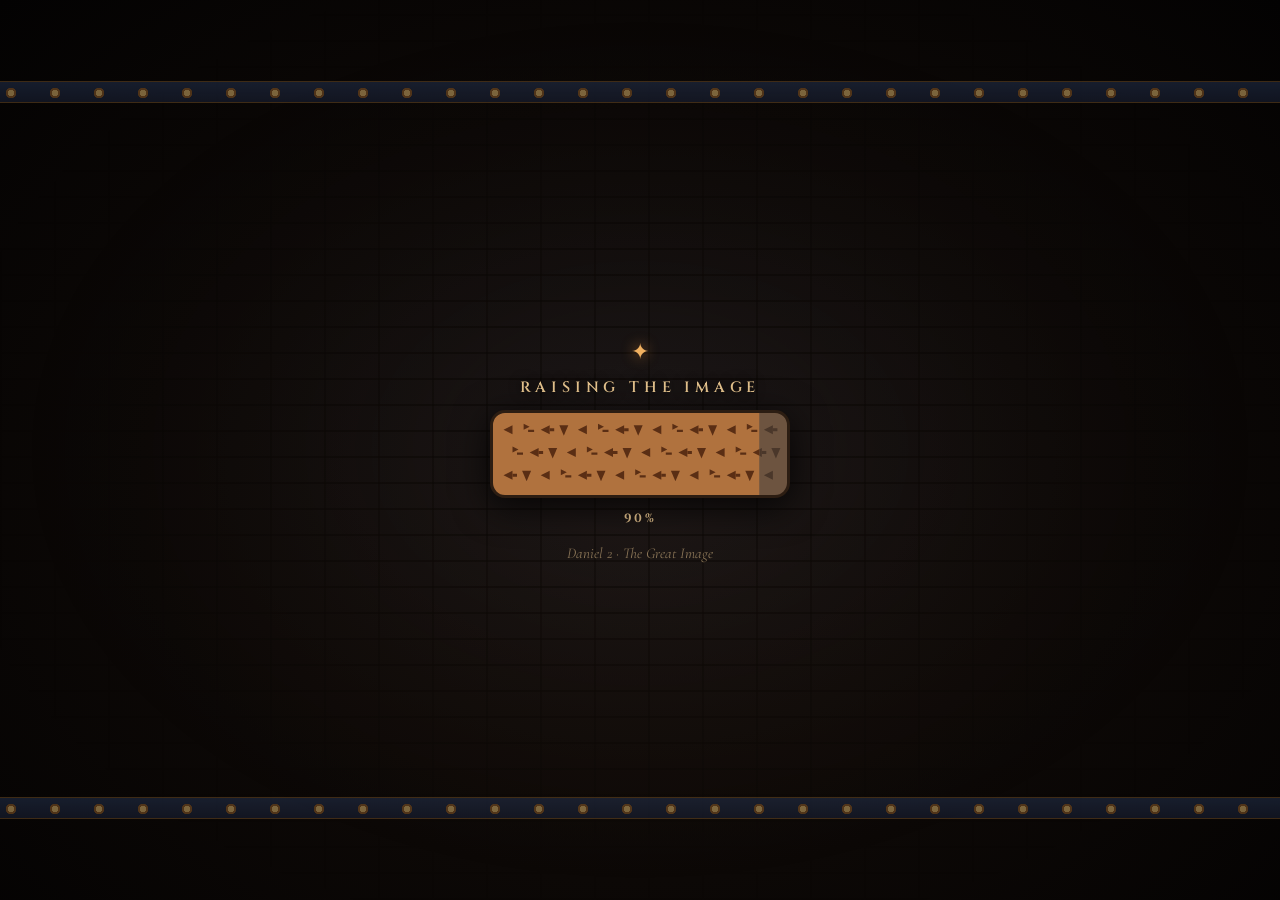
<file: index.html>
<!DOCTYPE html>
<html lang="en"><head><meta charset="utf-8"><meta name="viewport" content="width=device-width,initial-scale=1">
<title>The Great Image · Daniel 2</title>
<link rel="preconnect" href="https://fonts.googleapis.com"><link rel="preconnect" href="https://fonts.gstatic.com" crossorigin>
<link href="https://fonts.googleapis.com/css2?family=Cinzel:wght@400;600;700&family=Cormorant+Garamond:ital,wght@0,400;0,500;1,400&display=swap" rel="stylesheet">
<link rel="icon" href="data:,"><link rel="stylesheet" href="style.css">
<script type="importmap">{ "imports": {
  "three": "./vendor/three-build/three.module.js",
  "three/addons/": "./vendor/three-jsm/",
  "gsap": "./vendor/gsap/index.js"
} }</script>
</head><body><div id="app"></div><script type="module" src="src/main.js"></script></body></html>
</file>
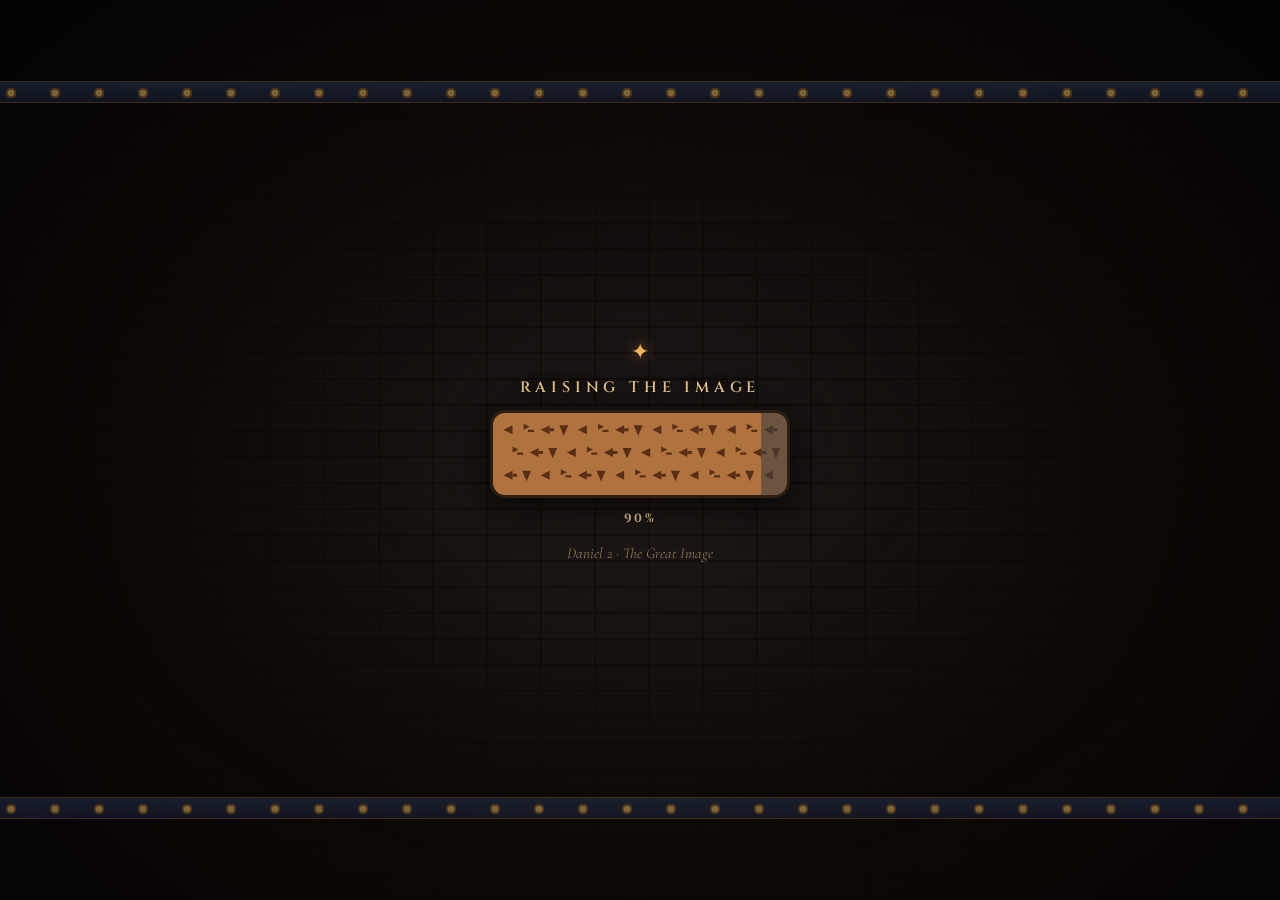
<file: preview/index.html>
<!DOCTYPE html>
<html lang="en"><head><meta charset="utf-8"><meta name="viewport" content="width=device-width,initial-scale=1">
<title>The Great Image · Daniel 2</title>
<link rel="preconnect" href="https://fonts.googleapis.com"><link rel="preconnect" href="https://fonts.gstatic.com" crossorigin>
<link href="https://fonts.googleapis.com/css2?family=Cinzel:wght@400;600;700&family=Cormorant+Garamond:ital,wght@0,400;0,500;1,400&display=swap" rel="stylesheet">
<link rel="icon" href="data:,"><link rel="stylesheet" href="style.css?v=20261028v15c">
<script type="importmap">{ "imports": {
  "three": "./vendor/three-build/three.module.js",
  "three/addons/": "./vendor/three-jsm/",
  "gsap": "./vendor/gsap/index.js"
} }</script>
</head><body><div id="app"></div><script type="module" src="src/main.js?v=20261028v15c"></script></body></html>
</file>
<file: style.css>
:root { --gold: #e8c27a; --ink: #f3e6cc; --dim: rgba(243, 230, 204, .6); --line: rgba(232, 194, 122, .35); --bg: rgba(18, 12, 8, .62); }
* { box-sizing: border-box; } html, body { margin: 0; height: 100%; overflow: hidden; background: #140e0a; color: var(--ink); font-family: 'Cormorant Garamond', Georgia, serif; }
#app canvas { display: block; }
#ui { position: fixed; inset: 0; pointer-events: none; }
#ui button { pointer-events: auto; font-family: 'Cinzel', serif; letter-spacing: .14em; text-transform: uppercase; font-size: 11px; color: var(--ink); background: transparent; border: 1px solid var(--line); padding: 9px 14px; cursor: pointer; transition: .25s; backdrop-filter: blur(6px); }
#ui button:hover, #ui button.on { background: rgba(232, 194, 122, .16); border-color: var(--gold); color: #fff; }
#ui button.ghost { border-color: transparent; color: var(--dim); }
.title { position: absolute; top: 28px; left: 34px; text-shadow: 0 2px 18px rgba(0, 0, 0, .7); }
.title .eyebrow { font-family: Cinzel; font-size: 11px; letter-spacing: .32em; text-transform: uppercase; color: var(--gold); }
.title h1 { font-family: Cinzel; font-weight: 600; font-size: 34px; letter-spacing: .12em; margin: 6px 0 2px; }
.title .sub { font-style: italic; color: var(--dim); font-size: 17px; }
.modes { position: absolute; top: 30px; right: 34px; display: flex; gap: 6px; }
.panel { position: absolute; right: 34px; top: 92px; width: 340px; padding: 26px 26px 20px; background: linear-gradient(180deg, rgba(28, 19, 12, .78), rgba(14, 10, 7, .7)); border: 1px solid var(--line); backdrop-filter: blur(10px);
  opacity: 0; transform: translateX(24px); transition: .6s cubic-bezier(.2, .7, .2, 1); pointer-events: none; }
.panel.open { opacity: 1; transform: none; pointer-events: auto; }
.panel::before { content: ''; position: absolute; inset: 5px; border: 1px solid rgba(232, 194, 122, .12); pointer-events: none; }
.p-part { font-family: Cinzel; font-size: 10.5px; letter-spacing: .26em; text-transform: uppercase; color: var(--gold); }
.p-kingdom { font-family: Cinzel; font-weight: 700; font-size: 28px; letter-spacing: .06em; margin: 8px 0 2px; line-height: 1.1; }
.p-era { font-style: italic; color: var(--dim); font-size: 16px; }
.rule { height: 1px; margin: 16px 0; background: linear-gradient(90deg, var(--gold), transparent); }
.p-quote { margin: 0; font-size: 19px; line-height: 1.35; font-style: italic; }
.p-ref { margin-top: 6px; font-family: Cinzel; font-size: 10.5px; letter-spacing: .2em; color: var(--gold); }
.p-desc { font-size: 16px; line-height: 1.45; color: rgba(243, 230, 204, .82); margin: 14px 0 6px; }
.p-actions { display: flex; flex-wrap: wrap; gap: 6px; margin-top: 10px; }
.p-actions button { display: none; } .panel.focus .back { display: inline-block; } .panel.has-toes .toes { display: inline-block; } .panel.is-stone .play { display: inline-block; }
kbd { font-family: inherit; opacity: .6; margin-left: 4px; }
.hover { position: absolute; left: 0; top: 0; font-family: Cinzel; font-size: 11px; letter-spacing: .18em; text-transform: uppercase; padding: 7px 11px; background: var(--bg); border: 1px solid var(--line); opacity: 0; transition: opacity .2s; white-space: nowrap; }
.hover.on { opacity: 1; }
.caption { position: absolute; left: 50%; bottom: 118px; transform: translateX(-50%); width: min(820px, 86vw); text-align: center; opacity: 0; transition: opacity 1.2s; text-shadow: 0 2px 20px rgba(0, 0, 0, .9); }
.caption.on { opacity: 1; } .c-text { font-size: 28px; font-style: italic; line-height: 1.3; } .c-ref { margin-top: 8px; font-family: Cinzel; font-size: 11px; letter-spacing: .3em; color: var(--gold); text-transform: uppercase; }
.timeline { position: absolute; left: 50%; bottom: 30px; transform: translateX(-50%); width: min(760px, 80vw); height: 56px; pointer-events: auto; }
.track { position: absolute; left: 0; right: 0; top: 14px; height: 1px; background: var(--line); }
.fill { position: absolute; left: 0; top: 0; height: 1px; width: 0; background: var(--gold); box-shadow: 0 0 10px var(--gold); transition: width .2s; }
.mark { position: absolute !important; top: -8px; transform: translateX(-50%); border: 0 !important; padding: 0 !important; background: none !important; backdrop-filter: none !important; }
.mark .dot { display: block; width: 9px; height: 9px; margin: 4px auto; transform: rotate(45deg); border: 1px solid var(--gold); background: #1a120c; transition: .3s; }
.mark.on .dot { background: var(--gold); box-shadow: 0 0 12px var(--gold); }
.mark .lbl { display: block; margin-top: 8px; font-size: 10px; letter-spacing: .2em; color: var(--dim); white-space: nowrap; } .mark.on .lbl { color: var(--ink); }
.timeline input { position: absolute; left: -8px; right: -8px; width: calc(100% + 16px); top: 4px; margin: 0; opacity: 0; height: 22px; cursor: pointer; }
.hint { position: absolute; left: 34px; bottom: 34px; font-family: Cinzel; font-size: 10px; letter-spacing: .22em; text-transform: uppercase; color: var(--dim); }
.flash { position: absolute; inset: 0; background: radial-gradient(circle at 50% 80%, #fff6e0, rgba(255, 220, 160, .4) 60%); opacity: 0; }
#ui[data-mode=stone] .hint, #ui[data-mode=stone] .panel { opacity: 0; }

#loading{position:fixed;inset:auto 0 46% 0;text-align:center;font-family:Cinzel,serif;color:#e8c890;letter-spacing:.2em;font-size:18px;z-index:50;text-shadow:0 0 12px #000}

/* ---------- history map mode ---------- */
body.history #ui { display: none; }
#hist { position: fixed; inset: 0; pointer-events: none; opacity: 0; transition: opacity 1.5s; }
#hist.on { opacity: 1; }
#hist button { pointer-events: auto; font-family: 'Cinzel', serif; letter-spacing: .14em; text-transform: uppercase; font-size: 11px; color: var(--ink); background: rgba(12,8,6,.35); border: 1px solid var(--line); padding: 9px 14px; cursor: pointer; transition: .25s; backdrop-filter: blur(6px); }
#hist button:hover, #hist button.on { background: rgba(232,194,122,.16); border-color: var(--gold); color: #fff; }
#hist button.ghost { border-color: transparent; color: var(--dim); }
.h-modes { position: absolute; top: 30px; right: 34px; display: flex; gap: 6px; }
.card { position: absolute; left: 34px; bottom: 118px; width: 380px; padding: 22px 24px 18px; background: linear-gradient(180deg, rgba(30,21,14,.82), rgba(12,9,7,.78)); border: 1px solid var(--line); backdrop-filter: blur(10px);
  opacity: 0; transform: translateY(14px); transition: .7s cubic-bezier(.2,.7,.2,1); --m: #e8c27a; }
.card.on { opacity: 1; transform: none; }
.card::before { content: ''; position: absolute; inset: 5px; border: 1px solid rgba(232,194,122,.12); pointer-events: none; }
.card[data-metal=chest] { --m: #c9d6ee; } .card[data-metal=belly] { --m: #d08a52; } .card[data-metal=legs] { --m: #8e9db3; } .card[data-metal=feet] { --m: #b8735a; }
.c-era { font-family: Cinzel; font-size: 10px; letter-spacing: .24em; text-transform: uppercase; color: var(--m); }
.c-date { font-family: Cinzel; font-size: 13px; letter-spacing: .2em; margin-top: 10px; color: var(--dim); }
.c-title { font-family: Cinzel; font-weight: 700; font-size: 25px; letter-spacing: .05em; margin: 4px 0 0; line-height: 1.15; }
.card .rule { background: linear-gradient(90deg, var(--m), transparent); margin: 12px 0; }
.c-body { font-size: 16.5px; line-height: 1.42; margin: 0; color: rgba(243,230,204,.86); }
.c-verse { margin-top: 12px; font-style: italic; font-size: 15.5px; color: var(--m); }
.h-timeline { position: absolute; left: 50%; bottom: 30px; transform: translateX(-50%); width: min(1100px, 88vw); height: 56px; pointer-events: auto; }
.h-timeline .mark .lbl { font-size: 9.5px; letter-spacing: .1em; }
.h-timeline .mark.m-chest .dot { border-color: #c9d6ee; } .h-timeline .mark.m-belly .dot { border-color: #d08a52; } .h-timeline .mark.m-legs .dot { border-color: #8e9db3; } .h-timeline .mark.m-feet .dot { border-color: #b8735a; }
.h-timeline .mark.on.m-chest .dot { background: #c9d6ee; box-shadow: 0 0 12px #c9d6ee; } .h-timeline .mark.on.m-belly .dot { background: #d08a52; box-shadow: 0 0 12px #d08a52; } .h-timeline .mark.on.m-legs .dot { background: #8e9db3; box-shadow: 0 0 12px #8e9db3; } .h-timeline .mark.on.m-feet .dot { background: #b8735a; box-shadow: 0 0 12px #b8735a; }
.h-timeline input { position: absolute; left: -8px; right: -8px; width: calc(100% + 16px); top: 4px; margin: 0; opacity: 0; height: 22px; cursor: pointer; }
.h-hint { position: absolute; right: 34px; bottom: 96px; font-family: Cinzel; font-size: 10px; letter-spacing: .22em; text-transform: uppercase; color: var(--dim); }
.labels { position: absolute; inset: 0; }
.poi-l { position: absolute; left: 0; top: 0; font-family: Cinzel; font-size: 11px; letter-spacing: .18em; text-transform: uppercase; color: #f1dcb0; text-shadow: 0 0 6px #000, 0 0 14px rgba(0,0,0,.9); white-space: nowrap; transition: opacity .6s; opacity: 0; }
.poi-l.battle { color: #ff9a70; }

/* ---------- v5 ---------- */
/* BUGFIX: the invisible history overlay kept catching clicks on the statue-view buttons */
#hist:not(.on) { visibility: hidden; } #hist:not(.on) * { pointer-events: none !important; }
body.history #ui { display: none; }
/* bolder timelines */
.track { height: 2px; background: rgba(232,194,122,.22); }
.fill { height: 3px; top: -.5px; background: linear-gradient(90deg, rgba(232,194,122,.5), var(--gold)); box-shadow: 0 0 12px rgba(232,194,122,.8), 0 0 3px #fff3d0; transition: none; }
.h-timeline .track { top: 16px; height: 2px; }
.h-timeline .head { position: absolute; top: -9px; width: 2px; height: 20px; margin-left: -1px; background: #fff1cc; box-shadow: 0 0 10px #ffd890, 0 0 22px #ffb850; }
.h-timeline .mark .dot { width: 10px; height: 10px; transition: transform .4s, box-shadow .4s, background .4s; }
.h-timeline .mark.cur .dot { transform: rotate(45deg) scale(1.75); box-shadow: 0 0 16px currentColor, 0 0 30px rgba(255,200,120,.6) !important; animation: curpulse 2.2s ease-in-out infinite; }
.h-timeline .mark.cur .lbl { color: #fff; font-weight: 700; transform: scale(1.12); }
@keyframes curpulse { 50% { filter: brightness(1.5); } }
.h-year { position: absolute; left: 50%; bottom: 96px; transform: translateX(-50%); text-align: center; font-family: Cinzel; text-shadow: 0 2px 18px #000, 0 0 2px #000; pointer-events: none; }
.h-year .y { display: block; font-size: 30px; font-weight: 700; letter-spacing: .16em; color: var(--gold); }
.h-year .t { display: block; font-size: 11px; letter-spacing: .3em; text-transform: uppercase; color: var(--dim); margin-top: 2px; }
#hist[data-metal=chest] .h-year .y { color: #d6def0; } #hist[data-metal=belly] .h-year .y { color: #d79a62; } #hist[data-metal=legs] .h-year .y { color: #a9b6c8; } #hist[data-metal=feet] .h-year .y { color: #c98a6a; }
.h-hint { bottom: 100px; }
/* event card with a clay relief on top */
.card { width: 400px; padding: 0; bottom: 104px; overflow: hidden; }
.c-in { padding: 16px 22px 16px; }
.c-relief { height: 150px; overflow: hidden; border-bottom: 1px solid rgba(232,194,122,.25); position: relative; background: #120c08; }
.c-relief img { width: 100%; height: 100%; object-fit: cover; display: block; filter: sepia(.25) contrast(1.05) brightness(.9); }
.c-relief::after { content: ''; position: absolute; inset: 0; background: linear-gradient(180deg, rgba(0,0,0,0) 55%, rgba(18,12,8,.85)); box-shadow: inset 0 0 30px rgba(0,0,0,.8); }
.c-title { font-size: 23px; } .c-body { font-size: 15.5px; } .c-verse { font-size: 14.5px; margin-top: 10px; }
.c-actions { margin-top: 12px; }
#hist .ev-btn { font-size: 10px; padding: 7px 12px; border-color: var(--m); }
#hist .ev-btn .conf { color: var(--dim); letter-spacing: .1em; text-transform: none; font-family: 'Cormorant Garamond', serif; font-style: italic; font-size: 13px; }
/* evidence panel */
.evidence { position: absolute; right: 34px; top: 86px; bottom: 104px; width: 420px; overflow-y: auto; padding: 24px 26px; background: linear-gradient(180deg, rgba(26,18,12,.92), rgba(10,7,5,.9)); border: 1px solid var(--line); backdrop-filter: blur(10px);
  opacity: 0; transform: translateX(24px); transition: .5s cubic-bezier(.2,.7,.2,1); pointer-events: none; }
.evidence.on { opacity: 1; transform: none; pointer-events: auto; }
.ev-x { position: absolute; top: 12px; right: 12px; font-size: 10px !important; }
.e-eyebrow { font-family: Cinzel; font-size: 10px; letter-spacing: .28em; text-transform: uppercase; color: var(--gold); }
.e-title { font-family: Cinzel; font-size: 20px; letter-spacing: .04em; margin: 8px 0 6px; line-height: 1.2; }
.e-conf { display: inline-block; font-family: Cinzel; font-size: 10px; letter-spacing: .18em; text-transform: uppercase; padding: 4px 9px; border: 1px solid #7fa86a; color: #b9d8a6; }
.e-conf[data-c=medium] { border-color: #c9a24a; color: #e6c983; } .e-conf[data-c=debated] { border-color: #c06a4a; color: #e6a083; }
.e-sum { font-size: 16px; line-height: 1.45; margin: 12px 0 4px; }
.e-h { font-family: Cinzel; font-size: 10.5px; letter-spacing: .22em; text-transform: uppercase; color: var(--gold); margin: 16px 0 6px; border-top: 1px solid rgba(232,194,122,.15); padding-top: 12px; }
.evidence ul { margin: 0; padding-left: 16px; } .evidence li { font-size: 15px; line-height: 1.4; margin-bottom: 8px; color: rgba(243,230,204,.86); }
.evidence li b { display: block; font-weight: 500; color: var(--ink); } .evidence li span { color: rgba(243,230,204,.7); }
/* POI labels: engraved into the clay, quiet unless their event is on */
.poi-l { font-family: Cinzel; font-size: 10px; letter-spacing: .22em; color: #b89670; text-shadow: 0 -1px 0 rgba(0,0,0,.9), 0 1px 0 rgba(255,220,170,.12), 0 0 8px rgba(0,0,0,.95); transition: opacity .8s, color .8s; }
.poi-l.major { font-size: 11px; }
.poi-l.act { color: #f0d2a0; text-shadow: 0 -1px 0 rgba(0,0,0,.9), 0 0 10px rgba(255,170,80,.45), 0 0 6px #000; }
.poi-l.battle { color: #c48a6a; } .poi-l.battle.act { color: #ffb08a; }
#hist.free .h-modes [data-a=free] { box-shadow: 0 0 14px rgba(232,194,122,.25) inset; }

.evidence, .card { z-index: 5; } .labels { z-index: 1; }

/* ---------- v6 ---------- */
#callouts { position: fixed; inset: 0; pointer-events: none; z-index: 2; }
#callouts svg { position: absolute; inset: 0; width: 100%; height: 100%; overflow: visible; }
.co-g { transition: none; }
.co-line { fill: none; stroke: rgba(232,194,122,.7); stroke-width: 1; }
.co-line2 { fill: none; stroke: rgba(232,194,122,.22); stroke-width: 1; stroke-dasharray: 2 5; }
.co-dot { fill: #1a120c; stroke: #e8c27a; stroke-width: 1; }
.co-wedge { fill: #e8c27a; }
.co-lbl { position: absolute; left: 0; top: 0; width: 250px; padding: 7px 12px 8px; border-top: 1px solid rgba(232,194,122,.45); border-bottom: 1px solid rgba(232,194,122,.18);
  background: linear-gradient(90deg, rgba(20,13,8,.72), rgba(20,13,8,0)); text-shadow: 0 1px 8px #000; }
.co-lbl.left { text-align: right; background: linear-gradient(270deg, rgba(20,13,8,.72), rgba(20,13,8,0)); }
.co-t { font-family: Cinzel, serif; font-size: 12.5px; font-weight: 700; letter-spacing: .16em; text-transform: uppercase; color: #f0d29a; }
.co-w { font-family: 'Cormorant Garamond', serif; font-style: italic; font-size: 14px; line-height: 1.25; color: #d9c8ad; margin-top: 3px; }
.co-r { font-family: Cinzel, serif; font-size: 9.5px; letter-spacing: .22em; color: rgba(232,194,122,.65); margin-top: 4px; }
.co-chest .co-t { color: #dfe6f4; } .co-belly .co-t { color: #e3a46c; } .co-legs .co-t { color: #b7c3d4; } .co-feet .co-t { color: #d39376; }
body.history #callouts .co-lbl { width: 230px; }

/* play/pause edge: a carved frame of wedges that wakes when the vision rests */
#hist .edge { position: absolute; inset: 0; pointer-events: none; z-index: 0; transition: opacity 1.4s; opacity: 1; }
#hist .edge::before { content: ''; position: absolute; inset: 0; box-shadow: inset 0 0 140px 30px rgba(0,0,0,.85), inset 0 0 60px rgba(200,120,50,.10); transition: box-shadow 1.6s; }
#hist .edge i { position: absolute; opacity: .5; transition: opacity 1.6s, filter 1.6s; filter: drop-shadow(0 0 6px rgba(255,170,80,.7)); animation: edgebreath 5s ease-in-out infinite; }
#hist .edge .e-t, #hist .edge .e-b { left: 40px; right: 40px; height: 18px; background: url("data:image/svg+xml;utf8,<svg xmlns='http://www.w3.org/2000/svg' width='64' height='18' viewBox='0 0 64 18'><g fill='%23e8c27a'><path d='M2 3h9l-3.6 3.2-.4 9h-1.6l-.4-9z'/><path d='M14 3h9l-3.6 3.2-.4 9h-1.6l-.4-9z'/><path d='M36 2l-8 7 8 7-3-7z'/><path d='M44 9l14-3.4-2.6 3.4 2.6 3.4z'/></g></svg>") repeat-x center / 64px 18px; }
#hist .edge .e-t { top: 8px; } #hist .edge .e-b { bottom: 6px; transform: scaleY(-1); }
#hist .edge .e-l, #hist .edge .e-r { top: 40px; bottom: 40px; width: 18px; background: url("data:image/svg+xml;utf8,<svg xmlns='http://www.w3.org/2000/svg' width='18' height='64' viewBox='0 0 18 64'><g fill='%23e8c27a' transform='rotate(90 9 9) translate(0 0)'><path d='M2 3h9l-3.6 3.2-.4 9h-1.6l-.4-9z'/><path d='M14 3h9l-3.6 3.2-.4 9h-1.6l-.4-9z'/><path d='M36 2l-8 7 8 7-3-7z'/><path d='M44 9l14-3.4-2.6 3.4 2.6 3.4z'/></g></svg>") repeat-y center / 18px 64px; }
#hist .edge .e-l { left: 8px; } #hist .edge .e-r { right: 8px; transform: scaleX(-1); }
#hist .edge .e-state { position: absolute; left: 50%; top: 32px; transform: translateX(-50%); font-family: Cinzel, serif; font-size: 10px; letter-spacing: .4em; text-transform: uppercase; color: rgba(232,194,122,.7); text-shadow: 0 0 12px rgba(255,160,70,.6); transition: opacity 1.2s; }
#hist.playing .edge i { opacity: .07; animation: none; filter: none; }
#hist.playing .edge::before { box-shadow: inset 0 0 120px 20px rgba(0,0,0,.7); }
#hist.playing .edge .e-state, #hist.free .edge .e-state { opacity: 0; }
#hist.free .edge i { opacity: .12; animation: none; }
@keyframes edgebreath { 50% { opacity: .3; } }

/* timeline: banded spans per empire in its metal, with wedge caps */
.h-timeline .bands { position: absolute; left: 0; right: 0; top: 10px; height: 14px; pointer-events: none; }
.h-timeline .band { position: absolute; top: 0; height: 14px; --m: #e8c27a; background: linear-gradient(180deg, transparent, color-mix(in srgb, var(--m) 16%, transparent) 50%, transparent);
  border-left: 1px solid color-mix(in srgb, var(--m) 50%, transparent); opacity: .55; transition: opacity .8s, background .8s; }
.h-timeline .band::before, .h-timeline .band::after { content: ''; position: absolute; top: -5px; width: 0; height: 0; border: 4px solid transparent; border-top: 6px solid var(--m); }
.h-timeline .band::before { left: -4.5px; } .h-timeline .band::after { display: none; }
.h-timeline .band span { position: absolute; left: 50%; top: -20px; transform: translateX(-50%); font-family: Cinzel, serif; font-size: 9.5px; letter-spacing: .32em; text-transform: uppercase; color: var(--m); opacity: .6; white-space: nowrap; transition: opacity .8s, text-shadow .8s; }
.h-timeline .band.cur { opacity: 1; background: linear-gradient(180deg, transparent, color-mix(in srgb, var(--m) 34%, transparent) 50%, transparent); box-shadow: 0 0 18px color-mix(in srgb, var(--m) 25%, transparent); }
.h-timeline .band.cur span { opacity: 1; text-shadow: 0 0 10px var(--m); }
.band.b-chest { --m: #c9d6ee; } .band.b-belly { --m: #d08a52; } .band.b-legs { --m: #8e9db3; } .band.b-feet { --m: #b8735a; }

/* ---------- v7 ---------- */
/* seal-style callouts: warm-gold glowing hairlines ending in ring nodes, serif small caps */
.co-line { stroke: #f0b860; stroke-width: 1.1; opacity: .9; }
.co-line2 { stroke: rgba(240,184,96,.25); }
.co-dot, .co-wedge { fill: #0d0805; stroke: #ffc878; stroke-width: 1.4; }
.co-lbl { display: flex; gap: 10px; align-items: center; width: auto; max-width: 360px; background: none; border: 0; padding: 4px 0; }
.co-lbl.left { flex-direction: row-reverse; background: none; }
.co-txt { width: 240px; }
.co-t { font-family: Cinzel, serif; font-variant: small-caps; text-transform: none; font-size: 15px; letter-spacing: .14em; color: #f3c77d; text-shadow: 0 0 10px rgba(255,170,70,.55), 0 1px 6px #000; }
.co-w { font-size: 14.5px; color: #e2cfae; }
.co-r { font-variant: small-caps; color: rgba(243,199,125,.75); }
.co-beasts { display: flex; gap: 4px; flex: none; }
.co-beast { width: 64px; height: 64px; padding: 0 !important; border: 1px solid rgba(255,200,120,.35) !important; border-radius: 50% !important; background: #000 !important; overflow: hidden; cursor: pointer; box-shadow: 0 0 14px rgba(255,160,60,.25); transition: transform .3s, box-shadow .3s; }
.co-beast:hover { transform: scale(1.1); box-shadow: 0 0 24px rgba(255,170,70,.6); }
.co-beast img { width: 100%; height: 100%; object-fit: cover; mix-blend-mode: screen; display: block; }
.co-lbl.compact .co-w, .co-lbl.compact .co-r { display: none; }
.co-lbl.compact .co-txt { width: auto; } .co-lbl.compact .co-t { font-size: 12px; }
.co-lbl.compact .co-beast { width: 46px; height: 46px; }
.co-feet .co-beasts { display: none; }

/* timeline beast seals + hidden signs */
.h-timeline .tl-beasts { position: absolute; left: 0; right: 0; top: -52px; height: 0; }
.tl-beast { position: absolute; width: 32px; height: 32px; transform: translateX(-50%); padding: 0 !important; border-radius: 50% !important; border: 1px solid rgba(255,200,120,.45) !important; background: #000 !important; overflow: hidden; cursor: pointer; pointer-events: auto; box-shadow: 0 0 10px rgba(255,160,60,.3); }
.tl-beast img { width: 100%; height: 100%; object-fit: cover; mix-blend-mode: screen; }
.tl-beast:hover { box-shadow: 0 0 18px rgba(255,170,70,.7); }
.dg { width: 100%; height: 100%; fill: #e8c27a; }
.hsign { position: absolute; width: 14px; height: 14px; padding: 0 !important; border: 0 !important; background: none !important; opacity: .28; cursor: pointer; pointer-events: auto; transition: opacity .4s; }
.hsign:hover { opacity: .8; } .hsign.got { opacity: 0; pointer-events: none; }
.tl-sign { right: -30px; top: 8px; }

/* discovery tablet */
#dtab-btn { position: fixed; right: 26px; bottom: 26px; z-index: 6; display: flex; align-items: center; gap: 8px; padding: 7px 12px !important; }
#dtab-btn .dg { width: 16px; height: 16px; } #dtab-btn span { font-family: Cinzel; font-size: 11px; letter-spacing: .2em; }
#dtab-btn.pulse { animation: dpulse 1.2s ease-out; } @keyframes dpulse { 0% { box-shadow: 0 0 0 0 rgba(255,190,100,.8); } 100% { box-shadow: 0 0 0 26px rgba(255,190,100,0); } }
#dtab { position: fixed; right: 26px; bottom: 74px; width: 380px; z-index: 7; padding: 22px; opacity: 0; transform: translateY(12px); pointer-events: none; transition: .5s;
  background: radial-gradient(ellipse at 30% 20%, #6b4a32, #3c271a 60%, #24170f); border-radius: 18px 22px 16px 24px; box-shadow: inset 0 0 40px rgba(0,0,0,.6), 0 20px 60px #000; color: #e9d6b6; }
#dtab.on { opacity: 1; transform: none; pointer-events: auto; }
.dt-h { font-family: Cinzel; font-size: 17px; letter-spacing: .2em; color: #f3c77d; } .dt-sub { font-style: italic; font-size: 14px; opacity: .8; margin: 4px 0 14px; }
.dt-grid { display: grid; grid-template-columns: repeat(3, 1fr); gap: 10px; }
.dt-slot { text-align: center; padding: 10px 6px; border-radius: 10px; background: rgba(0,0,0,.25); box-shadow: inset 0 2px 6px rgba(0,0,0,.6); }
.dt-slot .dg { width: 34px; height: 34px; fill: #1e130c; } .dt-slot.on .dg { fill: #ffc878; filter: drop-shadow(0 0 6px #ff9a40); }
.dt-slot b { display: block; font-family: Cinzel; font-size: 9.5px; letter-spacing: .12em; margin-top: 6px; opacity: .5; } .dt-slot.on b { opacity: 1; color: #f3c77d; }
.dt-slot i { display: none; font-size: 11px; } .dt-slot.on i { display: block; opacity: .75; }
.dt-done { display: none; margin-top: 14px; font-style: italic; color: #ffd890; text-align: center; } #dtab.complete .dt-done { display: block; }
.dt-x { margin-top: 12px; }
#v7toast { position: fixed; left: 50%; top: 84px; transform: translate(-50%, -10px); z-index: 9; font-family: Cinzel; font-size: 12px; letter-spacing: .18em; color: #ffd890; text-shadow: 0 0 14px #ff9a40, 0 1px 4px #000; opacity: 0; transition: .5s; pointer-events: none; }
#v7toast.on { opacity: 1; transform: translate(-50%, 0); }

/* beast tablet: fired clay in 3D */
#btab { position: fixed; right: 4vw; top: 50%; z-index: 6; perspective: 1400px; transform: translateY(-50%); pointer-events: none; }
.bt-tab { position: relative; width: 420px; transform: rotateY(-22deg) rotateX(4deg) translateX(60px); opacity: 0; transition: transform 1s cubic-bezier(.2,.8,.2,1), opacity .8s; transform-origin: left center;
  background: radial-gradient(ellipse at 30% 15%, #7a5638, #4a3020 55%, #2a1b11); border-radius: 22px 28px 20px 26px; padding: 14px; box-shadow: inset 0 0 50px rgba(0,0,0,.65), inset 0 2px 0 rgba(255,220,170,.15), 18px 30px 70px #000; color: #ecd9b8; }
#btab.on { pointer-events: auto; } #btab.on .bt-tab { opacity: 1; transform: rotateY(-12deg) rotateX(2deg); }
.bt-img { width: 100%; border-radius: 10px; display: block; box-shadow: inset 0 0 20px #000, 0 2px 0 rgba(255,220,170,.12); filter: sepia(.2) contrast(1.05); }
.bt-in { padding: 12px 8px 6px; }
.bt-ref { font-family: Cinzel; font-variant: small-caps; font-size: 12px; letter-spacing: .2em; color: #f3c77d; }
.bt-name { font-family: Cinzel; font-size: 21px; margin: 4px 0 8px; color: #ffe2a8; text-shadow: 0 0 12px rgba(255,170,70,.35); }
.bt-verse { font-style: italic; font-size: 15.5px; line-height: 1.3; color: #f0dcb8; } .bt-text { font-size: 15px; line-height: 1.35; margin: 8px 0; color: #dcc6a2; }
.bt-more { display: flex; gap: 8px; flex-wrap: wrap; } .bt-more button { display: flex; align-items: center; gap: 6px; font-size: 11px; padding: 4px 10px 4px 4px !important; }
.bt-more img { width: 26px; height: 26px; border-radius: 50%; mix-blend-mode: screen; }
.bt-x { position: absolute; right: 14px; bottom: -40px; } .bt-sign { right: 18px; top: 20px; width: 16px; height: 16px; }
#btlink { position: fixed; inset: 0; width: 100%; height: 100%; pointer-events: none; z-index: 5; opacity: 0; transition: opacity .8s; }
#btlink.on { opacity: 1; } #btlink .bl { fill: none; stroke: #f0b860; stroke-width: 1.2; } #btlink circle { fill: #0d0805; stroke: #ffc878; stroke-width: 1.4; }

/* number codex */
#codex { position: fixed; inset: 0; z-index: 8; display: flex; align-items: center; justify-content: center; background: radial-gradient(ellipse, rgba(10,6,3,.55), rgba(0,0,0,.88)); opacity: 0; pointer-events: none; transition: opacity .7s; }
#codex.on { opacity: 1; pointer-events: auto; }
.cx-tab { position: relative; display: flex; gap: 26px; width: min(980px, 92vw); max-height: 84vh; padding: 26px; border-radius: 24px 30px 22px 28px;
  background: radial-gradient(ellipse at 25% 10%, #6e4c33, #3f291b 55%, #24170f); box-shadow: inset 0 0 60px rgba(0,0,0,.7), 0 30px 90px #000; color: #ead7b6; }
.cx-ill { flex: 0 0 300px; display: flex; align-items: center; justify-content: center; background: radial-gradient(circle, #1a110a, #0a0604); border-radius: 50%; aspect-ratio: 1; align-self: center; box-shadow: inset 0 0 40px #000, 0 0 0 1px rgba(255,200,120,.25), 0 0 40px rgba(255,150,60,.15); }
.cx-num { width: 92%; height: auto; }
.cx-body { overflow: auto; padding-right: 8px; }
.cx-eyebrow { font-family: Cinzel; font-size: 11px; letter-spacing: .3em; color: rgba(243,199,125,.7); }
.cx-title { font-family: Cinzel; font-size: 30px; margin: 4px 0; color: #ffe2a8; text-shadow: 0 0 16px rgba(255,170,70,.4); }
.cx-refs { font-family: Cinzel; font-variant: small-caps; font-size: 12px; letter-spacing: .16em; color: #f3c77d; } .cx-lead { font-style: italic; font-size: 17px; margin: 10px 0; }
.cx-h { font-family: Cinzel; font-size: 11.5px; letter-spacing: .24em; text-transform: uppercase; color: #f3c77d; margin: 14px 0 4px; }
.cx-sda { font-size: 16px; line-height: 1.4; } .cx-others { margin: 0; padding-left: 18px; font-size: 15px; line-height: 1.35; } .cx-others li { margin: 4px 0; }
.cx-nav { display: flex; gap: 6px; margin-top: 16px; } .cx-nav button { min-width: 44px; font-family: Cinzel; font-size: 11px; } .cx-nav button.cur { box-shadow: 0 0 12px rgba(255,170,70,.5) inset; } .cx-nav button:not(.got) { opacity: .35; pointer-events: none; }
.cx-x { position: absolute; right: 22px; top: -44px; } .cx-sign { left: 24px; bottom: 18px; width: 16px; height: 16px; }
#codex-btn { position: fixed; right: 138px; bottom: 26px; z-index: 6; font-size: 16px; padding: 5px 12px !important; } #codex-btn span { font-family: Cinzel; font-size: 11px; letter-spacing: .2em; }

/* share + guide */
#share { position: fixed; right: 26px; bottom: 72px; z-index: 6; display: flex; gap: 6px; }
body:has(#dtab.on) #share { display: none; }
#share button, .guide-btn { font-size: 10.5px; }
.guide-btn b { color: #ffd890; font-weight: 600; }
.card .c-body[data-who]:not([data-who=""])::before { content: attr(data-who) ' · '; font-family: Cinzel; font-size: 10.5px; letter-spacing: .2em; color: var(--m, #e8c27a); }
body.history #share { bottom: 120px; } body.history #dtab-btn { bottom: 76px; } body.history #codex-btn { bottom: 76px; }
#dtab button, #btab button, #codex button, #share button, #dtab-btn, #codex-btn, #callouts button { pointer-events: auto; font-family: 'Cinzel', serif; letter-spacing: .14em; text-transform: uppercase; font-size: 11px; color: var(--ink); background: rgba(12,8,6,.45); border: 1px solid var(--line); padding: 8px 13px; cursor: pointer; transition: .25s; backdrop-filter: blur(6px); }
#dtab button:hover, #btab button:hover, #codex button:hover, #share button:hover, #dtab-btn:hover, #codex-btn:hover { background: rgba(232,194,122,.16); border-color: var(--gold); color: #fff; }
#btab .ghost, #codex .ghost, #dtab .ghost { border-color: transparent; color: var(--dim); background: none; }
#codex .cx-nav button { padding: 6px 8px; }
.co-lbl { width: max-content; }
#hist .h-timeline .tl-beasts { top: -66px; }
#hist .h-timeline { z-index: 6; } #hist .h-timeline .tl-beasts { top: -44px; } .tl-beast { width: 28px; height: 28px; }

/* ---------- v8 ---------- */
/* callouts after the mockup: line icon above a large serif name, small italic date, description opposite */
#callouts svg .co-line { fill: none; stroke: rgba(240,190,110,.75); stroke-width: .8; opacity: 1; }
#callouts svg .co-dot { fill: #ffd28a; stroke: none; }
#callouts svg .co-ring { fill: none; stroke: rgba(255,205,130,.85); stroke-width: .9; }
#callouts .co-lbl { display: block; width: auto; max-width: none; padding: 0; text-align: left; background: none; border: 0; }
#callouts .co-icon { display: block; width: 74px; height: 56px; padding: 0 !important; margin: 0 0 2px 2px; border: 0 !important; background: none !important; cursor: pointer; opacity: .92; transition: transform .35s, filter .35s; }
#callouts .co-icon img { width: 100%; height: 100%; object-fit: contain; object-position: left bottom; filter: drop-shadow(0 0 5px rgba(255,170,70,.45)); }
#callouts .co-icon:hover { transform: translateY(-2px) scale(1.06); filter: drop-shadow(0 0 8px rgba(255,180,90,.6)); }
#callouts .co-icon.none { height: 18px; cursor: default; }
#callouts .co-name { display: block; padding: 0 !important; border: 0 !important; background: none !important; cursor: pointer; font-family: 'Cormorant Garamond', serif; font-weight: 500; font-size: 40px; line-height: 1; letter-spacing: .02em; text-transform: none; color: #f0cd8a; text-shadow: 0 0 18px rgba(255,170,70,.35), 0 2px 10px #000; white-space: nowrap; }
#callouts .co-name:hover { color: #ffe3ab; }
#callouts .co-date { font-family: 'Cormorant Garamond', serif; font-style: italic; font-size: 15px; color: rgba(236,206,150,.82); margin: 3px 0 0 3px; white-space: nowrap; text-shadow: 0 1px 6px #000; }
.co-chest .co-name { color: #e4e9f3 !important; } .co-belly .co-name { color: #e2a874 !important; } .co-legs .co-name { color: #bcc6d4 !important; } .co-feet .co-name { color: #d29a7c !important; }
.co-desc { position: absolute; left: 0; top: 0; width: 230px; text-align: right; pointer-events: none; transition: none; }
.co-desc p { margin: 0; font-family: 'Cormorant Garamond', serif; font-style: italic; font-size: 16px; line-height: 1.32; color: rgba(240,214,166,.9); text-shadow: 0 1px 8px #000, 0 0 2px #000; }
.co-desc span { display: block; margin-top: 5px; font-family: Cinzel, serif; font-size: 9.5px; letter-spacing: .24em; color: rgba(232,194,122,.6); }
.co-beasts, .co-txt, .co-wedge, .co-line2 { display: none !important; }
/* succession marks between sections in the exploded view */
.co-succ { position: absolute; left: 0; top: 0; display: flex; flex-direction: column; align-items: center; gap: 2px; pointer-events: none; opacity: 0; }
.co-succ i { width: 7px; height: 7px; border-right: 1px solid rgba(255,200,120,.7); border-bottom: 1px solid rgba(255,200,120,.7); transform: rotate(45deg); filter: drop-shadow(0 0 3px rgba(255,160,60,.8)); }
.co-succ span { font-family: Cinzel, serif; font-size: 9px; letter-spacing: .28em; color: rgba(240,200,140,.55); text-shadow: 0 0 6px #000, 0 0 2px #000; white-space: nowrap; }
#ui .hover { display: none !important; }

/* beast tablet: straight, no connector, click away / Esc to close */
#btlink { display: none !important; }
#btab { right: 5vw; perspective: none; }
.bt-tab, #btab.on .bt-tab { transform: none !important; }
.bt-tab { transform: translateY(10px) !important; width: 400px; }
#btab.on .bt-tab { transform: none !important; }
.bt-more img { border-radius: 0; mix-blend-mode: normal; width: 30px; height: 24px; object-fit: contain; filter: brightness(1.1); }
.bt-x { bottom: auto; top: 14px; right: 14px; background: rgba(0,0,0,.35) !important; }

/* clay-tablet buttons beside the timeline, plus a quiet "more" menu for link and snapshot */
#tools { position: fixed; right: 26px; bottom: 50px; z-index: 6; display: flex; align-items: center; gap: 10px; }
body.history #tools { bottom: 48px; }
#tools .clay-btn { position: static !important; display: flex; align-items: center; gap: 7px; height: 44px; padding: 0 14px 0 12px !important; border: 0 !important; color: #2a180d !important;
  background: radial-gradient(ellipse at 35% 25%, #a77d57, #7d5636 55%, #5a3b24) !important; border-radius: 11px 14px 10px 13px !important;
  box-shadow: inset 0 1px 0 rgba(255,225,180,.35), inset 0 -3px 6px rgba(0,0,0,.45), 0 4px 14px rgba(0,0,0,.7), 0 0 0 1px rgba(30,18,10,.8) !important; text-shadow: 0 1px 0 rgba(255,220,170,.35); }
#tools .clay-btn:hover { filter: brightness(1.12); }
#tools .clay-btn b { font-family: Cinzel, serif; font-size: 11px; letter-spacing: .18em; font-weight: 700; }
#tools .clay-btn span { font-family: Cinzel, serif; font-size: 10px; letter-spacing: .1em; opacity: .75; padding-left: 7px; border-left: 1px solid rgba(40,22,10,.35); }
#tools .clay-btn i { font-style: normal; font-size: 16px; } #tools .clay-btn .dg { width: 16px; height: 16px; fill: #2a180d; }
#tools #share { position: relative !important; right: auto; bottom: auto; display: block; }
#share .more { width: 30px; height: 30px; padding: 0 !important; border: 0 !important; border-radius: 50%; background: none !important; opacity: .45; display: flex; align-items: center; justify-content: center; }
#share .more:hover, #share.open .more { opacity: .9; } #share svg { width: 18px; height: 18px; fill: #e8c27a; }
#share .sh-pop { position: absolute; right: 0; bottom: 40px; display: flex; flex-direction: column; gap: 4px; padding: 6px; background: rgba(14,9,6,.92); border: 1px solid rgba(232,194,122,.2); opacity: 0; pointer-events: none; transform: translateY(6px); transition: .25s; }
#share.open .sh-pop { opacity: 1; pointer-events: auto; transform: none; }
#share .sh-pop button { display: flex; align-items: center; gap: 8px; white-space: nowrap; border: 0 !important; background: none !important; font-size: 10px !important; padding: 6px 10px !important; color: var(--dim) !important; }
#share .sh-pop button:hover { color: #fff !important; } #share .sh-pop svg { width: 16px; height: 16px; fill: none; stroke: #e8c27a; stroke-width: 1.4; }
body.history #share, body.history #dtab-btn, body.history #codex-btn { bottom: auto; }

/* history: no click-anywhere, no edge frame; one clear play/pause with sound beside it, left of the timeline */
#hist .edge, #hist .h-hint, .h-timeline .tl-beasts { display: none !important; }
#hist { --tlw: min(880px, calc(100vw - 640px)); }
#hist .h-timeline { width: var(--tlw); }
#hist .h-ctrl { position: absolute; bottom: 44px; left: calc((100vw - var(--tlw)) / 2 - 118px); display: flex; align-items: center; gap: 10px; pointer-events: auto; }
#hist .h-ctrl button { padding: 0 !important; border: 0 !important; background: none !important; backdrop-filter: none !important; }
#hist .pp { width: 54px; height: 54px; border-radius: 50%; }
#hist .pp svg { width: 100%; height: 100%; overflow: visible; }
#hist .pp .ring { fill: none; stroke: #e8c27a; stroke-width: 1.4; transition: fill .3s; }
#hist .pp .i-play { fill: none; stroke: #f3cf8a; stroke-width: 1.6; stroke-linejoin: round; }
#hist .pp .i-pause { display: none; fill: #1a0f07; }
#hist .pp:not(.on) { animation: ppbreath 2.6s ease-in-out infinite; }
@keyframes ppbreath { 50% { filter: drop-shadow(0 0 10px rgba(255,180,90,.55)); } }
#hist .pp.on .ring { fill: #e8c27a; stroke: #ffe2a6; filter: drop-shadow(0 0 10px rgba(255,170,70,.6)); }
#hist .pp.on .i-play { display: none; } #hist .pp.on .i-pause { display: block; }
#hist .pp-state { position: absolute; left: 0; top: 60px; width: 54px; text-align: center; font-family: Cinzel, serif; font-size: 8.5px; letter-spacing: .26em; text-transform: uppercase; color: var(--dim); }
#hist .snd { width: 32px; height: 32px; opacity: .6; } #hist .snd:hover, #hist .snd.on { opacity: 1; }
#hist .snd svg { width: 100%; height: 100%; fill: none; stroke: #e8c27a; stroke-width: 1.4; stroke-linecap: round; stroke-linejoin: round; }
#hist .snd .wv { display: none; } #hist .snd.on .wv { display: block; } #hist .snd.on .x { display: none; }
/* the event card moves up under the title */
#hist .card { top: 132px; bottom: auto; width: 360px; max-height: calc(100vh - 330px); overflow-y: auto; }
#hist .c-relief { height: 118px; }
#hist .h-year { bottom: 164px; }
/* timeline: beast icon sits above each empire name; the current empire grows and glows */
#hist .h-timeline .band span { top: -66px; display: flex; flex-direction: column; align-items: center; gap: 2px; opacity: .55; transform-origin: 50% 100%; transition: transform .7s cubic-bezier(.2,.8,.2,1), opacity .7s, text-shadow .7s; pointer-events: none; }
#hist .h-timeline .band span em { font-style: normal; font-size: 11.5px; letter-spacing: .26em; }
#hist .band-ic { width: 40px; height: 30px; padding: 0 !important; border: 0 !important; background: none !important; backdrop-filter: none !important; pointer-events: auto; cursor: pointer; }
#hist .band-ic.none { display: block; }
#hist .band-ic img { width: 100%; height: 100%; object-fit: contain; filter: drop-shadow(0 0 3px rgba(255,170,70,.3)); transition: filter .7s; }
#hist .h-timeline .band.cur span { opacity: 1; transform: scale(1.32) translateY(-3px); }
#hist .h-timeline .band.cur .band-ic img { filter: drop-shadow(0 0 7px rgba(255,180,90,.85)) brightness(1.2); }
/* evidence: a cleaner reading layout */
#hist .evidence { top: 96px; bottom: 170px; width: 400px; padding: 22px 24px; }
#hist .e-title { font-size: 18px; margin: 6px 0 10px; }
#hist .e-conf { font-size: 9px; padding: 3px 8px; }
#hist .e-sum { font-size: 16px; }
#hist .e-src { list-style: none; padding: 0; }
#hist .e-src li { padding: 8px 0 8px 12px; margin: 0; border-left: 1px solid rgba(232,194,122,.35); }
#hist .e-src li + li { margin-top: 6px; }
#hist .e-src li b { font-family: Cinzel, serif; font-size: 11px; letter-spacing: .08em; line-height: 1.35; color: #f0d8ac; margin-bottom: 3px; }
#hist .e-src li span { display: block; font-size: 14.5px; line-height: 1.38; }
#hist .e-views { padding-left: 16px; } #hist .e-views li { font-size: 14.5px; }
#hist { --tlw: min(860px, calc(100vw - 600px)); }
#ui .timeline { width: min(620px, calc(100vw - 700px)); }
#tools .clay-btn { height: 38px; padding: 0 11px !important; }
body:has(#ui[data-mode=exploded]) #callouts .co-name { font-size: 34px; }
body:has(#ui[data-mode=exploded]) #callouts .co-icon { height: 46px; width: 62px; }

/* ---------- v9 ---------- */
/* callouts: same type system as the rest of the site (Cinzel caps for names, Cormorant italic for prose) */
#callouts .co-name { font-family: Cinzel, serif !important; font-weight: 600; font-size: 24px; letter-spacing: .12em; text-transform: uppercase; line-height: 1.1; }
body:has(#ui[data-mode=exploded]) #callouts .co-name { font-size: 20px; }
#callouts .co-date { font-family: Cinzel, serif; font-style: normal; font-size: 10.5px; letter-spacing: .26em; text-transform: uppercase; color: rgba(232,194,122,.75); margin-top: 6px; }
.co-desc p { font-size: 16px; }
.co-desc span { font-size: 10px; }
/* orbit hint: first visit only, top-right under the nav, fades away */
#ui .hint.v9 { left: auto; right: 34px; bottom: auto; top: 78px; font-size: 9.5px; opacity: .7; transition: opacity 1.5s; pointer-events: none; }
#ui .hint.v9.gone { opacity: 0; }
/* history corner controls: bottom-left, 25% larger */
#hist .h-ctrl.v9 { position: fixed; left: 34px; bottom: 34px; top: auto; display: flex; align-items: center; gap: 14px; z-index: 7; }
#hist .h-ctrl.v9 .pp { width: 68px; height: 68px; }
#hist .h-ctrl.v9 .snd, #hist .h-ctrl.v9 .narr { width: 40px; height: 40px; padding: 0 !important; border: 0 !important; background: none !important; backdrop-filter: none !important; opacity: .55; }
#hist .h-ctrl.v9 .snd:hover, #hist .h-ctrl.v9 .snd.on, #hist .h-ctrl.v9 .narr:hover, #hist .h-ctrl.v9 .narr.on { opacity: 1; }
#hist .narr svg { width: 100%; height: 100%; fill: none; stroke: #e8c27a; stroke-width: 1.3; stroke-linecap: round; stroke-linejoin: round; }
#hist .narr .x { display: block; } #hist .narr.on .x, #hist .narr.pre .x { display: none; }
#hist { --tlw: min(880px, calc(100vw - 560px)); }
#hist .h-timeline { left: 50%; transform: translateX(-50%); }
/* event card lower: below the title with room to breathe, over the map's mid-left */
#hist .card { top: calc(150px + 11vh); max-height: calc(100vh - 150px - 11vh - 150px); }
/* icons take their empire's colour; the glow follows it */
#callouts .co-icon img, #hist .band-ic img { filter: drop-shadow(0 0 4px rgba(0,0,0,.6)) drop-shadow(0 0 5px color-mix(in srgb, var(--icc, #e8c27a) 45%, transparent)); }
.co-head, .band.b-head { --icc: #e8c27a; } .co-chest, .band.b-chest { --icc: #c9d6ee; } .co-belly, .band.b-belly { --icc: #d08a52; } .co-legs, .band.b-legs { --icc: #8e9db3; } .co-feet, .band.b-feet { --icc: #b8735a; }
/* clay-tablet buttons: readable counts */
#tools .clay-btn { color: #1c0f06 !important; text-shadow: 0 1px 0 rgba(255,226,180,.45); }
#tools .clay-btn b { font-size: 12px; }
#tools .clay-btn span { font-size: 13px; font-weight: 700; letter-spacing: .06em; opacity: 1; color: #fff0d6; text-shadow: 0 1px 2px rgba(0,0,0,.75); border-left-color: rgba(30,14,4,.5); }
/* credits */
#credits { position: fixed; inset: 0; z-index: 30; display: flex; align-items: center; justify-content: center; background: rgba(0,0,0,.55); opacity: 0; pointer-events: none; transition: opacity .4s; }
#credits.on { opacity: 1; pointer-events: auto; }
#credits .cr-in { width: min(520px, 90vw); padding: 26px 30px; background: rgba(16,10,7,.95); border: 1px solid rgba(232,194,122,.25); }
#credits .cr-h { font-family: Cinzel, serif; font-size: 11px; letter-spacing: .3em; text-transform: uppercase; color: var(--gold); margin-bottom: 12px; }
#credits ul { margin: 0 0 16px; padding-left: 18px; } #credits li { font-family: 'Cormorant Garamond', serif; font-size: 16px; line-height: 1.4; color: var(--ink); margin-bottom: 8px; }
#credits a { color: #f0cd8a; } #credits .cr-x { font-family: Cinzel, serif; font-size: 10px; letter-spacing: .2em; text-transform: uppercase; color: var(--dim); background: none; border: 0; cursor: pointer; }
#share #snd-g .wv { opacity: 0; } #share #snd-g.on .wv { opacity: 1; }
#share .sh-pop svg path, #share .sh-pop svg circle { fill: none; }
body.history #share #snd-g { display: none !important; }

/* ================================================================ v10 */
:root { --clay-noise: url("data:image/svg+xml,%3Csvg xmlns='http://www.w3.org/2000/svg' width='160' height='160'%3E%3Cfilter id='n'%3E%3CfeTurbulence type='fractalNoise' baseFrequency='.9' numOctaves='3' stitchTiles='stitch'/%3E%3CfeColorMatrix values='0 0 0 0 .1  0 0 0 0 .06  0 0 0 0 .03  0 0 0 .55 0'/%3E%3C/filter%3E%3Crect width='160' height='160' filter='url(%23n)'/%3E%3C/svg%3E");
  --clay-pits: url("data:image/svg+xml,%3Csvg xmlns='http://www.w3.org/2000/svg' width='90' height='90'%3E%3Cfilter id='p'%3E%3CfeTurbulence type='turbulence' baseFrequency='.045' numOctaves='2' seed='7'/%3E%3CfeColorMatrix values='0 0 0 0 .05  0 0 0 0 .03  0 0 0 0 .01  0 0 0 2.6 -1.05'/%3E%3C/filter%3E%3Crect width='90' height='90' filter='url(%23p)'/%3E%3C/svg%3E");
  --clay: radial-gradient(ellipse at 30% 22%, #ae845c, #84593a 52%, #5c3c25 100%); }
/* clay buttons: fired-clay body, grain, a few pits, worn uneven edges */
#tools.v10 { flex-direction: column; align-items: stretch; gap: 9px; bottom: 34px; right: 28px; }
body.history #tools.v10 { bottom: 34px; }
#tools.v10 #share { align-self: flex-end; order: -1; margin-bottom: 2px; }
#tools .clay-btn, .clayc { background: var(--clay-pits), var(--clay-noise), var(--clay) !important; background-size: 90px 90px, 160px 160px, 100% 100% !important;
  border-radius: 12px 9px 13px 8px / 9px 13px 8px 12px !important; clip-path: polygon(0 6%, 3% 0, 40% 1.5%, 70% 0, 97% 2%, 100% 12%, 99.2% 60%, 100% 92%, 96% 100%, 55% 98.5%, 22% 100%, 2% 98%, 0 85%, .8% 40%);
  box-shadow: inset 0 1.5px 0 rgba(255,226,186,.38), inset 0 -4px 7px rgba(40,18,6,.55), inset 3px 0 6px rgba(255,210,160,.08), 0 4px 14px rgba(0,0,0,.7) !important; }
#tools .clay-btn { justify-content: flex-start; min-width: 132px; height: 40px; }
#tools .clay-btn b { flex: 1; text-align: left; }
#tools .clay-btn span { color: #22130a !important; text-shadow: 0 1px 0 rgba(255,226,180,.4) !important; font-size: 12px !important; border-left-color: rgba(30,14,4,.45) !important; }
#tools .clay-btn span em { font-style: normal; color: #fff0d6; text-shadow: 0 1px 2px rgba(0,0,0,.75); font-size: 13px; }
#tools .clay-btn i, #tools .clay-btn .qi { color: #22130a; } #tools .clay-btn .qi { width: 17px; height: 17px; fill: none; stroke: #22130a; stroke-width: 2; stroke-linecap: round; }
#tools .clay-btn .qi circle { fill: #22130a; stroke: none; }
/* flyouts: a clay tablet, just a touch: warm grain, soft pitted edge, inner shadow */
.clayf, #dtab, #btab .bt-tab, #codex .cx-tab, #hist .evidence, #hist .card { background-image: var(--clay-noise), linear-gradient(180deg, rgba(52,34,22,.9), rgba(22,14,9,.88)) !important; background-size: 160px 160px, 100% 100% !important;
  box-shadow: inset 0 0 0 1px rgba(232,194,122,.16), inset 0 0 26px rgba(0,0,0,.55), inset 0 2px 0 rgba(255,220,170,.07), 0 18px 40px rgba(0,0,0,.6) !important; border-radius: 6px 9px 5px 8px / 8px 5px 9px 6px; }
/* corner controls: play/pause, sound, narration and language, all in the same clay */
#vctrl { position: fixed; left: 30px; bottom: 30px; z-index: 7; display: flex; align-items: center; gap: 10px; }
body.history #vctrl { display: none; }
#hist .h-ctrl.v9 { gap: 10px; }
#hist .h-ctrl.v9 .pp { width: 58px; height: 58px; border-radius: 50% !important; background: var(--clay-pits), var(--clay-noise), var(--clay) !important; background-size: 90px 90px, 160px 160px, 100% 100% !important;
  box-shadow: inset 0 2px 0 rgba(255,226,186,.38), inset 0 -5px 9px rgba(40,18,6,.6), 0 5px 16px rgba(0,0,0,.75) !important; }
#hist .h-ctrl.v9 .pp svg { width: 100%; height: 100%; } #hist .h-ctrl.v9 .pp .ring { display: none; }
#hist .h-ctrl.v9 .pp .i-play, #hist .h-ctrl.v9 .pp .i-pause rect { fill: #22130a !important; stroke: none !important; }
.snd, #hist .h-ctrl.v9 .snd { width: 40px !important; height: 40px !important; opacity: 1 !important; border-radius: 10px 8px 11px 7px !important; background: var(--clay-pits), var(--clay-noise), var(--clay) !important; background-size: 90px 90px, 160px 160px, 100% 100% !important;
  box-shadow: inset 0 1.5px 0 rgba(255,226,186,.38), inset 0 -4px 7px rgba(40,18,6,.55), 0 4px 14px rgba(0,0,0,.7) !important; border: 0 !important; padding: 0 !important; cursor: pointer; display: flex; align-items: center; justify-content: center; }
.snd svg { width: 22px; height: 22px; fill: none; stroke: #22130a; stroke-width: 1.9; stroke-linecap: round; stroke-linejoin: round; }
.snd svg .spk { fill: #22130a; } .snd .x { opacity: 1; } .snd .wv { opacity: 0; } .snd.on .x { opacity: 0; } .snd.on .wv { opacity: 1; }
.snd:hover, .clayc:hover { filter: brightness(1.12); }
.dd { position: relative; }
.dd-b { height: 40px; display: flex; align-items: center; gap: 7px; padding: 0 11px 0 10px; border: 0; cursor: pointer; color: #22130a; font-family: Cinzel, serif; font-size: 11px; font-weight: 700; letter-spacing: .14em; text-transform: uppercase; text-shadow: 0 1px 0 rgba(255,226,180,.4); }
.dd-b svg { width: 18px; height: 18px; fill: none; stroke: #22130a; stroke-width: 1.9; stroke-linecap: round; flex: none; }
.dd-b svg.cr { width: 9px; height: 9px; stroke-width: 1.6; transition: transform .25s; } .dd.open .dd-b svg.cr { transform: rotate(180deg); }
.dd.off .dd-v { opacity: .6; }
.dd-m { position: absolute; left: 0; bottom: 48px; min-width: 210px; margin: 0; padding: 6px; list-style: none; opacity: 0; transform: translateY(6px); pointer-events: none; transition: .22s; z-index: 9; }
.dd.open .dd-m { opacity: 1; transform: none; pointer-events: auto; }
.dd-m li { font-family: 'Cormorant Garamond', serif; font-size: 16px; color: var(--ink, #e9dcc4); padding: 6px 12px; cursor: pointer; border-radius: 3px; white-space: nowrap; }
.dd-m li:hover { background: rgba(232,194,122,.12); color: #fff; } .dd-m li.on { color: #f0cd8a; } .dd-m li.on::before { content: '✦ '; font-size: 11px; }
/* timeline: inactive empires stay readable */
#hist .h-timeline .band span { opacity: .86 !important; }
#hist .h-timeline .band span em { color: color-mix(in srgb, var(--m) 88%, #fff 0%); }
#hist .band-ic img { opacity: .95; filter: drop-shadow(0 0 3px rgba(0,0,0,.6)) drop-shadow(0 0 4px color-mix(in srgb, var(--icc, #e8c27a) 35%, transparent)) brightness(.95) !important; }
#hist .h-timeline .band.cur span { opacity: 1 !important; }
#hist .h-timeline .band.cur .band-ic img { filter: drop-shadow(0 0 7px rgba(255,180,90,.85)) brightness(1.25) !important; }
/* event card: image, then title, then body, in a quick but visible build */
#hist .card .c-relief img { transition: opacity .45s ease, transform 1.6s cubic-bezier(.2,.7,.2,1), filter .9s; }
#hist .card .c-era, #hist .card .c-date, #hist .card .c-title, #hist .card .rule, #hist .card .c-body, #hist .card .c-verse, #hist .card .c-actions { transition: opacity .45s ease, transform .55s cubic-bezier(.2,.8,.2,1); }
#hist .card:not(.on) .c-relief img { opacity: 0; transform: scale(1.12); filter: sepia(.25) brightness(1.8); }
#hist .card:not(.on) .c-era, #hist .card:not(.on) .c-date, #hist .card:not(.on) .c-title { opacity: 0; transform: translateY(10px); }
#hist .card:not(.on) .rule { opacity: 0; transform: scaleX(.2); transform-origin: left; }
#hist .card:not(.on) .c-body, #hist .card:not(.on) .c-verse, #hist .card:not(.on) .c-actions { opacity: 0; transform: translateY(12px); }
#hist .card.on .c-relief img { transition-delay: 0s; }
#hist .card.on .c-era, #hist .card.on .c-date { transition-delay: .32s; } #hist .card.on .c-title { transition-delay: .42s; } #hist .card.on .rule { transition-delay: .55s; }
#hist .card.on .c-body { transition-delay: .72s; } #hist .card.on .c-verse { transition-delay: .86s; } #hist .card.on .c-actions { transition-delay: 1s; }
#hist .card.on .c-relief::before { content: ''; position: absolute; inset: 0; z-index: 2; background: linear-gradient(100deg, transparent 30%, rgba(255,214,150,.28) 50%, transparent 70%); animation: cardSweep 1.2s ease-out .1s both; pointer-events: none; }
@keyframes cardSweep { from { transform: translateX(-100%); } to { transform: translateX(100%); } }
#hist .card { transition: opacity .3s, transform .5s; }
#hist .c-actions { display: flex; flex-wrap: wrap; gap: 6px; }
.tale-chip { font-family: Cinzel, serif; font-size: 10px; letter-spacing: .14em; text-transform: uppercase; color: #f0cd8a; background: rgba(232,194,122,.06); border: 1px solid rgba(232,194,122,.3); padding: 6px 10px; cursor: pointer; position: relative; overflow: hidden; }
.tale-chip i { font-style: normal; margin-right: 6px; display: inline-block; animation: glint 2.6s ease-in-out infinite; }
.tale-chip::after { content: ''; position: absolute; inset: 0; background: linear-gradient(100deg, transparent 35%, rgba(255,220,160,.25) 50%, transparent 65%); animation: chipSweep 4s ease-in-out infinite; }
@keyframes glint { 0%, 100% { opacity: .5; transform: scale(.85) rotate(0); } 50% { opacity: 1; transform: scale(1.2) rotate(45deg); text-shadow: 0 0 8px #ffcf80; } }
@keyframes chipSweep { 0%, 60% { transform: translateX(-120%); } 100% { transform: translateX(120%); } }
/* sources */
#srcpan { position: fixed; right: 4vw; top: 50%; transform: translate(20px, -50%); width: min(560px, 92vw); max-height: 82vh; overflow-y: auto; z-index: 12; padding: 22px 24px; opacity: 0; pointer-events: none; transition: .45s; }
#srcpan.on { opacity: 1; pointer-events: auto; transform: translate(0, -50%); }
.sp-eyebrow, .tls-h, .qz-h { font-family: Cinzel, serif; font-size: 10.5px; letter-spacing: .3em; text-transform: uppercase; color: var(--gold, #e8c27a); }
.sp-title { font-family: Cinzel, serif; font-size: 18px; color: #f3e6cc; margin: 6px 0 14px; font-weight: 600; }
.sp-it { display: grid; grid-template-columns: 150px 1fr; gap: 14px; margin: 0 0 18px; padding-top: 14px; border-top: 1px solid rgba(232,194,122,.14); }
.sp-it img { width: 150px; height: 120px; object-fit: cover; border: 1px solid rgba(232,194,122,.2); filter: sepia(.15); }
.sp-it b { display: block; font-family: Cinzel, serif; font-size: 12.5px; letter-spacing: .06em; color: #f0cd8a; } .sp-it i { display: block; font-family: 'Cormorant Garamond', serif; font-size: 14px; color: var(--dim, #a99577); margin: 2px 0 6px; }
.sp-it blockquote { margin: 0 0 6px; font-family: 'Cormorant Garamond', serif; font-style: italic; font-size: 15.5px; line-height: 1.35; color: #ead9b8; }
.sp-it p { margin: 0 0 6px; font-family: 'Cormorant Garamond', serif; font-size: 15px; line-height: 1.35; color: var(--ink, #e2d3b8); }
.sp-links { display: flex; flex-wrap: wrap; gap: 12px; } .sp-links a { font-family: Cinzel, serif; font-size: 9.5px; letter-spacing: .14em; text-transform: uppercase; color: #f0cd8a; } .sp-links a.cr { color: var(--dim, #a99577); text-transform: none; letter-spacing: .02em; font-family: 'Cormorant Garamond', serif; font-size: 12.5px; }
#srcpan .sp-x, #tale .tl-x, #quiz .qz-x { position: absolute; right: 14px; top: 12px; font-family: Cinzel, serif; font-size: 9.5px; letter-spacing: .2em; text-transform: uppercase; color: var(--dim, #a99577); background: none; border: 0; cursor: pointer; }
/* quiz */
#quiz { position: fixed; inset: 0; z-index: 12; display: flex; align-items: center; justify-content: center; background: radial-gradient(ellipse, rgba(10,6,3,.5), rgba(0,0,0,.85)); opacity: 0; pointer-events: none; transition: opacity .5s; }
#quiz.on { opacity: 1; pointer-events: auto; }
.qz-tab { position: relative; width: min(520px, 92vw); padding: 24px 28px 20px; }
.qz-top { display: flex; justify-content: space-between; align-items: baseline; padding-right: 70px; } .qz-n { font-family: Cinzel, serif; font-size: 11px; color: var(--dim, #a99577); letter-spacing: .14em; }
.qz-ill { height: 150px; display: flex; align-items: center; justify-content: center; margin: 12px 0 6px; } .qz-ill img { max-height: 150px; max-width: 70%; object-fit: contain; filter: drop-shadow(0 0 8px rgba(255,170,70,.25)); }
.qz-q { font-family: Cinzel, serif; font-size: 18px; font-weight: 600; color: #f3e6cc; text-align: center; margin: 6px 0 14px; line-height: 1.35; }
.qz-a { display: grid; gap: 8px; } .qz-a button { font-family: 'Cormorant Garamond', serif; font-size: 17px; color: var(--ink, #e9dcc4); background: rgba(0,0,0,.18); border: 1px solid rgba(232,194,122,.22); padding: 9px 14px; cursor: pointer; text-align: left; transition: .2s; }
.qz-a button:hover { border-color: #e8c27a; background: rgba(232,194,122,.1); } .qz-a button.ok { border-color: #c9b25a; background: rgba(160,190,90,.16); color: #fff; } .qz-a button.no { border-color: #b8735a; background: rgba(184,115,90,.16); }
.qz-fb { min-height: 0; max-height: 0; overflow: hidden; opacity: 0; transition: .4s; font-family: 'Cormorant Garamond', serif; font-size: 15.5px; line-height: 1.35; color: var(--ink, #e2d3b8); } #quiz.answered .qz-fb { max-height: 140px; opacity: 1; margin-top: 12px; }
.qz-fb b { font-family: Cinzel, serif; font-size: 12px; letter-spacing: .12em; color: #f0cd8a; margin-right: 6px; } .qz-fb i { display: block; color: var(--dim, #a99577); margin-top: 2px; }
.qz-nav { display: flex; justify-content: flex-end; margin-top: 14px; } .qz-nav .qz-next { font-family: Cinzel, serif; font-size: 11px; letter-spacing: .18em; text-transform: uppercase; color: #22130a; border: 0; padding: 9px 16px; cursor: pointer; background: var(--clay-noise), var(--clay); border-radius: 8px 6px 9px 5px; opacity: .35; pointer-events: none; }
#quiz.answered .qz-next, #quiz.done .qz-next { opacity: 1; pointer-events: auto; } .qz-end { font-family: 'Cormorant Garamond', serif; font-style: italic; font-size: 18px; text-align: center; color: #ead9b8; }
#quiz.done .qz-q { font-size: 34px; }
/* tales */
#tale { position: fixed; right: 4vw; top: 50%; transform: translate(24px, -50%); width: min(400px, 90vw); z-index: 11; padding: 0 0 18px; opacity: 0; pointer-events: none; transition: .6s cubic-bezier(.2,.8,.2,1); overflow: hidden; }
#tale.on { opacity: 1; pointer-events: auto; transform: translate(0, -50%); }
#tale .tl-img { display: block; width: 100%; height: 190px; object-fit: contain; padding: 18px 0 6px; background: radial-gradient(ellipse at 50% 60%, rgba(255,150,60,.12), transparent 70%); filter: drop-shadow(0 0 8px rgba(255,170,70,.2)); opacity: 0; transition: opacity .5s .1s; }
#tale .tl-in > * { opacity: 0; transform: translateY(8px); transition: opacity .45s, transform .5s; } #tale.on .tl-img { opacity: 1; }
#tale.on .tl-in > * { opacity: 1; transform: none; } #tale.on .tl-ref { transition-delay: .3s; } #tale.on .tl-title { transition-delay: .4s; } #tale.on .tl-kjv { transition-delay: .6s; } #tale.on .tl-text { transition-delay: .8s; }
.tl-in { padding: 0 24px; } .tl-ref { font-family: Cinzel, serif; font-size: 10.5px; letter-spacing: .28em; text-transform: uppercase; color: var(--gold, #e8c27a); }
.tl-title { font-family: Cinzel, serif; font-size: 21px; font-weight: 600; color: #f3e6cc; margin: 4px 0 10px; }
.tl-kjv { margin: 0 0 10px; font-family: 'Cormorant Garamond', serif; font-style: italic; font-size: 16px; line-height: 1.38; color: #ead9b8; max-height: 30vh; overflow-y: auto; }
.tl-text { margin: 0; font-family: 'Cormorant Garamond', serif; font-size: 16px; line-height: 1.38; color: var(--ink, #e2d3b8); } #tale[data-who]:not([data-who=""]) .tl-text::before { content: attr(data-who) ' · '; font-family: Cinzel; font-size: 10.5px; letter-spacing: .2em; color: #e8c27a; }
#tale .tl-sign { position: absolute; left: 12px; top: 12px; width: 18px; height: 18px; padding: 0; border: 0; background: none; opacity: .22; cursor: pointer; } #tale .tl-sign svg { fill: #e8c27a; } #tale .tl-sign.got { opacity: .8; }
#talelist { position: fixed; right: 172px; bottom: 34px; z-index: 9; width: 300px; padding: 14px; opacity: 0; transform: translateX(10px); pointer-events: none; transition: .3s; }
#talelist.on { opacity: 1; transform: none; pointer-events: auto; }
#talelist button { display: flex; align-items: center; gap: 12px; width: 100%; margin-top: 8px; padding: 6px 8px; background: none; border: 1px solid transparent; cursor: pointer; text-align: left; }
#talelist button:hover { border-color: rgba(232,194,122,.3); background: rgba(232,194,122,.06); } #talelist img { width: 52px; height: 42px; object-fit: contain; }
#talelist b { display: block; font-family: Cinzel, serif; font-size: 12px; color: #f3e6cc; letter-spacing: .06em; } #talelist i { font-family: 'Cormorant Garamond', serif; font-size: 13.5px; color: var(--dim, #a99577); }
#taletip { position: fixed; left: 0; top: 0; z-index: 9; pointer-events: none; font-family: Cinzel, serif; font-size: 10.5px; letter-spacing: .2em; text-transform: uppercase; color: #f0cd8a; text-shadow: 0 0 8px #000, 0 0 3px #000; opacity: 0; transition: opacity .25s; }
#taletip.on { opacity: 1; }
/* KJV reading in the views */
#vverse { position: fixed; left: 30px; bottom: 86px; width: min(380px, 80vw); z-index: 6; padding: 14px 18px; opacity: 0; transform: translateY(8px); transition: opacity .8s, transform .8s; pointer-events: none; }
#vverse.on { opacity: 1; transform: none; } .vv-ref { font-family: Cinzel, serif; font-size: 10px; letter-spacing: .28em; text-transform: uppercase; color: var(--gold, #e8c27a); margin-bottom: 6px; }
.vv-t { font-family: 'Cormorant Garamond', serif; font-style: italic; font-size: 15.5px; line-height: 1.4; color: #ead9b8; max-height: 34vh; overflow: hidden; }
body:has(#ui .panel.open) #vverse { display: none; }
@media (max-width: 820px) { #tools.v10 { right: 12px; bottom: 12px; } #tools .clay-btn { min-width: 104px; height: 34px; } #vctrl { left: 12px; bottom: 12px; } .dd-b .dd-v { display: none; } #talelist { right: 124px; } }
/* v10: tale overlay sits above the tools column, scrolls if the text is long */
#tale { top: 84px; transform: translate(24px, 0); max-height: calc(100vh - 84px - 262px); overflow-y: auto; scrollbar-width: thin; scrollbar-color: rgba(232,194,122,.3) transparent; }
#tale.on { transform: translate(0, 0); }
#tale .tl-img { height: 150px; }
/* history: narration + language stack above the play button so they never sit on the timeline */
#hist .h-ctrl.v9 { flex-wrap: wrap; width: 300px; align-items: center; row-gap: 10px; }
#hist .h-ctrl.v9 .dd { order: -1; }
#srcpan, #quiz .qz-tab { max-height: calc(100vh - 120px); overflow-y: auto; }
#hist .h-timeline .band:not(.cur) span em { color: color-mix(in srgb, var(--m, #e8c27a) 62%, #f3e6cf) !important; text-shadow: 0 1px 3px #000, 0 0 10px rgba(0,0,0,.8); }
#hist .h-timeline .band:not(.cur) .band-ic img { opacity: 1; filter: drop-shadow(0 0 2px #000) drop-shadow(0 0 5px color-mix(in srgb, var(--icc, #e8c27a) 40%, transparent)) brightness(1.45) !important; }
#hist .h-ctrl.v9 { width: 262px !important; }
#hist .h-ctrl.v9 .dd-b, #hist .h-ctrl.v9 .dd-b.clayc { background: var(--clay-pits), var(--clay-noise), var(--clay) !important; background-size: 90px 90px, 160px 160px, 100% 100% !important; padding: 0 12px !important; height: 40px; }
#hist .h-ctrl.v9 .snd { background: var(--clay-pits), var(--clay-noise), var(--clay) !important; background-size: 90px 90px, 160px 160px, 100% 100% !important; }
#hist .h-ctrl.v9 .dd-b svg { display: block !important; width: 18px !important; height: 18px !important; opacity: 1 !important; } #hist .h-ctrl.v9 .dd-b svg.cr { width: 9px !important; height: 9px !important; }
#hist .h-timeline .band:not(.cur) { opacity: .92 !important; }
/* card: tale chips and sources sit inside the scroll, never cut off */
#hist .card .c-in { padding-bottom: 14px; }
/* flyouts open beside the tools column, never on top of it */
#dtab { right: 186px !important; bottom: 34px !important; }
#talelist { right: 186px !important; bottom: 34px !important; }
/* v11: statue switcher */
#tools #statue-btn { padding: 0 11px !important; } #tools #statue-btn .qi { width: 18px; height: 18px; fill: none; stroke: #2a180d; stroke-width: 1.5; stroke-linejoin: round; }
#statue-btn.pulse { animation: smPulse 1.4s ease 2; } @keyframes smPulse { 50% { filter: brightness(1.45) drop-shadow(0 0 8px #ffb860); } }
#statue-menu { position: fixed; z-index: 30; width: 268px; padding: 10px 10px 8px; opacity: 0; transform: translateY(8px); pointer-events: none; transition: opacity .25s, transform .25s; color: #e6d2ad; }
#statue-menu.on { opacity: 1; transform: none; pointer-events: auto; }
#statue-menu .sm-h { font: 700 10px Cinzel, serif; letter-spacing: .28em; text-transform: uppercase; opacity: .7; padding: 2px 6px 8px; }
#statue-menu .sm-it { display: flex; align-items: center; gap: 10px; width: 100%; text-align: left; background: rgba(230,190,130,.05); border: 1px solid rgba(230,190,130,.16); border-radius: 3px; padding: 8px 10px; margin: 0 0 6px; color: inherit; cursor: pointer; font: inherit; }
#statue-menu .sm-it:hover:not(:disabled) { background: rgba(230,190,130,.12); }
#statue-menu .sm-it.cur { border-color: rgba(240,170,90,.55); background: rgba(240,150,60,.12); }
#statue-menu .sm-it.locked { cursor: default; opacity: .62; }
#statue-menu .sm-n { font: 700 11px Cinzel, serif; font-style: normal; width: 18px; text-align: center; opacity: .65; }
#statue-menu .sm-it span { flex: 1; display: flex; flex-direction: column; gap: 2px; }
#statue-menu .sm-it b { font: 700 11px Cinzel, serif; letter-spacing: .1em; }
#statue-menu .sm-it em { font: italic 13px 'Cormorant Garamond', serif; opacity: .8; }
#statue-menu .sm-st { font-style: normal; width: 16px; text-align: center; color: #f0b060; } #statue-menu .lk { width: 14px; height: 14px; fill: none; stroke: currentColor; stroke-width: 1.6; }
#swapfade { position: fixed; inset: 0; z-index: 100; background: #030202; opacity: 0; pointer-events: none; transition: opacity .7s ease; } #swapfade.on { opacity: 1; pointer-events: auto; } #swapfade.instant { transition: none; }
.sm-toast { position: fixed; left: 50%; top: 76px; transform: translate(-50%, -10px); z-index: 40; padding: 10px 18px; color: #e6d2ad; font: 600 11px Cinzel, serif; letter-spacing: .14em; opacity: 0; transition: opacity .5s, transform .5s; } .sm-toast.on { opacity: 1; transform: translate(-50%, 0); }
#tools #statue-btn { align-self: flex-end; width: 44px !important; min-width: 0 !important; justify-content: center; padding: 0 !important; flex: 0 0 auto; }
/* v11o: loading screen — dark Babylonian wall with a clay tablet progress fill; .mini = small tablet after a statue swap */
#loadscr { position: fixed; inset: 0; z-index: 120; display: flex; align-items: center; justify-content: center; background: radial-gradient(ellipse at 50% 55%, #1d130c 0%, #0c0806 55%, #030202 100%); color: #e6c48e; transition: opacity 1s ease; }
#loadscr.out { opacity: 0; pointer-events: none; }
#loadscr .ls-wall { position: absolute; inset: 0; opacity: .5; background:
  repeating-linear-gradient(0deg, rgba(0,0,0,.55) 0 2px, transparent 2px 26px),
  repeating-linear-gradient(90deg, rgba(0,0,0,.45) 0 2px, transparent 2px 54px),
  radial-gradient(ellipse at 50% 50%, rgba(40,70,120,.22), rgba(20,30,60,.06) 60%, transparent 75%);
  -webkit-mask: radial-gradient(ellipse at 50% 50%, #000 20%, transparent 78%); mask: radial-gradient(ellipse at 50% 50%, #000 20%, transparent 78%); }
#loadscr .ls-band { position: absolute; left: 0; right: 0; height: 22px; opacity: .55; background:
  radial-gradient(circle at 11px 11px, #d9b26a 0 3px, #8a5a2a 3.5px 5px, transparent 5.5px) 0 0/44px 22px,
  linear-gradient(#24324e, #1a2238); border-top: 1px solid #6b4a24; border-bottom: 1px solid #6b4a24; }
#loadscr .ls-top { top: 9%; } #loadscr .ls-bot { bottom: 9%; }
#loadscr .ls-in { position: relative; display: flex; flex-direction: column; align-items: center; gap: 12px; }
#loadscr .ls-orn { font-size: 22px; color: #f0b060; text-shadow: 0 0 14px rgba(240,150,60,.7); animation: lsglow 2.4s ease-in-out infinite; }
#loadscr .ls-t { font: 600 15px Cinzel, serif; letter-spacing: .32em; text-transform: uppercase; text-shadow: 0 0 12px #000; }
#loadscr .ls-tab { width: min(300px, 70vw); height: 88px; filter: drop-shadow(0 8px 18px rgba(0,0,0,.8)); }
#loadscr .lt-svg { width: 100%; height: 100%; }
#loadscr .lt-body { fill: #6d5440; } #loadscr .lt-w path { fill: #4a372a; }
#loadscr .lt-fired { fill: #b0723e; } #loadscr .lt-wf path { fill: #5a2e14; }
#loadscr .lt-edge { fill: none; stroke: #2c1d12; stroke-width: 2; }
#loadscr .ls-p { font: 700 12px Cinzel, serif; letter-spacing: .2em; opacity: .8; min-height: 14px; }
#loadscr .ls-s { font: italic 15px 'Cormorant Garamond', serif; opacity: .55; margin-top: 6px; }
#loadscr.mini { background: #030202; }
#loadscr.mini .ls-wall, #loadscr.mini .ls-band, #loadscr.mini .ls-orn, #loadscr.mini .ls-s { display: none; }
#loadscr.mini .ls-in { position: absolute; left: 50%; bottom: 14%; transform: translateX(-50%); gap: 7px; }
#loadscr.mini .ls-t { font-size: 10px; letter-spacing: .26em; opacity: .75; }
#loadscr.mini .ls-tab { width: 130px; height: 38px; }
#loadscr.mini .ls-p { font-size: 9px; }
#loadscr.mini.pre { z-index: 101; background: transparent; pointer-events: none; animation: lsin .4s ease both; }
@keyframes lsglow { 50% { opacity: .55; } } @keyframes lsin { from { opacity: 0; } }

/* ---------------- v11 final feedback ---------------- */
/* 10: no dark turbulence stains on the clay buttons */
:root { --clay-pits: linear-gradient(transparent, transparent); }
/* 6: event card grows upward to fit its content; no inner scroll */
#hist .card { top: auto !important; bottom: 150px; width: 410px; max-height: calc(100vh - 270px) !important; overflow-y: auto !important; overscroll-behavior: contain; pointer-events: auto; }
/* 9: evidence panel sizes to its content */
#hist .evidence { bottom: auto !important; height: auto !important; max-height: calc(100vh - 240px); overflow-y: auto; overscroll-behavior: contain; }
/* 8: prominent play/pause state, as before: gold lit disc while playing, breathing clay while paused, label underneath */
#hist .h-ctrl.v9 .pp { position: relative; transition: background .35s, box-shadow .35s; }
#hist .h-ctrl.v9 .pp.on { background: radial-gradient(circle at 35% 30%, #ffe6ad, #e8c27a 55%, #b88a45) !important; box-shadow: 0 0 0 2px #ffe2a6, 0 0 22px rgba(255,170,70,.75), 0 5px 16px rgba(0,0,0,.7) !important; }
#hist .h-ctrl.v9 .pp:not(.on) { animation: ppbreath2 2.4s ease-in-out infinite; }
@keyframes ppbreath2 { 50% { box-shadow: 0 0 0 2px rgba(232,194,122,.7), 0 0 18px rgba(255,170,70,.55), 0 5px 16px rgba(0,0,0,.75); } }
#hist .h-ctrl.v9 .pp-state { display: block !important; position: absolute; top: auto; bottom: -19px; left: 0; width: 58px; font-size: 9px; color: #e8c27a; pointer-events: none; }
/* 11: quiz close sits below the tablet, clear of the question numbering */
#quiz .qz-tab { overflow: visible !important; max-height: none !important; }
#quiz .qz-x { top: auto !important; bottom: -34px !important; right: 50% !important; transform: translateX(50%); padding: 6px 12px !important; font-size: 10.5px !important; color: #e8c27a !important; }
.qz-top { padding-right: 0 !important; }

/* ---------------- v12 presenter mode ---------------- */
#presenter-btn { position: fixed; right: 30px; top: 74px; z-index: 8; width: 40px; height: 40px; border: 0; border-radius: 10px 8px 11px 7px; cursor: pointer; display: flex; align-items: center; justify-content: center; padding: 0; }
#presenter-btn svg { width: 22px; height: 22px; fill: none; stroke: #22130a; stroke-width: 1.9; stroke-linecap: round; }
#presenter { position: fixed; inset: 0; z-index: 40; pointer-events: none; display: none; }
#presenter.on { display: block; }
#presenter .pr-black { position: absolute; inset: 0; background: #000; opacity: 0; transition: opacity .6s; }
#presenter.black .pr-black { opacity: 1; pointer-events: auto; }
#presenter.black .pr-text, #presenter.black .pr-bar { opacity: 0; }
#presenter .pr-text { position: absolute; left: 50%; bottom: 64px; transform: translateX(-50%); width: min(980px, 86vw); padding: 26px 40px 28px; text-align: center; transition: opacity .6s; }
#presenter .pr-text > * { transition: opacity .7s ease, transform .8s cubic-bezier(.2,.8,.2,1); }
#presenter .pr-text:not(.in) > * { opacity: 0; transform: translateY(14px); }
#presenter .pr-text.in .pr-title { transition-delay: .1s; } #presenter .pr-text.in .pr-verse { transition-delay: .3s; } #presenter .pr-text.in .pr-line { transition-delay: .55s; }
#presenter .pr-ref { font-family: Cinzel, serif; font-size: 15px; letter-spacing: .32em; text-transform: uppercase; color: #e8c27a; }
#presenter .pr-title { font-family: Cinzel, serif; font-size: 40px; font-weight: 600; color: #f6e7c8; margin: 6px 0 10px; text-shadow: 0 2px 18px rgba(0,0,0,.8); }
#presenter .pr-verse { font-family: 'Cormorant Garamond', serif; font-style: italic; font-size: 30px; line-height: 1.32; color: #f3e6cc; }
#presenter .pr-line { font-family: 'Cormorant Garamond', serif; font-size: 25px; line-height: 1.35; color: #e8c27a; margin-top: 12px; }
#presenter .pr-bar { position: absolute; right: 28px; top: 24px; display: flex; gap: 10px; align-items: center; pointer-events: auto; transition: opacity .6s; }
#presenter .pr-n { font-family: Cinzel, serif; font-size: 13px; letter-spacing: .2em; color: #e8c27a; margin-right: 6px; }
#presenter .pr-bar button { font-family: Cinzel, serif; font-size: 10.5px; letter-spacing: .18em; text-transform: uppercase; color: #a99577; background: rgba(20,12,7,.6); border: 1px solid rgba(232,194,122,.3); padding: 7px 11px; cursor: pointer; }
#presenter .pr-bar button.pr-narr.on { color: #f3cf8a; border-color: #e8c27a; }
/* minor UI hidden while presenting */
body.presenting #presenter-btn, body.presenting #tools, body.presenting #codex, body.presenting #codex-btn, body.presenting #dtab, body.presenting #dtab-btn, body.presenting #btab, body.presenting #quiz, body.presenting #quiz-btn, body.presenting #tales-btn, body.presenting #talelist, body.presenting #taletip, body.presenting #tale,
body.presenting #coGlow, body.presenting #btGlow, body.presenting #ltc, body.presenting #statue-btn, body.presenting #statue-menu, body.presenting #vctrl, body.presenting #vverse, body.presenting #share, body.presenting #credits, body.presenting #v7toast, body.presenting #srcpan, body.presenting #ui, body.presenting #hist .card, body.presenting #hist .evidence, body.presenting #hist .h-ctrl, body.presenting #hist .h-timeline, body.presenting #hist header, body.presenting #hist .h-top, body.presenting #hist .h-modes, body.presenting #hist .h-year, body.presenting .hint, body.presenting [class*="hint"] { display: none !important; }

/* ================= v12 mobile pass ================= */
@media (max-width: 600px) {
  .title .eyebrow, #hist .title .eyebrow { font-size: 8px !important; letter-spacing: .22em !important; }
  #ui .title, #hist .title { top: 54px !important; left: 14px !important; }
  #ui .title h1, #hist .title h1 { font-size: 22px !important; line-height: 1.1 !important; }
  #ui .title .sub, #hist .title .sub { font-size: 11px !important; }
  .modes, #hist .h-modes { top: 8px !important; left: 8px !important; right: 8px !important; justify-content: center; gap: 4px !important; flex-wrap: nowrap; }
  #ui .modes button, #hist .h-modes button { font-size: 8.5px !important; letter-spacing: .08em !important; padding: 7px 7px !important; }
  #ui .timeline { width: calc(100vw - 150px) !important; left: 12px !important; transform: none !important; bottom: 66px !important; }
  #ui .timeline .lbl { display: none; }
  #presenter-btn { top: 52px; right: 12px; width: 34px; height: 34px; }
  #tools.v10 { right: 10px !important; bottom: 10px !important; gap: 6px !important; }
  #tools .clay-btn { min-width: 0 !important; width: 44px !important; height: 40px !important; padding: 0 !important; justify-content: center; }
  #tools .clay-btn b, #tools .clay-btn span { display: none !important; }
  #vctrl { left: 10px; bottom: 10px; gap: 6px; }
  #ui .panel { left: 10px !important; right: 10px !important; width: auto !important; top: auto !important; bottom: 120px !important; max-height: 42vh; overflow-y: auto; }
  /* history: the card becomes a bottom sheet above the controls */
  #hist .card { left: 8px !important; right: 8px !important; width: auto !important; bottom: 168px !important; max-height: 44vh !important; overflow-y: auto !important; }
  #hist .card .c-relief { height: 74px !important; } #hist .card .c-title { font-size: 19px !important; } #hist .card .c-body { font-size: 14.5px !important; }
  #hist .evidence { left: 8px !important; right: 8px !important; width: auto !important; top: 96px !important; max-height: calc(100vh - 290px) !important; }
  #hist .h-timeline { left: 8px !important; right: 8px !important; width: auto !important; bottom: 74px !important; }
  #hist .h-timeline .lbl, #hist .h-timeline .y { display: none; } #hist .h-timeline .mark.on .y { display: block; }
  #hist .h-ctrl.v9 { left: 10px !important; bottom: 12px !important; width: auto !important; flex-wrap: nowrap !important; gap: 6px !important; }
  #hist .h-ctrl.v9 .pp { width: 46px !important; height: 46px !important; } #hist .h-ctrl.v9 .pp-state { display: none !important; }
  #hist .h-ctrl.v9 .dd { order: 0 !important; }
  #hist .h-year { font-size: 26px !important; bottom: 128px !important; }
  #tale, #srcpan { right: 8px !important; left: 8px !important; width: auto !important; top: 96px !important; transform: none !important; max-height: calc(100vh - 170px); overflow-y: auto; }
  #quiz .qz-tab { width: calc(100vw - 20px) !important; padding: 18px 16px 16px !important; } .qz-q { font-size: 16px !important; } .qz-ill { height: 96px !important; } .qz-ill img { max-height: 96px !important; }
  #codex, #dtab, #btab { left: 8px !important; right: 8px !important; width: auto !important; max-height: calc(100vh - 120px); overflow-y: auto; }
  #presenter .pr-text { bottom: 20px; width: calc(100vw - 20px); padding: 14px 16px 16px; } #presenter .pr-title { font-size: 24px; } #presenter .pr-verse { font-size: 18px; } #presenter .pr-line { font-size: 15px; } #presenter .pr-ref { font-size: 11px; }
  #presenter .pr-bar { right: 8px; top: 8px; gap: 6px; } #presenter .pr-bar button { font-size: 9px; padding: 6px 8px; }
  #statue-btn { transform: scale(.85); transform-origin: top left; }
}
@media (max-height: 450px) and (orientation: landscape) {
  #ui .title, #hist .title { top: 10px !important; left: 14px !important; }
  #ui .title h1, #hist .title h1 { font-size: 20px !important; } #ui .title .eyebrow, #hist .title .eyebrow { font-size: 8px !important; } #ui .title .sub, #hist .title .sub { font-size: 10px !important; }
  .modes, #hist .h-modes { top: 8px !important; right: 10px !important; gap: 4px !important; }
  #ui .modes button, #hist .h-modes button { font-size: 8.5px !important; padding: 6px 8px !important; }
  #ui .timeline { width: calc(100vw - 420px) !important; bottom: 14px !important; } #ui .timeline .lbl { font-size: 7.5px !important; letter-spacing: .06em !important; }
  #presenter-btn { top: 44px; right: 10px; width: 32px; height: 32px; }
  #tools.v10 { right: 10px !important; bottom: 8px !important; flex-direction: row !important; gap: 6px !important; }
  #tools .clay-btn { min-width: 0 !important; width: 44px !important; height: 34px !important; padding: 0 !important; justify-content: center; }
  #tools .clay-btn b, #tools .clay-btn span { display: none !important; }
  #vctrl { left: 10px; bottom: 8px; }
  #ui .panel { top: 60px !important; bottom: 56px !important; max-height: none; overflow-y: auto; width: 300px !important; }
  #hist .card { left: 10px !important; width: 330px !important; top: 64px !important; bottom: 108px !important; max-height: none !important; overflow-y: auto !important; }
  #hist .card .c-relief { display: none !important; } #hist .card .c-title { font-size: 18px !important; } #hist .card .c-body { font-size: 14px !important; }
  #hist .evidence { top: 44px !important; bottom: 54px !important; max-height: none !important; width: 360px !important; }
  #hist .h-timeline { left: 360px !important; right: 210px !important; width: auto !important; bottom: 14px !important; } #hist .h-timeline .lbl, #hist .h-timeline .y { display: none; } #hist .h-timeline .mark.on .y { display: block; }
  #hist .h-ctrl.v9 { left: 10px !important; bottom: 10px !important; width: auto !important; flex-wrap: nowrap !important; gap: 6px !important; }
  #hist .h-ctrl.v9 .pp { width: 44px !important; height: 44px !important; } #hist .h-ctrl.v9 .pp-state { display: none !important; } #hist .h-ctrl.v9 .dd { order: 0 !important; }
  #hist .h-year { font-size: 24px !important; bottom: 40px !important; }
  #tale, #srcpan { top: 10px !important; bottom: 10px !important; transform: none !important; max-height: none; overflow-y: auto; width: 380px !important; }
  #tale .tl-ill, #tale [class*="ill"] { max-height: 70px; }
  #quiz .qz-tab { max-height: calc(100vh - 50px) !important; overflow-y: auto !important; padding: 12px 18px !important; } .qz-ill { display: none !important; } .qz-q { font-size: 15px !important; margin: 4px 0 8px !important; } .qz-a { grid-template-columns: 1fr 1fr; } .qz-a button { padding: 6px 10px !important; font-size: 14px !important; }
  #quiz .qz-x { bottom: auto !important; top: 10px !important; right: 12px !important; transform: none !important; }
  #codex, #dtab, #btab { top: 10px !important; bottom: 10px !important; max-height: none; overflow-y: auto; }
  #presenter .pr-text { bottom: 10px; width: 80vw; padding: 10px 20px 12px; } #presenter .pr-title { font-size: 20px; margin: 2px 0 4px; } #presenter .pr-verse { font-size: 16px; } #presenter .pr-line { font-size: 14px; margin-top: 4px; }
}
/* touch: bigger hit areas, no hover-only affordances */
@media (pointer: coarse) { #hist .h-timeline .mark { min-width: 22px; min-height: 26px; } }
@media (max-width: 600px), (max-height: 450px) and (orientation: landscape) {
  .co-desc, .co-d { display: none !important; }
  .co-name { font-size: 13px !important; } .co-date { font-size: 8px !important; }
}
@media (max-height: 450px) and (orientation: landscape) {
  #hist .h-year { bottom: 64px !important; left: auto !important; right: 220px !important; transform: none !important; font-size: 20px !important; }
  #hist .h-year .t { display: none; }
  .qz-top { padding-right: 80px !important; }
}
</file>
<file: preview/style.css>
:root { --gold: #e8c27a; --ink: #f3e6cc; --dim: rgba(243, 230, 204, .6); --line: rgba(232, 194, 122, .35); --bg: rgba(18, 12, 8, .62); }
* { box-sizing: border-box; } html, body { margin: 0; height: 100%; overflow: hidden; background: #140e0a; color: var(--ink); font-family: 'Cormorant Garamond', Georgia, serif; }
#app canvas { display: block; }
#ui { position: fixed; inset: 0; pointer-events: none; }
#ui button { pointer-events: auto; font-family: 'Cinzel', serif; letter-spacing: .14em; text-transform: uppercase; font-size: 11px; color: var(--ink); background: transparent; border: 1px solid var(--line); padding: 9px 14px; cursor: pointer; transition: .25s; backdrop-filter: blur(6px); }
#ui button:hover, #ui button.on { background: rgba(232, 194, 122, .16); border-color: var(--gold); color: #fff; }
#ui button.ghost { border-color: transparent; color: var(--dim); }
.title { position: absolute; top: 28px; left: 34px; text-shadow: 0 2px 18px rgba(0, 0, 0, .7); }
.title .eyebrow { font-family: Cinzel; font-size: 11px; letter-spacing: .32em; text-transform: uppercase; color: var(--gold); }
.title h1 { font-family: Cinzel; font-weight: 600; font-size: 34px; letter-spacing: .12em; margin: 6px 0 2px; }
.title .sub { font-style: italic; color: var(--dim); font-size: 17px; }
.modes { position: absolute; top: 30px; right: 34px; display: flex; gap: 6px; }
.panel { position: absolute; right: 34px; top: 92px; width: 340px; padding: 26px 26px 20px; background: linear-gradient(180deg, rgba(28, 19, 12, .78), rgba(14, 10, 7, .7)); border: 1px solid var(--line); backdrop-filter: blur(10px);
  opacity: 0; transform: translateX(24px); transition: .6s cubic-bezier(.2, .7, .2, 1); pointer-events: none; }
.panel.open { opacity: 1; transform: none; pointer-events: auto; }
.panel::before { content: ''; position: absolute; inset: 5px; border: 1px solid rgba(232, 194, 122, .12); pointer-events: none; }
.p-part { font-family: Cinzel; font-size: 10.5px; letter-spacing: .26em; text-transform: uppercase; color: var(--gold); }
.p-kingdom { font-family: Cinzel; font-weight: 700; font-size: 28px; letter-spacing: .06em; margin: 8px 0 2px; line-height: 1.1; }
.p-era { font-style: italic; color: var(--dim); font-size: 16px; }
.rule { height: 1px; margin: 16px 0; background: linear-gradient(90deg, var(--gold), transparent); }
.p-quote { margin: 0; font-size: 19px; line-height: 1.35; font-style: italic; }
.p-ref { margin-top: 6px; font-family: Cinzel; font-size: 10.5px; letter-spacing: .2em; color: var(--gold); }
.p-desc { font-size: 16px; line-height: 1.45; color: rgba(243, 230, 204, .82); margin: 14px 0 6px; }
.p-actions { display: flex; flex-wrap: wrap; gap: 6px; margin-top: 10px; }
.p-actions button { display: none; } .panel.focus .back { display: inline-block; } .panel.has-toes .toes { display: inline-block; } .panel.is-stone .play { display: inline-block; }
kbd { font-family: inherit; opacity: .6; margin-left: 4px; }
.hover { position: absolute; left: 0; top: 0; font-family: Cinzel; font-size: 11px; letter-spacing: .18em; text-transform: uppercase; padding: 7px 11px; background: var(--bg); border: 1px solid var(--line); opacity: 0; transition: opacity .2s; white-space: nowrap; }
.hover.on { opacity: 1; }
.caption { position: absolute; left: 50%; bottom: 118px; transform: translateX(-50%); width: min(820px, 86vw); text-align: center; opacity: 0; transition: opacity 1.2s; text-shadow: 0 2px 20px rgba(0, 0, 0, .9); }
.caption.on { opacity: 1; } .c-text { font-size: 28px; font-style: italic; line-height: 1.3; } .c-ref { margin-top: 8px; font-family: Cinzel; font-size: 11px; letter-spacing: .3em; color: var(--gold); text-transform: uppercase; }
.timeline { position: absolute; left: 50%; bottom: 30px; transform: translateX(-50%); width: min(760px, 80vw); height: 56px; pointer-events: auto; }
.track { position: absolute; left: 0; right: 0; top: 14px; height: 1px; background: var(--line); }
.fill { position: absolute; left: 0; top: 0; height: 1px; width: 0; background: var(--gold); box-shadow: 0 0 10px var(--gold); transition: width .2s; }
.mark { position: absolute !important; top: -8px; transform: translateX(-50%); border: 0 !important; padding: 0 !important; background: none !important; backdrop-filter: none !important; }
.mark .dot { display: block; width: 9px; height: 9px; margin: 4px auto; transform: rotate(45deg); border: 1px solid var(--gold); background: #1a120c; transition: .3s; }
.mark.on .dot { background: var(--gold); box-shadow: 0 0 12px var(--gold); }
.mark .lbl { display: block; margin-top: 8px; font-size: 10px; letter-spacing: .2em; color: var(--dim); white-space: nowrap; } .mark.on .lbl { color: var(--ink); }
.timeline input { position: absolute; left: -8px; right: -8px; width: calc(100% + 16px); top: 4px; margin: 0; opacity: 0; height: 22px; cursor: pointer; }
.hint { position: absolute; left: 34px; bottom: 34px; font-family: Cinzel; font-size: 10px; letter-spacing: .22em; text-transform: uppercase; color: var(--dim); }
.flash { position: absolute; inset: 0; background: radial-gradient(circle at 50% 80%, #fff6e0, rgba(255, 220, 160, .4) 60%); opacity: 0; }
#ui[data-mode=stone] .hint, #ui[data-mode=stone] .panel { opacity: 0; }

#loading{position:fixed;inset:auto 0 46% 0;text-align:center;font-family:Cinzel,serif;color:#e8c890;letter-spacing:.2em;font-size:18px;z-index:50;text-shadow:0 0 12px #000}

/* ---------- history map mode ---------- */
body.history #ui { display: none; }
#hist { position: fixed; inset: 0; pointer-events: none; opacity: 0; transition: opacity 1.5s; }
#hist.on { opacity: 1; }
#hist button { pointer-events: auto; font-family: 'Cinzel', serif; letter-spacing: .14em; text-transform: uppercase; font-size: 11px; color: var(--ink); background: rgba(12,8,6,.35); border: 1px solid var(--line); padding: 9px 14px; cursor: pointer; transition: .25s; backdrop-filter: blur(6px); }
#hist button:hover, #hist button.on { background: rgba(232,194,122,.16); border-color: var(--gold); color: #fff; }
#hist button.ghost { border-color: transparent; color: var(--dim); }
.h-modes { position: absolute; top: 30px; right: 34px; display: flex; gap: 6px; }
.card { position: absolute; left: 34px; bottom: 118px; width: 380px; padding: 22px 24px 18px; background: linear-gradient(180deg, rgba(30,21,14,.82), rgba(12,9,7,.78)); border: 1px solid var(--line); backdrop-filter: blur(10px);
  opacity: 0; transform: translateY(14px); transition: .7s cubic-bezier(.2,.7,.2,1); --m: #e8c27a; }
.card.on { opacity: 1; transform: none; }
.card::before { content: ''; position: absolute; inset: 5px; border: 1px solid rgba(232,194,122,.12); pointer-events: none; }
.card[data-metal=chest] { --m: #c9d6ee; } .card[data-metal=belly] { --m: #d08a52; } .card[data-metal=legs] { --m: #8e9db3; } .card[data-metal=feet] { --m: #b8735a; }
.c-era { font-family: Cinzel; font-size: 10px; letter-spacing: .24em; text-transform: uppercase; color: var(--m); }
.c-date { font-family: Cinzel; font-size: 13px; letter-spacing: .2em; margin-top: 10px; color: var(--dim); }
.c-title { font-family: Cinzel; font-weight: 700; font-size: 25px; letter-spacing: .05em; margin: 4px 0 0; line-height: 1.15; }
.card .rule { background: linear-gradient(90deg, var(--m), transparent); margin: 12px 0; }
.c-body { font-size: 16.5px; line-height: 1.42; margin: 0; color: rgba(243,230,204,.86); }
.c-verse { margin-top: 12px; font-style: italic; font-size: 15.5px; color: var(--m); }
.h-timeline { position: absolute; left: 50%; bottom: 30px; transform: translateX(-50%); width: min(1100px, 88vw); height: 56px; pointer-events: auto; }
.h-timeline .mark .lbl { font-size: 9.5px; letter-spacing: .1em; }
.h-timeline .mark.m-chest .dot { border-color: #c9d6ee; } .h-timeline .mark.m-belly .dot { border-color: #d08a52; } .h-timeline .mark.m-legs .dot { border-color: #8e9db3; } .h-timeline .mark.m-feet .dot { border-color: #b8735a; }
.h-timeline .mark.on.m-chest .dot { background: #c9d6ee; box-shadow: 0 0 12px #c9d6ee; } .h-timeline .mark.on.m-belly .dot { background: #d08a52; box-shadow: 0 0 12px #d08a52; } .h-timeline .mark.on.m-legs .dot { background: #8e9db3; box-shadow: 0 0 12px #8e9db3; } .h-timeline .mark.on.m-feet .dot { background: #b8735a; box-shadow: 0 0 12px #b8735a; }
.h-timeline input { position: absolute; left: -8px; right: -8px; width: calc(100% + 16px); top: 4px; margin: 0; opacity: 0; height: 22px; cursor: pointer; }
.h-hint { position: absolute; right: 34px; bottom: 96px; font-family: Cinzel; font-size: 10px; letter-spacing: .22em; text-transform: uppercase; color: var(--dim); }
.labels { position: absolute; inset: 0; }
.poi-l { position: absolute; left: 0; top: 0; font-family: Cinzel; font-size: 11px; letter-spacing: .18em; text-transform: uppercase; color: #f1dcb0; text-shadow: 0 0 6px #000, 0 0 14px rgba(0,0,0,.9); white-space: nowrap; transition: opacity .6s; opacity: 0; }
.poi-l.battle { color: #ff9a70; }

/* ---------- v5 ---------- */
/* BUGFIX: the invisible history overlay kept catching clicks on the statue-view buttons */
#hist:not(.on) { visibility: hidden; } #hist:not(.on) * { pointer-events: none !important; }
body.history #ui { display: none; }
/* bolder timelines */
.track { height: 2px; background: rgba(232,194,122,.22); }
.fill { height: 3px; top: -.5px; background: linear-gradient(90deg, rgba(232,194,122,.5), var(--gold)); box-shadow: 0 0 12px rgba(232,194,122,.8), 0 0 3px #fff3d0; transition: none; }
.h-timeline .track { top: 16px; height: 2px; }
.h-timeline .head { position: absolute; top: -9px; width: 2px; height: 20px; margin-left: -1px; background: #fff1cc; box-shadow: 0 0 10px #ffd890, 0 0 22px #ffb850; }
.h-timeline .mark .dot { width: 10px; height: 10px; transition: transform .4s, box-shadow .4s, background .4s; }
.h-timeline .mark.cur .dot { transform: rotate(45deg) scale(1.75); box-shadow: 0 0 16px currentColor, 0 0 30px rgba(255,200,120,.6) !important; animation: curpulse 2.2s ease-in-out infinite; }
.h-timeline .mark.cur .lbl { color: #fff; font-weight: 700; transform: scale(1.12); }
@keyframes curpulse { 50% { filter: brightness(1.5); } }
.h-year { position: absolute; left: 50%; bottom: 96px; transform: translateX(-50%); text-align: center; font-family: Cinzel; text-shadow: 0 2px 18px #000, 0 0 2px #000; pointer-events: none; }
.h-year .y { display: block; font-size: 30px; font-weight: 700; letter-spacing: .16em; color: var(--gold); }
.h-year .t { display: block; font-size: 11px; letter-spacing: .3em; text-transform: uppercase; color: var(--dim); margin-top: 2px; }
#hist[data-metal=chest] .h-year .y { color: #d6def0; } #hist[data-metal=belly] .h-year .y { color: #d79a62; } #hist[data-metal=legs] .h-year .y { color: #a9b6c8; } #hist[data-metal=feet] .h-year .y { color: #c98a6a; }
.h-hint { bottom: 100px; }
/* event card with a clay relief on top */
.card { width: 400px; padding: 0; bottom: 104px; overflow: hidden; }
.c-in { padding: 16px 22px 16px; }
.c-relief { height: 150px; overflow: hidden; border-bottom: 1px solid rgba(232,194,122,.25); position: relative; background: #120c08; }
.c-relief img { width: 100%; height: 100%; object-fit: cover; display: block; filter: sepia(.25) contrast(1.05) brightness(.9); }
.c-relief::after { content: ''; position: absolute; inset: 0; background: linear-gradient(180deg, rgba(0,0,0,0) 55%, rgba(18,12,8,.85)); box-shadow: inset 0 0 30px rgba(0,0,0,.8); }
.c-title { font-size: 23px; } .c-body { font-size: 15.5px; } .c-verse { font-size: 14.5px; margin-top: 10px; }
.c-actions { margin-top: 12px; }
#hist .ev-btn { font-size: 10px; padding: 7px 12px; border-color: var(--m); }
#hist .ev-btn .conf { color: var(--dim); letter-spacing: .1em; text-transform: none; font-family: 'Cormorant Garamond', serif; font-style: italic; font-size: 13px; }
/* evidence panel */
.evidence { position: absolute; right: 34px; top: 86px; bottom: 104px; width: 420px; overflow-y: auto; padding: 24px 26px; background: linear-gradient(180deg, rgba(26,18,12,.92), rgba(10,7,5,.9)); border: 1px solid var(--line); backdrop-filter: blur(10px);
  opacity: 0; transform: translateX(24px); transition: .5s cubic-bezier(.2,.7,.2,1); pointer-events: none; }
.evidence.on { opacity: 1; transform: none; pointer-events: auto; }
.ev-x { position: absolute; top: 12px; right: 12px; font-size: 10px !important; }
.e-eyebrow { font-family: Cinzel; font-size: 10px; letter-spacing: .28em; text-transform: uppercase; color: var(--gold); }
.e-title { font-family: Cinzel; font-size: 20px; letter-spacing: .04em; margin: 8px 0 6px; line-height: 1.2; }
.e-conf { display: inline-block; font-family: Cinzel; font-size: 10px; letter-spacing: .18em; text-transform: uppercase; padding: 4px 9px; border: 1px solid #7fa86a; color: #b9d8a6; }
.e-conf[data-c=medium] { border-color: #c9a24a; color: #e6c983; } .e-conf[data-c=debated] { border-color: #c06a4a; color: #e6a083; }
.e-sum { font-size: 16px; line-height: 1.45; margin: 12px 0 4px; }
.e-h { font-family: Cinzel; font-size: 10.5px; letter-spacing: .22em; text-transform: uppercase; color: var(--gold); margin: 16px 0 6px; border-top: 1px solid rgba(232,194,122,.15); padding-top: 12px; }
.evidence ul { margin: 0; padding-left: 16px; } .evidence li { font-size: 15px; line-height: 1.4; margin-bottom: 8px; color: rgba(243,230,204,.86); }
.evidence li b { display: block; font-weight: 500; color: var(--ink); } .evidence li span { color: rgba(243,230,204,.7); }
/* POI labels: engraved into the clay, quiet unless their event is on */
.poi-l { font-family: Cinzel; font-size: 10px; letter-spacing: .22em; color: #b89670; text-shadow: 0 -1px 0 rgba(0,0,0,.9), 0 1px 0 rgba(255,220,170,.12), 0 0 8px rgba(0,0,0,.95); transition: opacity .8s, color .8s; }
.poi-l.major { font-size: 11px; }
.poi-l.act { color: #f0d2a0; text-shadow: 0 -1px 0 rgba(0,0,0,.9), 0 0 10px rgba(255,170,80,.45), 0 0 6px #000; }
.poi-l.battle { color: #c48a6a; } .poi-l.battle.act { color: #ffb08a; }
#hist.free .h-modes [data-a=free] { box-shadow: 0 0 14px rgba(232,194,122,.25) inset; }

.evidence, .card { z-index: 5; } .labels { z-index: 1; }

/* ---------- v6 ---------- */
#callouts { position: fixed; inset: 0; pointer-events: none; z-index: 2; }
#callouts svg { position: absolute; inset: 0; width: 100%; height: 100%; overflow: visible; }
.co-g { transition: none; }
.co-line { fill: none; stroke: rgba(232,194,122,.7); stroke-width: 1; }
.co-line2 { fill: none; stroke: rgba(232,194,122,.22); stroke-width: 1; stroke-dasharray: 2 5; }
.co-dot { fill: #1a120c; stroke: #e8c27a; stroke-width: 1; }
.co-wedge { fill: #e8c27a; }
.co-lbl { position: absolute; left: 0; top: 0; width: 250px; padding: 7px 12px 8px; border-top: 1px solid rgba(232,194,122,.45); border-bottom: 1px solid rgba(232,194,122,.18);
  background: linear-gradient(90deg, rgba(20,13,8,.72), rgba(20,13,8,0)); text-shadow: 0 1px 8px #000; }
.co-lbl.left { text-align: right; background: linear-gradient(270deg, rgba(20,13,8,.72), rgba(20,13,8,0)); }
.co-t { font-family: Cinzel, serif; font-size: 12.5px; font-weight: 700; letter-spacing: .16em; text-transform: uppercase; color: #f0d29a; }
.co-w { font-family: 'Cormorant Garamond', serif; font-style: italic; font-size: 14px; line-height: 1.25; color: #d9c8ad; margin-top: 3px; }
.co-r { font-family: Cinzel, serif; font-size: 9.5px; letter-spacing: .22em; color: rgba(232,194,122,.65); margin-top: 4px; }
.co-chest .co-t { color: #dfe6f4; } .co-belly .co-t { color: #e3a46c; } .co-legs .co-t { color: #b7c3d4; } .co-feet .co-t { color: #d39376; }
body.history #callouts .co-lbl { width: 230px; }

/* play/pause edge: a carved frame of wedges that wakes when the vision rests */
#hist .edge { position: absolute; inset: 0; pointer-events: none; z-index: 0; transition: opacity 1.4s; opacity: 1; }
#hist .edge::before { content: ''; position: absolute; inset: 0; box-shadow: inset 0 0 140px 30px rgba(0,0,0,.85), inset 0 0 60px rgba(200,120,50,.10); transition: box-shadow 1.6s; }
#hist .edge i { position: absolute; opacity: .5; transition: opacity 1.6s, filter 1.6s; filter: drop-shadow(0 0 6px rgba(255,170,80,.7)); animation: edgebreath 5s ease-in-out infinite; }
#hist .edge .e-t, #hist .edge .e-b { left: 40px; right: 40px; height: 18px; background: url("data:image/svg+xml;utf8,<svg xmlns='http://www.w3.org/2000/svg' width='64' height='18' viewBox='0 0 64 18'><g fill='%23e8c27a'><path d='M2 3h9l-3.6 3.2-.4 9h-1.6l-.4-9z'/><path d='M14 3h9l-3.6 3.2-.4 9h-1.6l-.4-9z'/><path d='M36 2l-8 7 8 7-3-7z'/><path d='M44 9l14-3.4-2.6 3.4 2.6 3.4z'/></g></svg>") repeat-x center / 64px 18px; }
#hist .edge .e-t { top: 8px; } #hist .edge .e-b { bottom: 6px; transform: scaleY(-1); }
#hist .edge .e-l, #hist .edge .e-r { top: 40px; bottom: 40px; width: 18px; background: url("data:image/svg+xml;utf8,<svg xmlns='http://www.w3.org/2000/svg' width='18' height='64' viewBox='0 0 18 64'><g fill='%23e8c27a' transform='rotate(90 9 9) translate(0 0)'><path d='M2 3h9l-3.6 3.2-.4 9h-1.6l-.4-9z'/><path d='M14 3h9l-3.6 3.2-.4 9h-1.6l-.4-9z'/><path d='M36 2l-8 7 8 7-3-7z'/><path d='M44 9l14-3.4-2.6 3.4 2.6 3.4z'/></g></svg>") repeat-y center / 18px 64px; }
#hist .edge .e-l { left: 8px; } #hist .edge .e-r { right: 8px; transform: scaleX(-1); }
#hist .edge .e-state { position: absolute; left: 50%; top: 32px; transform: translateX(-50%); font-family: Cinzel, serif; font-size: 10px; letter-spacing: .4em; text-transform: uppercase; color: rgba(232,194,122,.7); text-shadow: 0 0 12px rgba(255,160,70,.6); transition: opacity 1.2s; }
#hist.playing .edge i { opacity: .07; animation: none; filter: none; }
#hist.playing .edge::before { box-shadow: inset 0 0 120px 20px rgba(0,0,0,.7); }
#hist.playing .edge .e-state, #hist.free .edge .e-state { opacity: 0; }
#hist.free .edge i { opacity: .12; animation: none; }
@keyframes edgebreath { 50% { opacity: .3; } }

/* timeline: banded spans per empire in its metal, with wedge caps */
.h-timeline .bands { position: absolute; left: 0; right: 0; top: 10px; height: 14px; pointer-events: none; }
.h-timeline .band { position: absolute; top: 0; height: 14px; --m: #e8c27a; background: linear-gradient(180deg, transparent, color-mix(in srgb, var(--m) 16%, transparent) 50%, transparent);
  border-left: 1px solid color-mix(in srgb, var(--m) 50%, transparent); opacity: .55; transition: opacity .8s, background .8s; }
.h-timeline .band::before, .h-timeline .band::after { content: ''; position: absolute; top: -5px; width: 0; height: 0; border: 4px solid transparent; border-top: 6px solid var(--m); }
.h-timeline .band::before { left: -4.5px; } .h-timeline .band::after { display: none; }
.h-timeline .band span { position: absolute; left: 50%; top: -20px; transform: translateX(-50%); font-family: Cinzel, serif; font-size: 9.5px; letter-spacing: .32em; text-transform: uppercase; color: var(--m); opacity: .6; white-space: nowrap; transition: opacity .8s, text-shadow .8s; }
.h-timeline .band.cur { opacity: 1; background: linear-gradient(180deg, transparent, color-mix(in srgb, var(--m) 34%, transparent) 50%, transparent); box-shadow: 0 0 18px color-mix(in srgb, var(--m) 25%, transparent); }
.h-timeline .band.cur span { opacity: 1; text-shadow: 0 0 10px var(--m); }
.band.b-chest { --m: #c9d6ee; } .band.b-belly { --m: #d08a52; } .band.b-legs { --m: #8e9db3; } .band.b-feet { --m: #b8735a; }

/* ---------- v7 ---------- */
/* seal-style callouts: warm-gold glowing hairlines ending in ring nodes, serif small caps */
.co-line { stroke: #f0b860; stroke-width: 1.1; opacity: .9; }
.co-line2 { stroke: rgba(240,184,96,.25); }
.co-dot, .co-wedge { fill: #0d0805; stroke: #ffc878; stroke-width: 1.4; }
.co-lbl { display: flex; gap: 10px; align-items: center; width: auto; max-width: 360px; background: none; border: 0; padding: 4px 0; }
.co-lbl.left { flex-direction: row-reverse; background: none; }
.co-txt { width: 240px; }
.co-t { font-family: Cinzel, serif; font-variant: small-caps; text-transform: none; font-size: 15px; letter-spacing: .14em; color: #f3c77d; text-shadow: 0 0 10px rgba(255,170,70,.55), 0 1px 6px #000; }
.co-w { font-size: 14.5px; color: #e2cfae; }
.co-r { font-variant: small-caps; color: rgba(243,199,125,.75); }
.co-beasts { display: flex; gap: 4px; flex: none; }
.co-beast { width: 64px; height: 64px; padding: 0 !important; border: 1px solid rgba(255,200,120,.35) !important; border-radius: 50% !important; background: #000 !important; overflow: hidden; cursor: pointer; box-shadow: 0 0 14px rgba(255,160,60,.25); transition: transform .3s, box-shadow .3s; }
.co-beast:hover { transform: scale(1.1); box-shadow: 0 0 24px rgba(255,170,70,.6); }
.co-beast img { width: 100%; height: 100%; object-fit: cover; mix-blend-mode: screen; display: block; }
.co-lbl.compact .co-w, .co-lbl.compact .co-r { display: none; }
.co-lbl.compact .co-txt { width: auto; } .co-lbl.compact .co-t { font-size: 12px; }
.co-lbl.compact .co-beast { width: 46px; height: 46px; }
.co-feet .co-beasts { display: none; }

/* timeline beast seals + hidden signs */
.h-timeline .tl-beasts { position: absolute; left: 0; right: 0; top: -52px; height: 0; }
.tl-beast { position: absolute; width: 32px; height: 32px; transform: translateX(-50%); padding: 0 !important; border-radius: 50% !important; border: 1px solid rgba(255,200,120,.45) !important; background: #000 !important; overflow: hidden; cursor: pointer; pointer-events: auto; box-shadow: 0 0 10px rgba(255,160,60,.3); }
.tl-beast img { width: 100%; height: 100%; object-fit: cover; mix-blend-mode: screen; }
.tl-beast:hover { box-shadow: 0 0 18px rgba(255,170,70,.7); }
.dg { width: 100%; height: 100%; fill: #e8c27a; }
.hsign { position: absolute; width: 14px; height: 14px; padding: 0 !important; border: 0 !important; background: none !important; opacity: .28; cursor: pointer; pointer-events: auto; transition: opacity .4s; }
.hsign:hover { opacity: .8; } .hsign.got { opacity: 0; pointer-events: none; }
.tl-sign { right: -30px; top: 8px; }

/* discovery tablet */
#dtab-btn { position: fixed; right: 26px; bottom: 26px; z-index: 6; display: flex; align-items: center; gap: 8px; padding: 7px 12px !important; }
#dtab-btn .dg { width: 16px; height: 16px; } #dtab-btn span { font-family: Cinzel; font-size: 11px; letter-spacing: .2em; }
#dtab-btn.pulse { animation: dpulse 1.2s ease-out; } @keyframes dpulse { 0% { box-shadow: 0 0 0 0 rgba(255,190,100,.8); } 100% { box-shadow: 0 0 0 26px rgba(255,190,100,0); } }
#dtab { position: fixed; right: 26px; bottom: 74px; width: 380px; z-index: 7; padding: 22px; opacity: 0; transform: translateY(12px); pointer-events: none; transition: .5s;
  background: radial-gradient(ellipse at 30% 20%, #6b4a32, #3c271a 60%, #24170f); border-radius: 18px 22px 16px 24px; box-shadow: inset 0 0 40px rgba(0,0,0,.6), 0 20px 60px #000; color: #e9d6b6; }
#dtab.on { opacity: 1; transform: none; pointer-events: auto; }
.dt-h { font-family: Cinzel; font-size: 17px; letter-spacing: .2em; color: #f3c77d; } .dt-sub { font-style: italic; font-size: 14px; opacity: .8; margin: 4px 0 14px; }
.dt-grid { display: grid; grid-template-columns: repeat(3, 1fr); gap: 10px; }
.dt-slot { text-align: center; padding: 10px 6px; border-radius: 10px; background: rgba(0,0,0,.25); box-shadow: inset 0 2px 6px rgba(0,0,0,.6); }
.dt-slot .dg { width: 34px; height: 34px; fill: #1e130c; } .dt-slot.on .dg { fill: #ffc878; filter: drop-shadow(0 0 6px #ff9a40); }
.dt-slot b { display: block; font-family: Cinzel; font-size: 9.5px; letter-spacing: .12em; margin-top: 6px; opacity: .5; } .dt-slot.on b { opacity: 1; color: #f3c77d; }
.dt-slot i { display: none; font-size: 11px; } .dt-slot.on i { display: block; opacity: .75; }
.dt-done { display: none; margin-top: 14px; font-style: italic; color: #ffd890; text-align: center; } #dtab.complete .dt-done { display: block; }
.dt-x { margin-top: 12px; }
#v7toast { position: fixed; left: 50%; top: 84px; transform: translate(-50%, -10px); z-index: 9; font-family: Cinzel; font-size: 12px; letter-spacing: .18em; color: #ffd890; text-shadow: 0 0 14px #ff9a40, 0 1px 4px #000; opacity: 0; transition: .5s; pointer-events: none; }
#v7toast.on { opacity: 1; transform: translate(-50%, 0); }

/* beast tablet: fired clay in 3D */
#btab { position: fixed; right: 4vw; top: 50%; z-index: 6; perspective: 1400px; transform: translateY(-50%); pointer-events: none; }
.bt-tab { position: relative; width: 420px; transform: rotateY(-22deg) rotateX(4deg) translateX(60px); opacity: 0; transition: transform 1s cubic-bezier(.2,.8,.2,1), opacity .8s; transform-origin: left center;
  background: radial-gradient(ellipse at 30% 15%, #7a5638, #4a3020 55%, #2a1b11); border-radius: 22px 28px 20px 26px; padding: 14px; box-shadow: inset 0 0 50px rgba(0,0,0,.65), inset 0 2px 0 rgba(255,220,170,.15), 18px 30px 70px #000; color: #ecd9b8; }
#btab.on { pointer-events: auto; } #btab.on .bt-tab { opacity: 1; transform: rotateY(-12deg) rotateX(2deg); }
.bt-img { width: 100%; border-radius: 10px; display: block; box-shadow: inset 0 0 20px #000, 0 2px 0 rgba(255,220,170,.12); filter: sepia(.2) contrast(1.05); }
.bt-in { padding: 12px 8px 6px; }
.bt-ref { font-family: Cinzel; font-variant: small-caps; font-size: 12px; letter-spacing: .2em; color: #f3c77d; }
.bt-name { font-family: Cinzel; font-size: 21px; margin: 4px 0 8px; color: #ffe2a8; text-shadow: 0 0 12px rgba(255,170,70,.35); }
.bt-verse { font-style: italic; font-size: 15.5px; line-height: 1.3; color: #f0dcb8; } .bt-text { font-size: 15px; line-height: 1.35; margin: 8px 0; color: #dcc6a2; }
.bt-more { display: flex; gap: 8px; flex-wrap: wrap; } .bt-more button { display: flex; align-items: center; gap: 6px; font-size: 11px; padding: 4px 10px 4px 4px !important; }
.bt-more img { width: 26px; height: 26px; border-radius: 50%; mix-blend-mode: screen; }
.bt-x { position: absolute; right: 14px; bottom: -40px; } .bt-sign { right: 18px; top: 20px; width: 16px; height: 16px; }
#btlink { position: fixed; inset: 0; width: 100%; height: 100%; pointer-events: none; z-index: 5; opacity: 0; transition: opacity .8s; }
#btlink.on { opacity: 1; } #btlink .bl { fill: none; stroke: #f0b860; stroke-width: 1.2; } #btlink circle { fill: #0d0805; stroke: #ffc878; stroke-width: 1.4; }

/* number codex */
#codex { position: fixed; inset: 0; z-index: 8; display: flex; align-items: center; justify-content: center; background: radial-gradient(ellipse, rgba(10,6,3,.55), rgba(0,0,0,.88)); opacity: 0; pointer-events: none; transition: opacity .7s; }
#codex.on { opacity: 1; pointer-events: auto; }
.cx-tab { position: relative; display: flex; gap: 26px; width: min(980px, 92vw); max-height: 84vh; padding: 26px; border-radius: 24px 30px 22px 28px;
  background: radial-gradient(ellipse at 25% 10%, #6e4c33, #3f291b 55%, #24170f); box-shadow: inset 0 0 60px rgba(0,0,0,.7), 0 30px 90px #000; color: #ead7b6; }
.cx-ill { flex: 0 0 300px; display: flex; align-items: center; justify-content: center; background: radial-gradient(circle, #1a110a, #0a0604); border-radius: 50%; aspect-ratio: 1; align-self: center; box-shadow: inset 0 0 40px #000, 0 0 0 1px rgba(255,200,120,.25), 0 0 40px rgba(255,150,60,.15); }
.cx-num { width: 92%; height: auto; }
.cx-body { overflow: auto; padding-right: 8px; }
.cx-eyebrow { font-family: Cinzel; font-size: 11px; letter-spacing: .3em; color: rgba(243,199,125,.7); }
.cx-title { font-family: Cinzel; font-size: 30px; margin: 4px 0; color: #ffe2a8; text-shadow: 0 0 16px rgba(255,170,70,.4); }
.cx-refs { font-family: Cinzel; font-variant: small-caps; font-size: 12px; letter-spacing: .16em; color: #f3c77d; } .cx-lead { font-style: italic; font-size: 17px; margin: 10px 0; }
.cx-h { font-family: Cinzel; font-size: 11.5px; letter-spacing: .24em; text-transform: uppercase; color: #f3c77d; margin: 14px 0 4px; }
.cx-sda { font-size: 16px; line-height: 1.4; } .cx-others { margin: 0; padding-left: 18px; font-size: 15px; line-height: 1.35; } .cx-others li { margin: 4px 0; }
.cx-nav { display: flex; gap: 6px; margin-top: 16px; } .cx-nav button { min-width: 44px; font-family: Cinzel; font-size: 11px; } .cx-nav button.cur { box-shadow: 0 0 12px rgba(255,170,70,.5) inset; } .cx-nav button:not(.got) { opacity: .35; pointer-events: none; }
.cx-x { position: absolute; right: 22px; top: -44px; } .cx-sign { left: 24px; bottom: 18px; width: 16px; height: 16px; }
#codex-btn { position: fixed; right: 138px; bottom: 26px; z-index: 6; font-size: 16px; padding: 5px 12px !important; } #codex-btn span { font-family: Cinzel; font-size: 11px; letter-spacing: .2em; }

/* share + guide */
#share { position: fixed; right: 26px; bottom: 72px; z-index: 6; display: flex; gap: 6px; }
body:has(#dtab.on) #share { display: none; }
#share button, .guide-btn { font-size: 10.5px; }
.guide-btn b { color: #ffd890; font-weight: 600; }
.card .c-body[data-who]:not([data-who=""])::before { content: attr(data-who) ' · '; font-family: Cinzel; font-size: 10.5px; letter-spacing: .2em; color: var(--m, #e8c27a); }
body.history #share { bottom: 120px; } body.history #dtab-btn { bottom: 76px; } body.history #codex-btn { bottom: 76px; }
#dtab button, #btab button, #codex button, #share button, #dtab-btn, #codex-btn, #callouts button { pointer-events: auto; font-family: 'Cinzel', serif; letter-spacing: .14em; text-transform: uppercase; font-size: 11px; color: var(--ink); background: rgba(12,8,6,.45); border: 1px solid var(--line); padding: 8px 13px; cursor: pointer; transition: .25s; backdrop-filter: blur(6px); }
#dtab button:hover, #btab button:hover, #codex button:hover, #share button:hover, #dtab-btn:hover, #codex-btn:hover { background: rgba(232,194,122,.16); border-color: var(--gold); color: #fff; }
#btab .ghost, #codex .ghost, #dtab .ghost { border-color: transparent; color: var(--dim); background: none; }
#codex .cx-nav button { padding: 6px 8px; }
.co-lbl { width: max-content; }
#hist .h-timeline .tl-beasts { top: -66px; }
#hist .h-timeline { z-index: 6; } #hist .h-timeline .tl-beasts { top: -44px; } .tl-beast { width: 28px; height: 28px; }

/* ---------- v8 ---------- */
/* callouts after the mockup: line icon above a large serif name, small italic date, description opposite */
#callouts svg .co-line { fill: none; stroke: rgba(240,190,110,.75); stroke-width: .8; opacity: 1; }
#callouts svg .co-dot { fill: #ffd28a; stroke: none; }
#callouts svg .co-ring { fill: none; stroke: rgba(255,205,130,.85); stroke-width: .9; }
#callouts .co-lbl { display: block; width: auto; max-width: none; padding: 0; text-align: left; background: none; border: 0; }
#callouts .co-icon { display: block; width: 74px; height: 56px; padding: 0 !important; margin: 0 0 2px 2px; border: 0 !important; background: none !important; cursor: pointer; opacity: .92; transition: transform .35s, filter .35s; }
#callouts .co-icon img { width: 100%; height: 100%; object-fit: contain; object-position: left bottom; filter: drop-shadow(0 0 5px rgba(255,170,70,.45)); }
#callouts .co-icon:hover { transform: translateY(-2px) scale(1.06); filter: drop-shadow(0 0 8px rgba(255,180,90,.6)); }
#callouts .co-icon.none { height: 18px; cursor: default; }
#callouts .co-name { display: block; padding: 0 !important; border: 0 !important; background: none !important; cursor: pointer; font-family: 'Cormorant Garamond', serif; font-weight: 500; font-size: 40px; line-height: 1; letter-spacing: .02em; text-transform: none; color: #f0cd8a; text-shadow: 0 0 18px rgba(255,170,70,.35), 0 2px 10px #000; white-space: nowrap; }
#callouts .co-name:hover { color: #ffe3ab; }
#callouts .co-date { font-family: 'Cormorant Garamond', serif; font-style: italic; font-size: 15px; color: rgba(236,206,150,.82); margin: 3px 0 0 3px; white-space: nowrap; text-shadow: 0 1px 6px #000; }
.co-chest .co-name { color: #e4e9f3 !important; } .co-belly .co-name { color: #e2a874 !important; } .co-legs .co-name { color: #bcc6d4 !important; } .co-feet .co-name { color: #d29a7c !important; }
.co-desc { position: absolute; left: 0; top: 0; width: 230px; text-align: right; pointer-events: none; transition: none; }
.co-desc p { margin: 0; font-family: 'Cormorant Garamond', serif; font-style: italic; font-size: 16px; line-height: 1.32; color: rgba(240,214,166,.9); text-shadow: 0 1px 8px #000, 0 0 2px #000; }
.co-desc span { display: block; margin-top: 5px; font-family: Cinzel, serif; font-size: 9.5px; letter-spacing: .24em; color: rgba(232,194,122,.6); }
.co-beasts, .co-txt, .co-wedge, .co-line2 { display: none !important; }
/* succession marks between sections in the exploded view */
.co-succ { position: absolute; left: 0; top: 0; display: flex; flex-direction: column; align-items: center; gap: 2px; pointer-events: none; opacity: 0; }
.co-succ i { width: 7px; height: 7px; border-right: 1px solid rgba(255,200,120,.7); border-bottom: 1px solid rgba(255,200,120,.7); transform: rotate(45deg); filter: drop-shadow(0 0 3px rgba(255,160,60,.8)); }
.co-succ span { font-family: Cinzel, serif; font-size: 9px; letter-spacing: .28em; color: rgba(240,200,140,.55); text-shadow: 0 0 6px #000, 0 0 2px #000; white-space: nowrap; }
#ui .hover { display: none !important; }

/* beast tablet: straight, no connector, click away / Esc to close */
#btlink { display: none !important; }
#btab { right: 5vw; perspective: none; }
.bt-tab, #btab.on .bt-tab { transform: none !important; }
.bt-tab { transform: translateY(10px) !important; width: 400px; }
#btab.on .bt-tab { transform: none !important; }
.bt-more img { border-radius: 0; mix-blend-mode: normal; width: 30px; height: 24px; object-fit: contain; filter: brightness(1.1); }
.bt-x { bottom: auto; top: 14px; right: 14px; background: rgba(0,0,0,.35) !important; }

/* clay-tablet buttons beside the timeline, plus a quiet "more" menu for link and snapshot */
#tools { position: fixed; right: 26px; bottom: 50px; z-index: 6; display: flex; align-items: center; gap: 10px; }
body.history #tools { bottom: 48px; }
#tools .clay-btn { position: static !important; display: flex; align-items: center; gap: 7px; height: 44px; padding: 0 14px 0 12px !important; border: 0 !important; color: #2a180d !important;
  background: radial-gradient(ellipse at 35% 25%, #a77d57, #7d5636 55%, #5a3b24) !important; border-radius: 11px 14px 10px 13px !important;
  box-shadow: inset 0 1px 0 rgba(255,225,180,.35), inset 0 -3px 6px rgba(0,0,0,.45), 0 4px 14px rgba(0,0,0,.7), 0 0 0 1px rgba(30,18,10,.8) !important; text-shadow: 0 1px 0 rgba(255,220,170,.35); }
#tools .clay-btn:hover { filter: brightness(1.12); }
#tools .clay-btn b { font-family: Cinzel, serif; font-size: 11px; letter-spacing: .18em; font-weight: 700; }
#tools .clay-btn span { font-family: Cinzel, serif; font-size: 10px; letter-spacing: .1em; opacity: .75; padding-left: 7px; border-left: 1px solid rgba(40,22,10,.35); }
#tools .clay-btn i { font-style: normal; font-size: 16px; } #tools .clay-btn .dg { width: 16px; height: 16px; fill: #2a180d; }
#tools #share { position: relative !important; right: auto; bottom: auto; display: block; }
#share .more { width: 30px; height: 30px; padding: 0 !important; border: 0 !important; border-radius: 50%; background: none !important; opacity: .45; display: flex; align-items: center; justify-content: center; }
#share .more:hover, #share.open .more { opacity: .9; } #share svg { width: 18px; height: 18px; fill: #e8c27a; }
#share .sh-pop { position: absolute; right: 0; bottom: 40px; display: flex; flex-direction: column; gap: 4px; padding: 6px; background: rgba(14,9,6,.92); border: 1px solid rgba(232,194,122,.2); opacity: 0; pointer-events: none; transform: translateY(6px); transition: .25s; }
#share.open .sh-pop { opacity: 1; pointer-events: auto; transform: none; }
#share .sh-pop button { display: flex; align-items: center; gap: 8px; white-space: nowrap; border: 0 !important; background: none !important; font-size: 10px !important; padding: 6px 10px !important; color: var(--dim) !important; }
#share .sh-pop button:hover { color: #fff !important; } #share .sh-pop svg { width: 16px; height: 16px; fill: none; stroke: #e8c27a; stroke-width: 1.4; }
body.history #share, body.history #dtab-btn, body.history #codex-btn { bottom: auto; }

/* history: no click-anywhere, no edge frame; one clear play/pause with sound beside it, left of the timeline */
#hist .edge, #hist .h-hint, .h-timeline .tl-beasts { display: none !important; }
#hist { --tlw: min(880px, calc(100vw - 640px)); }
#hist .h-timeline { width: var(--tlw); }
#hist .h-ctrl { position: absolute; bottom: 44px; left: calc((100vw - var(--tlw)) / 2 - 118px); display: flex; align-items: center; gap: 10px; pointer-events: auto; }
#hist .h-ctrl button { padding: 0 !important; border: 0 !important; background: none !important; backdrop-filter: none !important; }
#hist .pp { width: 54px; height: 54px; border-radius: 50%; }
#hist .pp svg { width: 100%; height: 100%; overflow: visible; }
#hist .pp .ring { fill: none; stroke: #e8c27a; stroke-width: 1.4; transition: fill .3s; }
#hist .pp .i-play { fill: none; stroke: #f3cf8a; stroke-width: 1.6; stroke-linejoin: round; }
#hist .pp .i-pause { display: none; fill: #1a0f07; }
#hist .pp:not(.on) { animation: ppbreath 2.6s ease-in-out infinite; }
@keyframes ppbreath { 50% { filter: drop-shadow(0 0 10px rgba(255,180,90,.55)); } }
#hist .pp.on .ring { fill: #e8c27a; stroke: #ffe2a6; filter: drop-shadow(0 0 10px rgba(255,170,70,.6)); }
#hist .pp.on .i-play { display: none; } #hist .pp.on .i-pause { display: block; }
#hist .pp-state { position: absolute; left: 0; top: 60px; width: 54px; text-align: center; font-family: Cinzel, serif; font-size: 8.5px; letter-spacing: .26em; text-transform: uppercase; color: var(--dim); }
#hist .snd { width: 32px; height: 32px; opacity: .6; } #hist .snd:hover, #hist .snd.on { opacity: 1; }
#hist .snd svg { width: 100%; height: 100%; fill: none; stroke: #e8c27a; stroke-width: 1.4; stroke-linecap: round; stroke-linejoin: round; }
#hist .snd .wv { display: none; } #hist .snd.on .wv { display: block; } #hist .snd.on .x { display: none; }
/* the event card moves up under the title */
#hist .card { top: 132px; bottom: auto; width: 360px; max-height: calc(100vh - 330px); overflow-y: auto; }
#hist .c-relief { height: 118px; }
#hist .h-year { bottom: 164px; }
/* timeline: beast icon sits above each empire name; the current empire grows and glows */
#hist .h-timeline .band span { top: -66px; display: flex; flex-direction: column; align-items: center; gap: 2px; opacity: .55; transform-origin: 50% 100%; transition: transform .7s cubic-bezier(.2,.8,.2,1), opacity .7s, text-shadow .7s; pointer-events: none; }
#hist .h-timeline .band span em { font-style: normal; font-size: 11.5px; letter-spacing: .26em; }
#hist .band-ic { width: 40px; height: 30px; padding: 0 !important; border: 0 !important; background: none !important; backdrop-filter: none !important; pointer-events: auto; cursor: pointer; }
#hist .band-ic.none { display: block; }
#hist .band-ic img { width: 100%; height: 100%; object-fit: contain; filter: drop-shadow(0 0 3px rgba(255,170,70,.3)); transition: filter .7s; }
#hist .h-timeline .band.cur span { opacity: 1; transform: scale(1.32) translateY(-3px); }
#hist .h-timeline .band.cur .band-ic img { filter: drop-shadow(0 0 7px rgba(255,180,90,.85)) brightness(1.2); }
/* evidence: a cleaner reading layout */
#hist .evidence { top: 96px; bottom: 170px; width: 400px; padding: 22px 24px; }
#hist .e-title { font-size: 18px; margin: 6px 0 10px; }
#hist .e-conf { font-size: 9px; padding: 3px 8px; }
#hist .e-sum { font-size: 16px; }
#hist .e-src { list-style: none; padding: 0; }
#hist .e-src li { padding: 8px 0 8px 12px; margin: 0; border-left: 1px solid rgba(232,194,122,.35); }
#hist .e-src li + li { margin-top: 6px; }
#hist .e-src li b { font-family: Cinzel, serif; font-size: 11px; letter-spacing: .08em; line-height: 1.35; color: #f0d8ac; margin-bottom: 3px; }
#hist .e-src li span { display: block; font-size: 14.5px; line-height: 1.38; }
#hist .e-views { padding-left: 16px; } #hist .e-views li { font-size: 14.5px; }
#hist { --tlw: min(860px, calc(100vw - 600px)); }
#ui .timeline { width: min(620px, calc(100vw - 700px)); }
#tools .clay-btn { height: 38px; padding: 0 11px !important; }
body:has(#ui[data-mode=exploded]) #callouts .co-name { font-size: 34px; }
body:has(#ui[data-mode=exploded]) #callouts .co-icon { height: 46px; width: 62px; }

/* ---------- v9 ---------- */
/* callouts: same type system as the rest of the site (Cinzel caps for names, Cormorant italic for prose) */
#callouts .co-name { font-family: Cinzel, serif !important; font-weight: 600; font-size: 24px; letter-spacing: .12em; text-transform: uppercase; line-height: 1.1; }
body:has(#ui[data-mode=exploded]) #callouts .co-name { font-size: 20px; }
#callouts .co-date { font-family: Cinzel, serif; font-style: normal; font-size: 10.5px; letter-spacing: .26em; text-transform: uppercase; color: rgba(232,194,122,.75); margin-top: 6px; }
.co-desc p { font-size: 16px; }
.co-desc span { font-size: 10px; }
/* orbit hint: first visit only, top-right under the nav, fades away */
#ui .hint.v9 { left: auto; right: 34px; bottom: auto; top: 78px; font-size: 9.5px; opacity: .7; transition: opacity 1.5s; pointer-events: none; }
#ui .hint.v9.gone { opacity: 0; }
/* history corner controls: bottom-left, 25% larger */
#hist .h-ctrl.v9 { position: fixed; left: 34px; bottom: 34px; top: auto; display: flex; align-items: center; gap: 14px; z-index: 7; }
#hist .h-ctrl.v9 .pp { width: 68px; height: 68px; }
#hist .h-ctrl.v9 .snd, #hist .h-ctrl.v9 .narr { width: 40px; height: 40px; padding: 0 !important; border: 0 !important; background: none !important; backdrop-filter: none !important; opacity: .55; }
#hist .h-ctrl.v9 .snd:hover, #hist .h-ctrl.v9 .snd.on, #hist .h-ctrl.v9 .narr:hover, #hist .h-ctrl.v9 .narr.on { opacity: 1; }
#hist .narr svg { width: 100%; height: 100%; fill: none; stroke: #e8c27a; stroke-width: 1.3; stroke-linecap: round; stroke-linejoin: round; }
#hist .narr .x { display: block; } #hist .narr.on .x, #hist .narr.pre .x { display: none; }
#hist { --tlw: min(880px, calc(100vw - 560px)); }
#hist .h-timeline { left: 50%; transform: translateX(-50%); }
/* event card lower: below the title with room to breathe, over the map's mid-left */
#hist .card { top: calc(150px + 11vh); max-height: calc(100vh - 150px - 11vh - 150px); }
/* icons take their empire's colour; the glow follows it */
#callouts .co-icon img, #hist .band-ic img { filter: drop-shadow(0 0 4px rgba(0,0,0,.6)) drop-shadow(0 0 5px color-mix(in srgb, var(--icc, #e8c27a) 45%, transparent)); }
.co-head, .band.b-head { --icc: #e8c27a; } .co-chest, .band.b-chest { --icc: #c9d6ee; } .co-belly, .band.b-belly { --icc: #d08a52; } .co-legs, .band.b-legs { --icc: #8e9db3; } .co-feet, .band.b-feet { --icc: #b8735a; }
/* clay-tablet buttons: readable counts */
#tools .clay-btn { color: #1c0f06 !important; text-shadow: 0 1px 0 rgba(255,226,180,.45); }
#tools .clay-btn b { font-size: 12px; }
#tools .clay-btn span { font-size: 13px; font-weight: 700; letter-spacing: .06em; opacity: 1; color: #fff0d6; text-shadow: 0 1px 2px rgba(0,0,0,.75); border-left-color: rgba(30,14,4,.5); }
/* credits */
#credits { position: fixed; inset: 0; z-index: 30; display: flex; align-items: center; justify-content: center; background: rgba(0,0,0,.55); opacity: 0; pointer-events: none; transition: opacity .4s; }
#credits.on { opacity: 1; pointer-events: auto; }
#credits .cr-in { width: min(520px, 90vw); padding: 26px 30px; background: rgba(16,10,7,.95); border: 1px solid rgba(232,194,122,.25); }
#credits .cr-h { font-family: Cinzel, serif; font-size: 11px; letter-spacing: .3em; text-transform: uppercase; color: var(--gold); margin-bottom: 12px; }
#credits ul { margin: 0 0 16px; padding-left: 18px; } #credits li { font-family: 'Cormorant Garamond', serif; font-size: 16px; line-height: 1.4; color: var(--ink); margin-bottom: 8px; }
#credits a { color: #f0cd8a; } #credits .cr-x { font-family: Cinzel, serif; font-size: 10px; letter-spacing: .2em; text-transform: uppercase; color: var(--dim); background: none; border: 0; cursor: pointer; }
#share #snd-g .wv { opacity: 0; } #share #snd-g.on .wv { opacity: 1; }
#share .sh-pop svg path, #share .sh-pop svg circle { fill: none; }
body.history #share #snd-g { display: none !important; }

/* ================================================================ v10 */
:root { --clay-noise: url("data:image/svg+xml,%3Csvg xmlns='http://www.w3.org/2000/svg' width='160' height='160'%3E%3Cfilter id='n'%3E%3CfeTurbulence type='fractalNoise' baseFrequency='.9' numOctaves='3' stitchTiles='stitch'/%3E%3CfeColorMatrix values='0 0 0 0 .1  0 0 0 0 .06  0 0 0 0 .03  0 0 0 .55 0'/%3E%3C/filter%3E%3Crect width='160' height='160' filter='url(%23n)'/%3E%3C/svg%3E");
  --clay-pits: url("data:image/svg+xml,%3Csvg xmlns='http://www.w3.org/2000/svg' width='90' height='90'%3E%3Cfilter id='p'%3E%3CfeTurbulence type='turbulence' baseFrequency='.045' numOctaves='2' seed='7'/%3E%3CfeColorMatrix values='0 0 0 0 .05  0 0 0 0 .03  0 0 0 0 .01  0 0 0 2.6 -1.05'/%3E%3C/filter%3E%3Crect width='90' height='90' filter='url(%23p)'/%3E%3C/svg%3E");
  --clay: radial-gradient(ellipse at 30% 22%, #ae845c, #84593a 52%, #5c3c25 100%); }
/* clay buttons: fired-clay body, grain, a few pits, worn uneven edges */
#tools.v10 { flex-direction: column; align-items: stretch; gap: 9px; bottom: 34px; right: 28px; }
body.history #tools.v10 { bottom: 34px; }
#tools.v10 #share { align-self: flex-end; order: -1; margin-bottom: 2px; }
#tools .clay-btn, .clayc { background: var(--clay-pits), var(--clay-noise), var(--clay) !important; background-size: 90px 90px, 160px 160px, 100% 100% !important;
  border-radius: 12px 9px 13px 8px / 9px 13px 8px 12px !important; clip-path: polygon(0 6%, 3% 0, 40% 1.5%, 70% 0, 97% 2%, 100% 12%, 99.2% 60%, 100% 92%, 96% 100%, 55% 98.5%, 22% 100%, 2% 98%, 0 85%, .8% 40%);
  box-shadow: inset 0 1.5px 0 rgba(255,226,186,.38), inset 0 -4px 7px rgba(40,18,6,.55), inset 3px 0 6px rgba(255,210,160,.08), 0 4px 14px rgba(0,0,0,.7) !important; }
#tools .clay-btn { justify-content: flex-start; min-width: 132px; height: 40px; }
#tools .clay-btn b { flex: 1; text-align: left; }
#tools .clay-btn span { color: #22130a !important; text-shadow: 0 1px 0 rgba(255,226,180,.4) !important; font-size: 12px !important; border-left-color: rgba(30,14,4,.45) !important; }
#tools .clay-btn span em { font-style: normal; color: #fff0d6; text-shadow: 0 1px 2px rgba(0,0,0,.75); font-size: 13px; }
#tools .clay-btn i, #tools .clay-btn .qi { color: #22130a; } #tools .clay-btn .qi { width: 17px; height: 17px; fill: none; stroke: #22130a; stroke-width: 2; stroke-linecap: round; }
#tools .clay-btn .qi circle { fill: #22130a; stroke: none; }
/* flyouts: a clay tablet, just a touch: warm grain, soft pitted edge, inner shadow */
.clayf, #dtab, #btab .bt-tab, #codex .cx-tab, #hist .evidence, #hist .card { background-image: var(--clay-noise), linear-gradient(180deg, rgba(52,34,22,.9), rgba(22,14,9,.88)) !important; background-size: 160px 160px, 100% 100% !important;
  box-shadow: inset 0 0 0 1px rgba(232,194,122,.16), inset 0 0 26px rgba(0,0,0,.55), inset 0 2px 0 rgba(255,220,170,.07), 0 18px 40px rgba(0,0,0,.6) !important; border-radius: 6px 9px 5px 8px / 8px 5px 9px 6px; }
/* corner controls: play/pause, sound, narration and language, all in the same clay */
#vctrl { position: fixed; left: 30px; bottom: 30px; z-index: 7; display: flex; align-items: center; gap: 10px; }
body.history #vctrl { display: none; }
#hist .h-ctrl.v9 { gap: 10px; }
#hist .h-ctrl.v9 .pp { width: 58px; height: 58px; border-radius: 50% !important; background: var(--clay-pits), var(--clay-noise), var(--clay) !important; background-size: 90px 90px, 160px 160px, 100% 100% !important;
  box-shadow: inset 0 2px 0 rgba(255,226,186,.38), inset 0 -5px 9px rgba(40,18,6,.6), 0 5px 16px rgba(0,0,0,.75) !important; }
#hist .h-ctrl.v9 .pp svg { width: 100%; height: 100%; } #hist .h-ctrl.v9 .pp .ring { display: none; }
#hist .h-ctrl.v9 .pp .i-play, #hist .h-ctrl.v9 .pp .i-pause rect { fill: #22130a !important; stroke: none !important; }
.snd, #hist .h-ctrl.v9 .snd { width: 40px !important; height: 40px !important; opacity: 1 !important; border-radius: 10px 8px 11px 7px !important; background: var(--clay-pits), var(--clay-noise), var(--clay) !important; background-size: 90px 90px, 160px 160px, 100% 100% !important;
  box-shadow: inset 0 1.5px 0 rgba(255,226,186,.38), inset 0 -4px 7px rgba(40,18,6,.55), 0 4px 14px rgba(0,0,0,.7) !important; border: 0 !important; padding: 0 !important; cursor: pointer; display: flex; align-items: center; justify-content: center; }
.snd svg { width: 22px; height: 22px; fill: none; stroke: #22130a; stroke-width: 1.9; stroke-linecap: round; stroke-linejoin: round; }
.snd svg .spk { fill: #22130a; } .snd .x { opacity: 1; } .snd .wv { opacity: 0; } .snd.on .x { opacity: 0; } .snd.on .wv { opacity: 1; }
.snd:hover, .clayc:hover { filter: brightness(1.12); }
.dd { position: relative; }
.dd-b { height: 40px; display: flex; align-items: center; gap: 7px; padding: 0 11px 0 10px; border: 0; cursor: pointer; color: #22130a; font-family: Cinzel, serif; font-size: 11px; font-weight: 700; letter-spacing: .14em; text-transform: uppercase; text-shadow: 0 1px 0 rgba(255,226,180,.4); }
.dd-b svg { width: 18px; height: 18px; fill: none; stroke: #22130a; stroke-width: 1.9; stroke-linecap: round; flex: none; }
.dd-b svg.cr { width: 9px; height: 9px; stroke-width: 1.6; transition: transform .25s; } .dd.open .dd-b svg.cr { transform: rotate(180deg); }
.dd.off .dd-v { opacity: .6; }
.dd-m { position: absolute; left: 0; bottom: 48px; min-width: 210px; margin: 0; padding: 6px; list-style: none; opacity: 0; transform: translateY(6px); pointer-events: none; transition: .22s; z-index: 9; }
.dd.open .dd-m { opacity: 1; transform: none; pointer-events: auto; }
.dd-m li { font-family: 'Cormorant Garamond', serif; font-size: 16px; color: var(--ink, #e9dcc4); padding: 6px 12px; cursor: pointer; border-radius: 3px; white-space: nowrap; }
.dd-m li:hover { background: rgba(232,194,122,.12); color: #fff; } .dd-m li.on { color: #f0cd8a; } .dd-m li.on::before { content: '✦ '; font-size: 11px; }
/* timeline: inactive empires stay readable */
#hist .h-timeline .band span { opacity: .86 !important; }
#hist .h-timeline .band span em { color: color-mix(in srgb, var(--m) 88%, #fff 0%); }
#hist .band-ic img { opacity: .95; filter: drop-shadow(0 0 3px rgba(0,0,0,.6)) drop-shadow(0 0 4px color-mix(in srgb, var(--icc, #e8c27a) 35%, transparent)) brightness(.95) !important; }
#hist .h-timeline .band.cur span { opacity: 1 !important; }
#hist .h-timeline .band.cur .band-ic img { filter: drop-shadow(0 0 7px rgba(255,180,90,.85)) brightness(1.25) !important; }
/* event card: image, then title, then body, in a quick but visible build */
#hist .card .c-relief img { transition: opacity .45s ease, transform 1.6s cubic-bezier(.2,.7,.2,1), filter .9s; }
#hist .card .c-era, #hist .card .c-date, #hist .card .c-title, #hist .card .rule, #hist .card .c-body, #hist .card .c-verse, #hist .card .c-actions { transition: opacity .45s ease, transform .55s cubic-bezier(.2,.8,.2,1); }
#hist .card:not(.on) .c-relief img { opacity: 0; transform: scale(1.12); filter: sepia(.25) brightness(1.8); }
#hist .card:not(.on) .c-era, #hist .card:not(.on) .c-date, #hist .card:not(.on) .c-title { opacity: 0; transform: translateY(10px); }
#hist .card:not(.on) .rule { opacity: 0; transform: scaleX(.2); transform-origin: left; }
#hist .card:not(.on) .c-body, #hist .card:not(.on) .c-verse, #hist .card:not(.on) .c-actions { opacity: 0; transform: translateY(12px); }
#hist .card.on .c-relief img { transition-delay: 0s; }
#hist .card.on .c-era, #hist .card.on .c-date { transition-delay: .32s; } #hist .card.on .c-title { transition-delay: .42s; } #hist .card.on .rule { transition-delay: .55s; }
#hist .card.on .c-body { transition-delay: .72s; } #hist .card.on .c-verse { transition-delay: .86s; } #hist .card.on .c-actions { transition-delay: 1s; }
#hist .card.on .c-relief::before { content: ''; position: absolute; inset: 0; z-index: 2; background: linear-gradient(100deg, transparent 30%, rgba(255,214,150,.28) 50%, transparent 70%); animation: cardSweep 1.2s ease-out .1s both; pointer-events: none; }
@keyframes cardSweep { from { transform: translateX(-100%); } to { transform: translateX(100%); } }
#hist .card { transition: opacity .3s, transform .5s; }
#hist .c-actions { display: flex; flex-wrap: wrap; gap: 6px; }
.tale-chip { font-family: Cinzel, serif; font-size: 10px; letter-spacing: .14em; text-transform: uppercase; color: #f0cd8a; background: rgba(232,194,122,.06); border: 1px solid rgba(232,194,122,.3); padding: 6px 10px; cursor: pointer; position: relative; overflow: hidden; }
.tale-chip i { font-style: normal; margin-right: 6px; display: inline-block; animation: glint 2.6s ease-in-out infinite; }
.tale-chip::after { content: ''; position: absolute; inset: 0; background: linear-gradient(100deg, transparent 35%, rgba(255,220,160,.25) 50%, transparent 65%); animation: chipSweep 4s ease-in-out infinite; }
@keyframes glint { 0%, 100% { opacity: .5; transform: scale(.85) rotate(0); } 50% { opacity: 1; transform: scale(1.2) rotate(45deg); text-shadow: 0 0 8px #ffcf80; } }
@keyframes chipSweep { 0%, 60% { transform: translateX(-120%); } 100% { transform: translateX(120%); } }
/* sources */
#srcpan { position: fixed; right: 4vw; top: 50%; transform: translate(20px, -50%); width: min(560px, 92vw); max-height: 82vh; overflow-y: auto; z-index: 12; padding: 22px 24px; opacity: 0; pointer-events: none; transition: .45s; }
#srcpan.on { opacity: 1; pointer-events: auto; transform: translate(0, -50%); }
.sp-eyebrow, .tls-h, .qz-h { font-family: Cinzel, serif; font-size: 10.5px; letter-spacing: .3em; text-transform: uppercase; color: var(--gold, #e8c27a); }
.sp-title { font-family: Cinzel, serif; font-size: 18px; color: #f3e6cc; margin: 6px 0 14px; font-weight: 600; }
.sp-it { display: grid; grid-template-columns: 150px 1fr; gap: 14px; margin: 0 0 18px; padding-top: 14px; border-top: 1px solid rgba(232,194,122,.14); }
.sp-it img { width: 150px; height: 120px; object-fit: cover; border: 1px solid rgba(232,194,122,.2); filter: sepia(.15); }
.sp-it b { display: block; font-family: Cinzel, serif; font-size: 12.5px; letter-spacing: .06em; color: #f0cd8a; } .sp-it i { display: block; font-family: 'Cormorant Garamond', serif; font-size: 14px; color: var(--dim, #a99577); margin: 2px 0 6px; }
.sp-it blockquote { margin: 0 0 6px; font-family: 'Cormorant Garamond', serif; font-style: italic; font-size: 15.5px; line-height: 1.35; color: #ead9b8; }
.sp-it p { margin: 0 0 6px; font-family: 'Cormorant Garamond', serif; font-size: 15px; line-height: 1.35; color: var(--ink, #e2d3b8); }
.sp-links { display: flex; flex-wrap: wrap; gap: 12px; } .sp-links a { font-family: Cinzel, serif; font-size: 9.5px; letter-spacing: .14em; text-transform: uppercase; color: #f0cd8a; } .sp-links a.cr { color: var(--dim, #a99577); text-transform: none; letter-spacing: .02em; font-family: 'Cormorant Garamond', serif; font-size: 12.5px; }
#srcpan .sp-x, #tale .tl-x, #quiz .qz-x { position: absolute; right: 14px; top: 12px; font-family: Cinzel, serif; font-size: 9.5px; letter-spacing: .2em; text-transform: uppercase; color: var(--dim, #a99577); background: none; border: 0; cursor: pointer; }
/* quiz */
#quiz { position: fixed; inset: 0; z-index: 12; display: flex; align-items: center; justify-content: center; background: radial-gradient(ellipse, rgba(10,6,3,.5), rgba(0,0,0,.85)); opacity: 0; pointer-events: none; transition: opacity .5s; }
#quiz.on { opacity: 1; pointer-events: auto; }
.qz-tab { position: relative; width: min(520px, 92vw); padding: 24px 28px 20px; }
.qz-top { display: flex; justify-content: space-between; align-items: baseline; padding-right: 70px; } .qz-n { font-family: Cinzel, serif; font-size: 11px; color: var(--dim, #a99577); letter-spacing: .14em; }
.qz-ill { height: 150px; display: flex; align-items: center; justify-content: center; margin: 12px 0 6px; } .qz-ill img { max-height: 150px; max-width: 70%; object-fit: contain; filter: drop-shadow(0 0 8px rgba(255,170,70,.25)); }
.qz-q { font-family: Cinzel, serif; font-size: 18px; font-weight: 600; color: #f3e6cc; text-align: center; margin: 6px 0 14px; line-height: 1.35; }
.qz-a { display: grid; gap: 8px; } .qz-a button { font-family: 'Cormorant Garamond', serif; font-size: 17px; color: var(--ink, #e9dcc4); background: rgba(0,0,0,.18); border: 1px solid rgba(232,194,122,.22); padding: 9px 14px; cursor: pointer; text-align: left; transition: .2s; }
.qz-a button:hover { border-color: #e8c27a; background: rgba(232,194,122,.1); } .qz-a button.ok { border-color: #c9b25a; background: rgba(160,190,90,.16); color: #fff; } .qz-a button.no { border-color: #b8735a; background: rgba(184,115,90,.16); }
.qz-fb { min-height: 0; max-height: 0; overflow: hidden; opacity: 0; transition: .4s; font-family: 'Cormorant Garamond', serif; font-size: 15.5px; line-height: 1.35; color: var(--ink, #e2d3b8); } #quiz.answered .qz-fb { max-height: 140px; opacity: 1; margin-top: 12px; }
.qz-fb b { font-family: Cinzel, serif; font-size: 12px; letter-spacing: .12em; color: #f0cd8a; margin-right: 6px; } .qz-fb i { display: block; color: var(--dim, #a99577); margin-top: 2px; }
.qz-nav { display: flex; justify-content: flex-end; margin-top: 14px; } .qz-nav .qz-next { font-family: Cinzel, serif; font-size: 11px; letter-spacing: .18em; text-transform: uppercase; color: #22130a; border: 0; padding: 9px 16px; cursor: pointer; background: var(--clay-noise), var(--clay); border-radius: 8px 6px 9px 5px; opacity: .35; pointer-events: none; }
#quiz.answered .qz-next, #quiz.done .qz-next { opacity: 1; pointer-events: auto; } .qz-end { font-family: 'Cormorant Garamond', serif; font-style: italic; font-size: 18px; text-align: center; color: #ead9b8; }
#quiz.done .qz-q { font-size: 34px; }
/* tales */
#tale { position: fixed; right: 4vw; top: 50%; transform: translate(24px, -50%); width: min(400px, 90vw); z-index: 11; padding: 0 0 18px; opacity: 0; pointer-events: none; transition: .6s cubic-bezier(.2,.8,.2,1); overflow: hidden; }
#tale.on { opacity: 1; pointer-events: auto; transform: translate(0, -50%); }
#tale .tl-img { display: block; width: 100%; height: 190px; object-fit: contain; padding: 18px 0 6px; background: radial-gradient(ellipse at 50% 60%, rgba(255,150,60,.12), transparent 70%); filter: drop-shadow(0 0 8px rgba(255,170,70,.2)); opacity: 0; transition: opacity .5s .1s; }
#tale .tl-in > * { opacity: 0; transform: translateY(8px); transition: opacity .45s, transform .5s; } #tale.on .tl-img { opacity: 1; }
#tale.on .tl-in > * { opacity: 1; transform: none; } #tale.on .tl-ref { transition-delay: .3s; } #tale.on .tl-title { transition-delay: .4s; } #tale.on .tl-kjv { transition-delay: .6s; } #tale.on .tl-text { transition-delay: .8s; }
.tl-in { padding: 0 24px; } .tl-ref { font-family: Cinzel, serif; font-size: 10.5px; letter-spacing: .28em; text-transform: uppercase; color: var(--gold, #e8c27a); }
.tl-title { font-family: Cinzel, serif; font-size: 21px; font-weight: 600; color: #f3e6cc; margin: 4px 0 10px; }
.tl-kjv { margin: 0 0 10px; font-family: 'Cormorant Garamond', serif; font-style: italic; font-size: 16px; line-height: 1.38; color: #ead9b8; max-height: 30vh; overflow-y: auto; }
.tl-text { margin: 0; font-family: 'Cormorant Garamond', serif; font-size: 16px; line-height: 1.38; color: var(--ink, #e2d3b8); } #tale[data-who]:not([data-who=""]) .tl-text::before { content: attr(data-who) ' · '; font-family: Cinzel; font-size: 10.5px; letter-spacing: .2em; color: #e8c27a; }
#tale .tl-sign { position: absolute; left: 12px; top: 12px; width: 18px; height: 18px; padding: 0; border: 0; background: none; opacity: .22; cursor: pointer; } #tale .tl-sign svg { fill: #e8c27a; } #tale .tl-sign.got { opacity: .8; }
#talelist { position: fixed; right: 172px; bottom: 34px; z-index: 9; width: 300px; padding: 14px; opacity: 0; transform: translateX(10px); pointer-events: none; transition: .3s; }
#talelist.on { opacity: 1; transform: none; pointer-events: auto; }
#talelist button { display: flex; align-items: center; gap: 12px; width: 100%; margin-top: 8px; padding: 6px 8px; background: none; border: 1px solid transparent; cursor: pointer; text-align: left; }
#talelist button:hover { border-color: rgba(232,194,122,.3); background: rgba(232,194,122,.06); } #talelist img { width: 52px; height: 42px; object-fit: contain; }
#talelist b { display: block; font-family: Cinzel, serif; font-size: 12px; color: #f3e6cc; letter-spacing: .06em; } #talelist i { font-family: 'Cormorant Garamond', serif; font-size: 13.5px; color: var(--dim, #a99577); }
#taletip { position: fixed; left: 0; top: 0; z-index: 9; pointer-events: none; font-family: Cinzel, serif; font-size: 10.5px; letter-spacing: .2em; text-transform: uppercase; color: #f0cd8a; text-shadow: 0 0 8px #000, 0 0 3px #000; opacity: 0; transition: opacity .25s; }
#taletip.on { opacity: 1; }
/* KJV reading in the views */
#vverse { position: fixed; left: 30px; bottom: 86px; width: min(380px, 80vw); z-index: 6; padding: 14px 18px; opacity: 0; transform: translateY(8px); transition: opacity .8s, transform .8s; pointer-events: none; }
#vverse.on { opacity: 1; transform: none; } .vv-ref { font-family: Cinzel, serif; font-size: 10px; letter-spacing: .28em; text-transform: uppercase; color: var(--gold, #e8c27a); margin-bottom: 6px; }
.vv-t { font-family: 'Cormorant Garamond', serif; font-style: italic; font-size: 15.5px; line-height: 1.4; color: #ead9b8; max-height: 34vh; overflow: hidden; }
body:has(#ui .panel.open) #vverse { display: none; }
@media (max-width: 820px) { #tools.v10 { right: 12px; bottom: 12px; } #tools .clay-btn { min-width: 104px; height: 34px; } #vctrl { left: 12px; bottom: 12px; } .dd-b .dd-v { display: none; } #talelist { right: 124px; } }
/* v10: tale overlay sits above the tools column, scrolls if the text is long */
#tale { top: 84px; transform: translate(24px, 0); max-height: calc(100vh - 84px - 262px); overflow-y: auto; scrollbar-width: thin; scrollbar-color: rgba(232,194,122,.3) transparent; }
#tale.on { transform: translate(0, 0); }
#tale .tl-img { height: 150px; }
/* history: narration + language stack above the play button so they never sit on the timeline */
#hist .h-ctrl.v9 { flex-wrap: wrap; width: 300px; align-items: center; row-gap: 10px; }
#hist .h-ctrl.v9 .dd { order: -1; }
#srcpan, #quiz .qz-tab { max-height: calc(100vh - 120px); overflow-y: auto; }
#hist .h-timeline .band:not(.cur) span em { color: color-mix(in srgb, var(--m, #e8c27a) 62%, #f3e6cf) !important; text-shadow: 0 1px 3px #000, 0 0 10px rgba(0,0,0,.8); }
#hist .h-timeline .band:not(.cur) .band-ic img { opacity: 1; filter: drop-shadow(0 0 2px #000) drop-shadow(0 0 5px color-mix(in srgb, var(--icc, #e8c27a) 40%, transparent)) brightness(1.45) !important; }
#hist .h-ctrl.v9 { width: 262px !important; }
#hist .h-ctrl.v9 .dd-b, #hist .h-ctrl.v9 .dd-b.clayc { background: var(--clay-pits), var(--clay-noise), var(--clay) !important; background-size: 90px 90px, 160px 160px, 100% 100% !important; padding: 0 12px !important; height: 40px; }
#hist .h-ctrl.v9 .snd { background: var(--clay-pits), var(--clay-noise), var(--clay) !important; background-size: 90px 90px, 160px 160px, 100% 100% !important; }
#hist .h-ctrl.v9 .dd-b svg { display: block !important; width: 18px !important; height: 18px !important; opacity: 1 !important; } #hist .h-ctrl.v9 .dd-b svg.cr { width: 9px !important; height: 9px !important; }
#hist .h-timeline .band:not(.cur) { opacity: .92 !important; }
/* card: tale chips and sources sit inside the scroll, never cut off */
#hist .card .c-in { padding-bottom: 14px; }
/* flyouts open beside the tools column, never on top of it */
#dtab { right: 186px !important; bottom: 34px !important; }
#talelist { right: 186px !important; bottom: 34px !important; }
/* v11: statue switcher */
#tools #statue-btn { padding: 0 11px !important; } #tools #statue-btn .qi { width: 18px; height: 18px; fill: none; stroke: #2a180d; stroke-width: 1.5; stroke-linejoin: round; }
#statue-btn.pulse { animation: smPulse 1.4s ease 2; } @keyframes smPulse { 50% { filter: brightness(1.45) drop-shadow(0 0 8px #ffb860); } }
#statue-menu { position: fixed; z-index: 30; width: 268px; padding: 10px 10px 8px; opacity: 0; transform: translateY(8px); pointer-events: none; transition: opacity .25s, transform .25s; color: #e6d2ad; }
#statue-menu.on { opacity: 1; transform: none; pointer-events: auto; }
#statue-menu .sm-h { font: 700 10px Cinzel, serif; letter-spacing: .28em; text-transform: uppercase; opacity: .7; padding: 2px 6px 8px; }
#statue-menu .sm-it { display: flex; align-items: center; gap: 10px; width: 100%; text-align: left; background: rgba(230,190,130,.05); border: 1px solid rgba(230,190,130,.16); border-radius: 3px; padding: 8px 10px; margin: 0 0 6px; color: inherit; cursor: pointer; font: inherit; }
#statue-menu .sm-it:hover:not(:disabled) { background: rgba(230,190,130,.12); }
#statue-menu .sm-it.cur { border-color: rgba(240,170,90,.55); background: rgba(240,150,60,.12); }
#statue-menu .sm-it.locked { cursor: default; opacity: .62; }
#statue-menu .sm-n { font: 700 11px Cinzel, serif; font-style: normal; width: 18px; text-align: center; opacity: .65; }
#statue-menu .sm-it span { flex: 1; display: flex; flex-direction: column; gap: 2px; }
#statue-menu .sm-it b { font: 700 11px Cinzel, serif; letter-spacing: .1em; }
#statue-menu .sm-it em { font: italic 13px 'Cormorant Garamond', serif; opacity: .8; }
#statue-menu .sm-st { font-style: normal; width: 16px; text-align: center; color: #f0b060; } #statue-menu .lk { width: 14px; height: 14px; fill: none; stroke: currentColor; stroke-width: 1.6; }
#swapfade { position: fixed; inset: 0; z-index: 100; background: #030202; opacity: 0; pointer-events: none; transition: opacity .7s ease; } #swapfade.on { opacity: 1; pointer-events: auto; } #swapfade.instant { transition: none; }
.sm-toast { position: fixed; left: 50%; top: 76px; transform: translate(-50%, -10px); z-index: 40; padding: 10px 18px; color: #e6d2ad; font: 600 11px Cinzel, serif; letter-spacing: .14em; opacity: 0; transition: opacity .5s, transform .5s; } .sm-toast.on { opacity: 1; transform: translate(-50%, 0); }
#tools #statue-btn { align-self: flex-end; width: 44px !important; min-width: 0 !important; justify-content: center; padding: 0 !important; flex: 0 0 auto; }
/* v11o: loading screen — dark Babylonian wall with a clay tablet progress fill; .mini = small tablet after a statue swap */
#loadscr { position: fixed; inset: 0; z-index: 120; display: flex; align-items: center; justify-content: center; background: radial-gradient(ellipse at 50% 55%, #1d130c 0%, #0c0806 55%, #030202 100%); color: #e6c48e; transition: opacity 1s ease; }
#loadscr.out { opacity: 0; pointer-events: none; }
#loadscr .ls-wall { position: absolute; inset: 0; opacity: .5; background:
  repeating-linear-gradient(0deg, rgba(0,0,0,.55) 0 2px, transparent 2px 26px),
  repeating-linear-gradient(90deg, rgba(0,0,0,.45) 0 2px, transparent 2px 54px),
  radial-gradient(ellipse at 50% 50%, rgba(40,70,120,.22), rgba(20,30,60,.06) 60%, transparent 75%);
  -webkit-mask: radial-gradient(ellipse at 50% 50%, #000 20%, transparent 78%); mask: radial-gradient(ellipse at 50% 50%, #000 20%, transparent 78%); }
#loadscr .ls-band { position: absolute; left: 0; right: 0; height: 22px; opacity: .55; background:
  radial-gradient(circle at 11px 11px, #d9b26a 0 3px, #8a5a2a 3.5px 5px, transparent 5.5px) 0 0/44px 22px,
  linear-gradient(#24324e, #1a2238); border-top: 1px solid #6b4a24; border-bottom: 1px solid #6b4a24; }
#loadscr .ls-top { top: 9%; } #loadscr .ls-bot { bottom: 9%; }
#loadscr .ls-in { position: relative; display: flex; flex-direction: column; align-items: center; gap: 12px; }
#loadscr .ls-orn { font-size: 22px; color: #f0b060; text-shadow: 0 0 14px rgba(240,150,60,.7); animation: lsglow 2.4s ease-in-out infinite; }
#loadscr .ls-t { font: 600 15px Cinzel, serif; letter-spacing: .32em; text-transform: uppercase; text-shadow: 0 0 12px #000; }
#loadscr .ls-tab { width: min(300px, 70vw); height: 88px; filter: drop-shadow(0 8px 18px rgba(0,0,0,.8)); }
#loadscr .lt-svg { width: 100%; height: 100%; }
#loadscr .lt-body { fill: #6d5440; } #loadscr .lt-w path { fill: #4a372a; }
#loadscr .lt-fired { fill: #b0723e; } #loadscr .lt-wf path { fill: #5a2e14; }
#loadscr .lt-edge { fill: none; stroke: #2c1d12; stroke-width: 2; }
#loadscr .ls-p { font: 700 12px Cinzel, serif; letter-spacing: .2em; opacity: .8; min-height: 14px; }
#loadscr .ls-s { font: italic 15px 'Cormorant Garamond', serif; opacity: .55; margin-top: 6px; }
#loadscr.mini { background: #030202; }
#loadscr.mini .ls-wall, #loadscr.mini .ls-band, #loadscr.mini .ls-orn, #loadscr.mini .ls-s { display: none; }
#loadscr.mini .ls-in { position: absolute; left: 50%; bottom: 14%; transform: translateX(-50%); gap: 7px; }
#loadscr.mini .ls-t { font-size: 10px; letter-spacing: .26em; opacity: .75; }
#loadscr.mini .ls-tab { width: 130px; height: 38px; }
#loadscr.mini .ls-p { font-size: 9px; }
#loadscr.mini.pre { z-index: 101; background: transparent; pointer-events: none; animation: lsin .4s ease both; }
@keyframes lsglow { 50% { opacity: .55; } } @keyframes lsin { from { opacity: 0; } }

/* ---------------- v11 final feedback ---------------- */
/* 10: no dark turbulence stains on the clay buttons */
:root { --clay-pits: linear-gradient(transparent, transparent); }
/* 6: event card grows upward to fit its content; no inner scroll */
#hist .card { top: auto !important; bottom: 150px; width: 410px; max-height: calc(100vh - 270px) !important; overflow-y: auto !important; overscroll-behavior: contain; pointer-events: auto; }
/* 9: evidence panel sizes to its content */
#hist .evidence { bottom: auto !important; height: auto !important; max-height: calc(100vh - 240px); overflow-y: auto; overscroll-behavior: contain; }
/* 8: prominent play/pause state, as before: gold lit disc while playing, breathing clay while paused, label underneath */
#hist .h-ctrl.v9 .pp { position: relative; transition: background .35s, box-shadow .35s; }
#hist .h-ctrl.v9 .pp.on { background: radial-gradient(circle at 35% 30%, #ffe6ad, #e8c27a 55%, #b88a45) !important; box-shadow: 0 0 0 2px #ffe2a6, 0 0 22px rgba(255,170,70,.75), 0 5px 16px rgba(0,0,0,.7) !important; }
#hist .h-ctrl.v9 .pp:not(.on) { animation: ppbreath2 2.4s ease-in-out infinite; }
@keyframes ppbreath2 { 50% { box-shadow: 0 0 0 2px rgba(232,194,122,.7), 0 0 18px rgba(255,170,70,.55), 0 5px 16px rgba(0,0,0,.75); } }
#hist .h-ctrl.v9 .pp-state { display: block !important; position: absolute; top: auto; bottom: -19px; left: 0; width: 58px; font-size: 9px; color: #e8c27a; pointer-events: none; }
/* 11: quiz close sits below the tablet, clear of the question numbering */
#quiz .qz-tab { overflow: visible !important; max-height: none !important; }
#quiz .qz-x { top: auto !important; bottom: -34px !important; right: 50% !important; transform: translateX(50%); padding: 6px 12px !important; font-size: 10.5px !important; color: #e8c27a !important; }
.qz-top { padding-right: 0 !important; }

/* ---------------- v12 presenter mode ---------------- */
#presenter-btn { position: fixed; right: 30px; top: 74px; z-index: 8; width: 40px; height: 40px; border: 0; border-radius: 10px 8px 11px 7px; cursor: pointer; display: flex; align-items: center; justify-content: center; padding: 0; }
#presenter-btn svg { width: 22px; height: 22px; fill: none; stroke: #22130a; stroke-width: 1.9; stroke-linecap: round; }
#presenter { position: fixed; inset: 0; z-index: 40; pointer-events: none; display: none; }
#presenter.on { display: block; }
#presenter .pr-black { position: absolute; inset: 0; background: #000; opacity: 0; transition: opacity .6s; }
#presenter.black .pr-black { opacity: 1; pointer-events: auto; }
#presenter.black .pr-text, #presenter.black .pr-bar { opacity: 0; }
#presenter .pr-text { position: absolute; left: 50%; bottom: 64px; transform: translateX(-50%); width: min(980px, 86vw); padding: 26px 40px 28px; text-align: center; transition: opacity .6s; }
#presenter .pr-text > * { transition: opacity .7s ease, transform .8s cubic-bezier(.2,.8,.2,1); }
#presenter .pr-text:not(.in) > * { opacity: 0; transform: translateY(14px); }
#presenter .pr-text.in .pr-title { transition-delay: .1s; } #presenter .pr-text.in .pr-verse { transition-delay: .3s; } #presenter .pr-text.in .pr-line { transition-delay: .55s; }
#presenter .pr-ref { font-family: Cinzel, serif; font-size: 15px; letter-spacing: .32em; text-transform: uppercase; color: #e8c27a; }
#presenter .pr-title { font-family: Cinzel, serif; font-size: 40px; font-weight: 600; color: #f6e7c8; margin: 6px 0 10px; text-shadow: 0 2px 18px rgba(0,0,0,.8); }
#presenter .pr-verse { font-family: 'Cormorant Garamond', serif; font-style: italic; font-size: 30px; line-height: 1.32; color: #f3e6cc; }
#presenter .pr-line { font-family: 'Cormorant Garamond', serif; font-size: 25px; line-height: 1.35; color: #e8c27a; margin-top: 12px; }
#presenter .pr-bar { position: absolute; right: 28px; top: 24px; display: flex; gap: 10px; align-items: center; pointer-events: auto; transition: opacity .6s; }
#presenter .pr-n { font-family: Cinzel, serif; font-size: 13px; letter-spacing: .2em; color: #e8c27a; margin-right: 6px; }
#presenter .pr-bar button { font-family: Cinzel, serif; font-size: 10.5px; letter-spacing: .18em; text-transform: uppercase; color: #a99577; background: rgba(20,12,7,.6); border: 1px solid rgba(232,194,122,.3); padding: 7px 11px; cursor: pointer; }
#presenter .pr-bar button.pr-narr.on { color: #f3cf8a; border-color: #e8c27a; }
/* minor UI hidden while presenting */
body.presenting #presenter-btn, body.presenting #tools, body.presenting #codex, body.presenting #codex-btn, body.presenting #dtab, body.presenting #dtab-btn, body.presenting #btab, body.presenting #quiz, body.presenting #quiz-btn, body.presenting #tales-btn, body.presenting #talelist, body.presenting #taletip, body.presenting #tale,
body.presenting #coGlow, body.presenting #btGlow, body.presenting #ltc, body.presenting #statue-btn, body.presenting #statue-menu, body.presenting #vctrl, body.presenting #vverse, body.presenting #share, body.presenting #credits, body.presenting #v7toast, body.presenting #srcpan, body.presenting #ui, body.presenting #hist .card, body.presenting #hist .evidence, body.presenting #hist .h-ctrl, body.presenting #hist .h-timeline, body.presenting #hist header, body.presenting #hist .h-top, body.presenting #hist .h-modes, body.presenting #hist .h-year, body.presenting .hint, body.presenting [class*="hint"] { display: none !important; }

/* ================= v12 mobile pass ================= */
@media (max-width: 600px) {
  .title .eyebrow, #hist .title .eyebrow { font-size: 8px !important; letter-spacing: .22em !important; }
  #ui .title, #hist .title { top: 54px !important; left: 14px !important; }
  #ui .title h1, #hist .title h1 { font-size: 22px !important; line-height: 1.1 !important; }
  #ui .title .sub, #hist .title .sub { font-size: 11px !important; }
  .modes, #hist .h-modes { top: 8px !important; left: 8px !important; right: 8px !important; justify-content: center; gap: 4px !important; flex-wrap: nowrap; }
  #ui .modes button, #hist .h-modes button { font-size: 8.5px !important; letter-spacing: .08em !important; padding: 7px 7px !important; }
  #ui .timeline { width: calc(100vw - 150px) !important; left: 12px !important; transform: none !important; bottom: 66px !important; }
  #ui .timeline .lbl { display: none; }
  #presenter-btn { top: 52px; right: 12px; width: 34px; height: 34px; }
  #tools.v10 { right: 10px !important; bottom: 10px !important; gap: 6px !important; }
  #tools .clay-btn { min-width: 0 !important; width: 44px !important; height: 40px !important; padding: 0 !important; justify-content: center; }
  #tools .clay-btn b, #tools .clay-btn span { display: none !important; }
  #vctrl { left: 10px; bottom: 10px; gap: 6px; }
  #ui .panel { left: 10px !important; right: 10px !important; width: auto !important; top: auto !important; bottom: 120px !important; max-height: 42vh; overflow-y: auto; }
  /* history: the card becomes a bottom sheet above the controls */
  #hist .card { left: 8px !important; right: 8px !important; width: auto !important; bottom: 168px !important; max-height: 44vh !important; overflow-y: auto !important; }
  #hist .card .c-relief { height: 74px !important; } #hist .card .c-title { font-size: 19px !important; } #hist .card .c-body { font-size: 14.5px !important; }
  #hist .evidence { left: 8px !important; right: 8px !important; width: auto !important; top: 104px !important; max-height: calc(100vh - 290px) !important; }
  #hist .h-timeline { left: 8px !important; right: 8px !important; width: auto !important; bottom: 74px !important; }
  #hist .h-timeline .lbl, #hist .h-timeline .y { display: none; } #hist .h-timeline .mark.on .y { display: block; }
  #hist .h-ctrl.v9 { left: 10px !important; bottom: 12px !important; width: auto !important; flex-wrap: nowrap !important; gap: 6px !important; }
  #hist .h-ctrl.v9 .pp { width: 46px !important; height: 46px !important; } #hist .h-ctrl.v9 .pp-state { display: none !important; }
  #hist .h-ctrl.v9 .dd { order: 0 !important; }
  #hist .h-year { font-size: 26px !important; bottom: 128px !important; }
  #tale, #srcpan { right: 8px !important; left: 8px !important; width: auto !important; top: 104px !important; transform: none !important; max-height: calc(100vh - 170px); overflow-y: auto; }
  #quiz .qz-tab { width: calc(100vw - 20px) !important; padding: 18px 16px 16px !important; } .qz-q { font-size: 16px !important; } .qz-ill { height: 96px !important; } .qz-ill img { max-height: 96px !important; }
  #codex, #dtab, #btab { left: 8px !important; right: 8px !important; width: auto !important; max-height: calc(100vh - 120px); overflow-y: auto; }
  #presenter .pr-text { bottom: 20px; width: calc(100vw - 20px); padding: 14px 16px 16px; } #presenter .pr-title { font-size: 24px; } #presenter .pr-verse { font-size: 18px; } #presenter .pr-line { font-size: 15px; } #presenter .pr-ref { font-size: 11px; }
  #presenter .pr-bar { right: 8px; top: 8px; gap: 6px; } #presenter .pr-bar button { font-size: 9px; padding: 6px 8px; }
  #statue-btn { transform: scale(.85); transform-origin: top left; }
}
@media (max-height: 450px) and (orientation: landscape) {
  #ui .title, #hist .title { top: 10px !important; left: 14px !important; }
  #ui .title h1, #hist .title h1 { font-size: 20px !important; } #ui .title .eyebrow, #hist .title .eyebrow { font-size: 8px !important; } #ui .title .sub, #hist .title .sub { font-size: 10px !important; }
  .modes, #hist .h-modes { top: 8px !important; right: 10px !important; gap: 4px !important; }
  #ui .modes button, #hist .h-modes button { font-size: 8.5px !important; padding: 6px 8px !important; }
  #ui .timeline { width: calc(100vw - 420px) !important; bottom: 14px !important; } #ui .timeline .lbl { font-size: 7.5px !important; letter-spacing: .06em !important; }
  #presenter-btn { top: 44px; right: 10px; width: 32px; height: 32px; }
  #tools.v10 { right: 10px !important; bottom: 8px !important; flex-direction: row !important; gap: 6px !important; }
  #tools .clay-btn { min-width: 0 !important; width: 44px !important; height: 34px !important; padding: 0 !important; justify-content: center; }
  #tools .clay-btn b, #tools .clay-btn span { display: none !important; }
  #vctrl { left: 10px; bottom: 8px; }
  #ui .panel { top: 60px !important; bottom: 56px !important; max-height: none; overflow-y: auto; width: 300px !important; }
  #hist .card { left: 10px !important; width: 330px !important; top: 64px !important; bottom: 108px !important; max-height: none !important; overflow-y: auto !important; }
  #hist .card .c-relief { display: none !important; } #hist .card .c-title { font-size: 18px !important; } #hist .card .c-body { font-size: 14px !important; }
  #hist .evidence { top: 44px !important; bottom: 54px !important; max-height: none !important; width: 360px !important; }
  #hist .h-timeline { left: 360px !important; right: 210px !important; width: auto !important; bottom: 14px !important; } #hist .h-timeline .lbl, #hist .h-timeline .y { display: none; } #hist .h-timeline .mark.on .y { display: block; }
  #hist .h-ctrl.v9 { left: 10px !important; bottom: 10px !important; width: auto !important; flex-wrap: nowrap !important; gap: 6px !important; }
  #hist .h-ctrl.v9 .pp { width: 44px !important; height: 44px !important; } #hist .h-ctrl.v9 .pp-state { display: none !important; } #hist .h-ctrl.v9 .dd { order: 0 !important; }
  #hist .h-year { font-size: 24px !important; bottom: 40px !important; }
  #tale, #srcpan { top: 10px !important; bottom: 10px !important; transform: none !important; max-height: none; overflow-y: auto; width: 380px !important; }
  #tale .tl-ill, #tale [class*="ill"] { max-height: 70px; }
  #quiz .qz-tab { max-height: calc(100vh - 50px) !important; overflow-y: auto !important; padding: 12px 18px !important; } .qz-ill { display: none !important; } .qz-q { font-size: 15px !important; margin: 4px 0 8px !important; } .qz-a { grid-template-columns: 1fr 1fr; } .qz-a button { padding: 6px 10px !important; font-size: 14px !important; }
  #quiz .qz-x { bottom: auto !important; top: 10px !important; right: 12px !important; transform: none !important; }
  #codex, #dtab, #btab { top: 10px !important; bottom: 10px !important; max-height: none; overflow-y: auto; }
  #presenter .pr-text { bottom: 10px; width: 80vw; padding: 10px 20px 12px; } #presenter .pr-title { font-size: 20px; margin: 2px 0 4px; } #presenter .pr-verse { font-size: 16px; } #presenter .pr-line { font-size: 14px; margin-top: 4px; }
}
/* touch: bigger hit areas, no hover-only affordances */
@media (pointer: coarse) { #hist .h-timeline .mark { min-width: 22px; min-height: 26px; } }
@media (max-width: 600px), (max-height: 450px) and (orientation: landscape) {
  .co-desc, .co-d { display: none !important; }
  .co-name { font-size: 13px !important; } .co-date { font-size: 8px !important; }
}
@media (max-height: 450px) and (orientation: landscape) {
  #hist .h-year { bottom: 64px !important; left: auto !important; right: 220px !important; transform: none !important; font-size: 20px !important; }
  #hist .h-year .t { display: none; }
  .qz-top { padding-right: 80px !important; }
}

/* ================= v13 feedback ================= */
/* 1: event cards vertically centered / higher on desktop */
@media (min-width: 901px) {
  #hist .card { top: max(96px, calc(50vh - 280px)) !important; bottom: auto !important; max-height: calc(100vh - 200px) !important; }
}
/* 3: sound — no light outline, dark icon over clay fill */
.snd, #hist .h-ctrl.v9 .snd {
  box-shadow: inset 0 1.5px 0 rgba(255,226,186,.22), inset 0 -4px 7px rgba(40,18,6,.55), 0 4px 14px rgba(0,0,0,.55) !important;
  border: 0 !important; outline: none !important;
  filter: none !important;
}
.snd svg, #hist .h-ctrl.v9 .snd svg { stroke: #1a0f07 !important; }
.snd svg .spk, #hist .h-ctrl.v9 .snd svg .spk { fill: #1a0f07 !important; stroke: none !important; }
.snd:hover, #hist .h-ctrl.v9 .snd:hover { filter: brightness(1.06) !important; box-shadow: inset 0 1.5px 0 rgba(255,226,186,.22), inset 0 -4px 7px rgba(40,18,6,.55), 0 4px 14px rgba(0,0,0,.55) !important; }
/* 5: presenter prev/next */
#presenter .pr-prev, #presenter .pr-next {
  position: absolute; top: 50%; transform: translateY(-50%); z-index: 2; pointer-events: auto;
  width: 44px; height: 64px; border: 0; cursor: pointer;
  font-family: Cinzel, serif; font-size: 34px; line-height: 1; color: #e8c27a;
  background: rgba(20,12,7,.45); border-radius: 8px; backdrop-filter: blur(2px);
}
#presenter .pr-prev { left: 18px; } #presenter .pr-next { right: 18px; }
#presenter .pr-prev:hover, #presenter .pr-next:hover { background: rgba(40,24,12,.7); color: #ffe2a6; }
#presenter .pr-hint {
  position: absolute; left: 50%; bottom: 18px; transform: translateX(-50%);
  font-family: Cinzel, serif; font-size: 10px; letter-spacing: .22em; text-transform: uppercase;
  color: rgba(232,194,122,.7); pointer-events: none; transition: opacity .6s;
}
#presenter.black .pr-prev, #presenter.black .pr-next, #presenter.black .pr-hint { opacity: 0; pointer-events: none; }
/* quiz level pick */
.qz-pick { display: flex; flex-direction: column; gap: 10px; padding: 8px 4px 4px; }
.qz-pick-l { font-family: 'Cormorant Garamond', serif; font-size: 15px; color: var(--dim, #a99577); margin: 0 0 4px; text-align: center; }
.qz-lv { display: flex; flex-direction: column; align-items: flex-start; gap: 2px; padding: 14px 16px !important; text-align: left; width: 100%; }
.qz-lv b { font-family: Cinzel, serif; font-size: 15px; letter-spacing: .12em; color: #22130a; }
.qz-lv span { font-family: 'Cormorant Garamond', serif; font-size: 16px; font-weight: 700; color: #3a2414; opacity: .9; }
/* 9 mobile: callout lines off, labels column; no assembled/exploded timeline; history timeline centered; event as sheet button */
@media (max-width: 600px), (max-height: 450px) and (orientation: landscape) {
  .co-line, .co-dot, .co-ring { display: none !important; }
  .co-g { left: auto !important; right: 12px !important; top: auto !important; transform: none !important;
    display: flex; flex-direction: column; gap: 8px; position: fixed !important; bottom: 120px; width: auto; align-items: flex-end; }
  .co-lbl { position: static !important; transform: none !important; text-align: right; }
  body:not(.history) #ui .timeline { display: none !important; }
  #hist .h-timeline { left: 50% !important; right: auto !important; transform: translateX(-50%); width: min(520px, calc(100vw - 24px)) !important; }
  /* event card → bottom sheet triggered by stack button */
  #hist .card { display: none !important; }
  #hist .card.sheet-on { display: block !important; position: fixed !important; left: 0 !important; right: 0 !important; bottom: 0 !important; top: auto !important;
    width: 100% !important; max-height: 62vh !important; transform: none !important; border-radius: 16px 16px 0 0; z-index: 20; overflow-y: auto !important; }
  #ev-sheet-btn { display: flex !important; }
  #hist .ev-strip { display: block !important; }
}
#ev-sheet-btn { display: none; }
#hist .ev-strip { display: none; position: fixed; left: 50%; bottom: 118px; transform: translateX(-50%); z-index: 9;
  font-family: Cinzel, serif; font-size: 11px; letter-spacing: .16em; color: #e8c27a; background: rgba(20,12,7,.55);
  padding: 6px 12px; border-radius: 999px; pointer-events: none; white-space: nowrap; max-width: 80vw; overflow: hidden; text-overflow: ellipsis; }

#ev-sheet-btn { position: fixed; right: 12px; bottom: 210px; z-index: 9; min-width: 0 !important; width: 44px !important; height: 40px !important; padding: 0 !important; justify-content: center; }
#ev-sheet-btn b { font-size: 9px; letter-spacing: .08em; }
@media (min-width: 601px) and (min-height: 451px) { #ev-sheet-btn, #ev-strip, #hist .ev-strip { display: none !important; } }
#qz .qz-play[hidden], .qz-play[hidden], .qz-pick[hidden] { display: none !important; }
.qz-pick { padding-top: 12px; }


/* ===== v13b ===== */
#quiz { z-index: 50 !important; }
#quiz .qz-tab, #quiz .qz-pick, #quiz .qz-lv { pointer-events: auto !important; position: relative; z-index: 2; }
#quiz .qz-lv {
  clip-path: none !important;
  border-radius: 10px 8px 11px 7px !important;
  cursor: pointer !important;
  -webkit-tap-highlight-color: rgba(232,194,122,.25);
}
#quiz .qz-lv b { color: #22130a !important; font-size: 16px; letter-spacing: .1em; }
#quiz .qz-lv span, .qz-lv span {
  color: #3a2414 !important;
  opacity: .9 !important;
  font-size: 16px !important;
  font-weight: 700 !important;
  line-height: 1.3;
  text-shadow: none !important;
  filter: none !important;
}
#quiz .qz-pick-l { color: #cbb892; }

/* Presenter: arrows beside bottom container; progress; years; cards */
#presenter .pr-stage {
  position: absolute; left: 50%; bottom: 56px; transform: translateX(-50%);
  width: min(1100px, 94vw); display: flex; align-items: stretch; gap: 10px;
  pointer-events: none;
}
#presenter .pr-text {
  position: relative !important; left: auto !important; bottom: auto !important; transform: none !important;
  flex: 1; width: auto !important; max-width: none; pointer-events: none;
  padding: 22px 28px 24px !important;
  background: linear-gradient(180deg, rgba(18,12,8,.55), rgba(10,7,5,.72));
  border: 1px solid rgba(232,194,122,.22); border-radius: 8px;
  backdrop-filter: blur(8px);
}
#presenter .pr-prev, #presenter .pr-next {
  position: static !important; top: auto !important; transform: none !important;
  align-self: center; flex: 0 0 48px; width: 48px !important; height: 72px !important;
  pointer-events: auto; border: 0; cursor: pointer;
  font-family: Cinzel, serif; font-size: 36px; line-height: 1; color: #e8c27a;
  background: rgba(20,12,7,.55); border-radius: 8px;
}
#presenter .pr-prev:disabled, #presenter .pr-next:disabled {
  opacity: .22; cursor: default; pointer-events: none;
}
#presenter .pr-progress {
  position: absolute; left: 50%; top: 18px; transform: translateX(-50%);
  width: min(420px, 50vw); height: 3px; border-radius: 2px;
  background: rgba(232,194,122,.15); overflow: hidden; pointer-events: none;
}
#presenter .pr-progress i {
  display: block; height: 100%; width: 0; background: linear-gradient(90deg, #a67c3a, #e8c27a);
  box-shadow: 0 0 8px rgba(232,194,122,.5); transition: width .45s ease;
}
#presenter .pr-years {
  position: absolute; left: 50%; top: 52px; transform: translateX(-50%);
  font-family: Cinzel, serif; font-size: 22px; letter-spacing: .28em; text-transform: uppercase;
  color: #f3e6cc; text-shadow: 0 2px 18px #000, 0 0 24px rgba(0,0,0,.8); pointer-events: none;
  opacity: 0; transition: opacity .5s; z-index: 2;
  background: rgba(12,8,5,.45); padding: 6px 18px; border: 1px solid rgba(232,194,122,.35); border-radius: 4px;
}
#presenter .pr-years.on { opacity: 1; }
#presenter .pr-bar .pr-narr { max-width: 46vw; white-space: nowrap; overflow: hidden; text-overflow: ellipsis; }
#presenter .pr-extra {
  margin-top: 12px; font-family: 'Cormorant Garamond', serif; font-size: 18px;
  line-height: 1.4; color: rgba(232,194,122,.85);
}
#presenter .pr-card {
  margin-top: 14px; text-align: left; padding: 12px 14px;
  background: rgba(0,0,0,.28); border: 1px solid rgba(232,194,122,.2); border-radius: 6px;
}
#presenter .pr-cy { font-family: Cinzel, serif; font-size: 11px; letter-spacing: .2em; color: #e8c27a; }
#presenter .pr-ct { font-family: Cinzel, serif; font-size: 16px; color: #f3e6cc; margin: 4px 0; }
#presenter .pr-cb { font-family: 'Cormorant Garamond', serif; font-size: 15px; line-height: 1.35; color: rgba(234,217,184,.88); }
#presenter .pr-hint { bottom: 14px; }
@media (max-width: 700px) {
  /* Text stays at bottom; arrows float at left/right edges, raised above the text card */
  #presenter .pr-stage {
    bottom: 12px; width: calc(100vw - 12px); gap: 0;
    display: block !important; position: absolute;
    left: 50%; transform: translateX(-50%);
    pointer-events: none;
  }
  #presenter .pr-text {
    position: relative !important; width: 100% !important; padding: 12px 14px !important;
    margin: 0; left: auto !important; bottom: auto !important; transform: none !important;
  }
  #presenter .pr-prev, #presenter .pr-next {
    position: fixed !important; top: auto !important; bottom: calc(12px + min(42vh, 280px) + 10px) !important;
    transform: none !important; margin: 0 !important;
    height: 48px !important; width: 48px !important; font-size: 30px;
    z-index: 45; pointer-events: auto; align-self: auto;
    flex: none !important;
  }
  #presenter .pr-prev { left: 8px !important; right: auto !important; }
  #presenter .pr-next { right: 8px !important; left: auto !important; }
  #presenter .pr-years { font-size: 18px; top: 48px; }
  #presenter .pr-extra { font-size: 14px; } #presenter .pr-card { display: none; }
  #presenter .pr-bar { top: 8px; right: 8px; }
  #presenter .pr-x { background: rgba(20,12,7,.75) !important; border-color: #e8c27a !important; color: #f3cf8a !important; }
}

/* Icons-only tools stack (desktop + mobile) */
#tools.v10 .clay-btn { min-width: 0 !important; width: 44px !important; height: 40px !important; padding: 0 !important; justify-content: center !important; }
#tools.v10 .clay-btn b, #tools.v10 .clay-btn span { display: none !important; }
#tools.v10 { gap: 8px; }

/* History caps/seams cheap fix handled in JS; event card look */
#hist .card {
  background: linear-gradient(180deg, rgba(28,19,12,.9), rgba(12,9,7,.88)) !important;
  border: 1px solid rgba(232,194,122,.28) !important;
  color: #e9dcc4;
}
#hist .card .c-title { color: #f3e6cc; }
#hist .card .c-body { color: rgba(234,217,184,.9); }
body:not(.history) #hist .card, body:not(.history) .card.sheet-on { display: none !important; }
/* Assembled/exploded: hide stray white event card */
body:not(.history) #ev-sheet-btn, body:not(.history) #hist .ev-strip { display: none !important; }
#ui .panel.card, #ui .card { /* noop */ }

/* Event card close affordance */
#hist .card { position: relative; }
#hist .card .c-x {
  position: absolute; right: 10px; top: 8px; z-index: 3;
  font-family: Cinzel, serif; font-size: 10px; letter-spacing: .16em; text-transform: uppercase;
  color: #a99577; background: rgba(0,0,0,.35); border: 1px solid rgba(232,194,122,.25);
  padding: 5px 10px; cursor: pointer; pointer-events: auto; border-radius: 4px;
}
#hist .card .c-x:hover { color: #f3cf8a; border-color: #e8c27a; }

/* Timeline diamonds centered on the line */
#hist .h-timeline .mark {
  display: flex; flex-direction: column; align-items: center;
}
#hist .h-timeline .mark i, #hist .h-timeline .mark .dia, #hist .h-timeline .diamond {
  transform: translate(-50%, -50%);
}
#hist .h-timeline .bands { top: 50%; transform: translateY(-50%); }
/* marks sit on the center line */
#hist .h-timeline .mark {
  top: 50% !important; margin-top: 0 !important;
}
#hist .h-timeline .mark::before,
#hist .h-timeline .band::before {
  /* keep */
}

/* Mobile: bottom darkening, year up, esc visible, number popups stacked */
@media (max-width: 600px) {
  /* gradient removed v15 */
  #hist .h-year { bottom: 150px !important; z-index: 6; }
  #hist .h-timeline { bottom: 62px !important; z-index: 6; }
  #presenter .pr-x, .modes .ghost, #ui .hint, #quiz .qz-x, #tale .tl-x {
    opacity: 1 !important; visibility: visible !important;
  }
  /* floating number / callout: number on top, text below */
  #callouts .co-lbl {
    display: flex !important; flex-direction: column !important; align-items: flex-end !important;
    gap: 2px !important;
  }
  #callouts .co-name { order: 0; font-size: 22px !important; }
  #callouts .co-date { order: 1; font-size: 12px !important; }
  #callouts .co-icon { order: -1; margin-bottom: 2px; }
  .cx-ill { flex-direction: column; }
  .cx-num { display: block; margin: 0 auto 8px; }
}

/* Narrator dropdown visible in history */
#hist .h-ctrl .dd-narr, #hist .dd.dd-narr, #hist .h-ctrl .dd { display: block !important; opacity: 1 !important; }
#vctrl .dd-narr { display: block; }


/* ===== v13c mobile: icon stack under presenter, grouped ===== */
@media (max-width: 600px), (max-height: 450px) and (orientation: landscape) {
  /* Presenter stays top-right */
  #presenter-btn {
    top: 52px !important; right: 10px !important;
    width: 36px !important; height: 36px !important;
    z-index: 12 !important;
  }
  /* Tools stack moves under presenter (no longer bottom / timeline) */
  #tools.v10,
  #tools {
    top: 104px !important;
    bottom: auto !important;
    right: 10px !important;
    left: auto !important;
    flex-direction: column !important;
    align-items: flex-end !important;
    gap: 6px !important; /* within-group gap */
    z-index: 11 !important;
  }
  body.history #tools.v10,
  body.history #tools {
    top: 104px !important;
    bottom: auto !important;
  }
  #tools .clay-btn,
  #tools.v10 .clay-btn {
    min-width: 0 !important; width: 40px !important; height: 40px !important;
    padding: 0 !important; justify-content: center !important;
  }
  #tools .clay-btn b, #tools .clay-btn span { display: none !important; }

  /* Group A: Codex + Tablet + Quiz (tight). Hide share/statue/tales from the mobile chrome clutter if present — keep tales with the group as 4th sibling. */
  #tools #share { display: none !important; } /* more menu not needed in the top chrome */
  #tools #statue-btn { display: none !important; }

  /* Double gap before the codex group (= after presenter): tools already starts at 96px under 52+36 presenter */

  /* Within tools, order: codex, tablet, quiz, tales. Double margin before tales? No — user said codex-tablet-quiz one group. Keep tales in same group. */
  #tools #codex-btn { order: 1; margin: 0 !important; }
  #tools #dtab-btn { order: 2; margin: 0 !important; }
  #tools #quiz-btn { order: 3; margin: 0 !important; }
  #tools #tales-btn { order: 4; margin: 0 !important; }

  /* Group C: Event — own group below tools, double gap (~12px within → 24px between groups) */
  #ev-sheet-btn {
    position: fixed !important;
    top: auto !important;
    /* place just under the tools stack: presenter 52+36 + gap24 + 4*40+3*6 ≈ 96+24+178 ≈ 274... use sticky under tools via top calc */
    top: calc(104px + (40px * 4) + (6px * 3) + 12px) !important; /* tools + 2× gap */ /* under 4 icons + within gaps + double group gap */
    right: 10px !important;
    bottom: auto !important;
    left: auto !important;
    width: 40px !important; height: 40px !important;
    min-width: 0 !important; padding: 0 !important;
    z-index: 11 !important;
    display: none; /* history-only via existing rule */
  }
  body.history #ev-sheet-btn { display: flex !important; align-items: center; justify-content: center; }
  /* When tales hidden count differs — if only 3 icons (no tales visible somehow) the calc still leaves room */

  /* Landscape: tighter top chrome under modes row */
}
@media (max-height: 450px) {
  /* short landscape / short screens: tighter top stack (don't rely on orientation media) */
  #presenter-btn { top: 44px !important; right: 10px !important; width: 32px !important; height: 32px !important; }
  #tools.v10, #tools {
    top: 84px !important; right: 10px !important; bottom: auto !important;
    flex-direction: column !important; gap: 5px !important;
  }
  body.history #tools.v10, body.history #tools { top: 84px !important; bottom: auto !important; }
  #tools .clay-btn, #tools.v10 .clay-btn { width: 34px !important; height: 34px !important; }
  #ev-sheet-btn {
    top: calc(84px + (34px * 4) + (5px * 3) + 10px) !important; /* 2× within-gap */
    right: 10px !important; bottom: auto !important;
    width: 34px !important; height: 34px !important;
  }
  #talelist, #dtab { top: 84px !important; }
}
@media (max-width: 600px) {
  #presenter-btn { top: 52px !important; right: 10px !important; }
  /* Override earlier bottom placements from v12/v13 mobile pass */
  #tools.v10 { right: 10px !important; bottom: auto !important; top: 104px !important; }
}


@media (max-width: 600px), (max-height: 450px) and (orientation: landscape) {
  #talelist { right: 56px !important; top: 104px !important; bottom: auto !important; }
  #dtab { right: 56px !important; top: 104px !important; bottom: auto !important; max-height: calc(100vh - 110px); }
  #codex { /* full screen overlay already */ }
}


/* ===== v13d: Event button matches clay icon stack ===== */
#ev-sheet-btn.clay-btn {
  display: none;
  align-items: center; justify-content: center;
  background: var(--clay-pits), var(--clay-noise), var(--clay) !important;
  background-size: 90px 90px, 160px 160px, 100% 100% !important;
  border: 0 !important;
  border-radius: 12px 9px 13px 8px / 9px 13px 8px 12px !important;
  box-shadow: inset 0 1.5px 0 rgba(255,226,186,.38), inset 0 -4px 7px rgba(40,18,6,.55), 0 4px 14px rgba(0,0,0,.7) !important;
  color: #22130a !important;
  padding: 0 !important;
  cursor: pointer;
}
#ev-sheet-btn .qi {
  width: 18px; height: 18px; display: block;
  fill: none; stroke: #22130a; stroke-width: 1.7; stroke-linecap: round; stroke-linejoin: round;
}
#ev-sheet-btn b { display: none; } /* icon-only like the stack */
@media (max-width: 600px), (max-height: 450px) {
  body.history #ev-sheet-btn.clay-btn {
    /* subtle light outline to call it out on mobile */
    box-shadow:
      inset 0 1.5px 0 rgba(255,226,186,.38),
      inset 0 -4px 7px rgba(40,18,6,.55),
      0 0 0 1.5px rgba(255, 226, 180, .55),
      0 0 10px rgba(232, 194, 122, .28),
      0 4px 14px rgba(0,0,0,.7) !important;
  }
  #ev-sheet-btn .qi { width: 17px; height: 17px; }
}
/* Desktop: Event stays hidden (existing rules); no visual regression */


/* ===== v14 feedback ===== */
/* 5: timeline diamonds centered on the track line (mobile + desktop) */
#hist .h-timeline .mark {
  position: absolute; top: 0; transform: translateX(-50%);
  width: 18px; height: 36px; padding: 0 !important; border: 0 !important; background: none !important;
  display: flex; align-items: center; justify-content: center;
}
#hist .h-timeline .mark .dot {
  position: absolute; left: 50%; top: 16px; /* track is at top:16px height:2px → center at 17px */
  width: 10px; height: 10px; margin: 0 !important;
  transform: translate(-50%, -50%) rotate(45deg);
  background: currentColor; border: 1px solid rgba(255,220,160,.55);
  box-shadow: 0 0 8px currentColor;
}
#hist .h-timeline .mark.cur .dot {
  transform: translate(-50%, -50%) rotate(45deg) scale(1.75) !important;
}
#hist .h-timeline .mark .lbl {
  position: absolute; left: 50%; top: 26px; transform: translateX(-50%);
  white-space: nowrap; pointer-events: none;
}
#hist .h-timeline .track { top: 16px; height: 2px; }
#hist .h-timeline .bands { top: 10px; }

/* 10: bottom gradient removed entirely (v15) */

/* 12: Exploded mobile — icon + empire name + years only; no descriptions; clear of top-right icon stack */
@media (max-width: 600px), (max-height: 450px) and (orientation: landscape) {
  body:has(#ui[data-mode=exploded]) #callouts .co-desc,
  body:has(#ui[data-mode=exploded]) .co-desc { display: none !important; }
  body:has(#ui[data-mode=exploded]) #callouts .co-lbl {
    max-width: 46vw !important; padding-right: 4px !important;
  }
  body:has(#ui[data-mode=exploded]) #callouts .co-name {
    font-size: 13px !important; letter-spacing: .1em !important; white-space: nowrap;
  }
  body:has(#ui[data-mode=exploded]) #callouts .co-date {
    font-size: 9px !important; letter-spacing: .14em !important;
  }
  body:has(#ui[data-mode=exploded]) #callouts .co-icon {
    width: 36px !important; height: 28px !important;
  }
  /* keep callouts on the LEFT so they don't clash with top-right icon stack */
  body:has(#ui[data-mode=exploded]) #callouts .co-g,
  body:has(#ui[data-mode=exploded]) .co-g {
    left: 8px !important; right: auto !important; align-items: flex-start !important;
    bottom: 90px !important; top: auto !important;
  }
  body:has(#ui[data-mode=exploded]) #callouts .co-lbl { text-align: left !important; }

  /* 13: after Exploded, top nav must stay clickable — raise z-index, ensure pointer-events */
  #ui { z-index: 12 !important; }
  #ui .modes { z-index: 13 !important; pointer-events: auto !important; position: relative; }
  #ui .modes button { pointer-events: auto !important; position: relative; z-index: 14; }
  #callouts { z-index: 2 !important; pointer-events: none !important; }
  #callouts .co-icon, #callouts .co-name { pointer-events: auto; }

  /* 14: Codex flyout — glyph on top (shrink/remove circle), body full width below; clear exit */
  #codex .cx-tab {
    flex-direction: column !important; align-items: stretch !important;
    width: min(100vw - 16px, 520px) !important; max-height: 78vh !important;
    padding: 18px 16px 20px !important; gap: 10px !important;
  }
  #codex .cx-ill {
    flex: 0 0 auto !important; width: 72px !important; height: 72px !important;
    align-self: center !important; border-radius: 50% !important;
    aspect-ratio: auto !important; margin: 0 auto 4px;
  }
  #codex .cx-num { width: 78% !important; }
  #codex .cx-body { width: 100% !important; padding: 0 !important; overflow: auto; max-height: 52vh; }
  #codex .cx-x {
    position: absolute !important; right: 10px !important; top: 10px !important;
    z-index: 3; padding: 8px 12px !important;
    background: rgba(20,12,7,.85) !important; border: 1px solid #e8c27a !important; color: #f3cf8a !important;
  }
  /* Same clear exit affordance on all flyouts */
  #dtab .dt-x, #btab .bt-x, #tale .tl-x, #credits .cr-x, #hist .ev-x, #hist .c-x {
    padding: 8px 12px !important;
    background: rgba(20,12,7,.85) !important; border: 1px solid rgba(232,194,122,.55) !important; color: #f3cf8a !important;
  }

  /* 15: larger mobile top nav; drop Reset to free space */
  #ui .modes button, #hist .h-modes button {
    font-size: 11px !important; letter-spacing: .1em !important; padding: 9px 10px !important;
  }
  #ui .modes button[data-act=reset] { display: none !important; }
}


/* ===== v14b: mobile stack hit-testing (CRITICAL) ===== */
/* Labels / callout layer must NEVER steal taps from the right-side icon stack */
#hist .labels, #hist .labels * { pointer-events: none !important; }
#callouts { pointer-events: none !important; }
#callouts .co-g { pointer-events: none !important; }
/* only the actual icon/name buttons accept taps, and only when they don't sit on the stack */
#callouts .co-icon, #callouts .co-name { pointer-events: auto; }
/* gradient gone */
#btlink, #taletip, #v7toast, #vverse, .ev-strip, #hist .ev-strip { pointer-events: none !important; }

/* Stack + presenter always above callouts/labels/gradient */
#tools, #tools.v10,
#ev-sheet-btn, #presenter-btn,
#codex-btn, #dtab-btn, #quiz-btn, #tales-btn {
  pointer-events: auto !important;
  z-index: 30 !important;
  touch-action: manipulation;
  -webkit-tap-highlight-color: rgba(232,194,122,.25);
}
#tools .clay-btn, #tools.v10 .clay-btn, #ev-sheet-btn.clay-btn {
  pointer-events: auto !important;
  position: relative;
  z-index: 31 !important;
  touch-action: manipulation;
}
#ui .modes, #hist .h-modes { z-index: 32 !important; pointer-events: none; }
#ui .modes button, #hist .h-modes button { pointer-events: auto !important; z-index: 33; touch-action: manipulation; }

@media (max-width: 600px), (max-height: 450px) and (orientation: landscape) {
  /* Keep callout column OFF the right edge so it can't cover the stack */
  #callouts .co-g, .co-g {
    right: auto !important; left: 8px !important;
    align-items: flex-start !important;
    bottom: 110px !important; top: auto !important;
    max-width: 48vw !important;
    pointer-events: none !important;
  }
  #callouts .co-lbl { text-align: left !important; pointer-events: none !important; }
  #callouts .co-icon, #callouts .co-name { pointer-events: auto; }

  /* Event lives in #tools now — style it as the 5th stack icon */
  #tools #ev-sheet-btn, #ev-sheet-btn {
    position: relative !important;
    top: auto !important; right: auto !important; bottom: auto !important; left: auto !important;
    width: 40px !important; height: 40px !important;
    margin: 0 !important; order: 5;
  }
  body.history #tools #ev-sheet-btn,
  body.history #ev-sheet-btn {
    display: flex !important; align-items: center; justify-content: center;
  }
  /* Presenter: still show Event if history is active underneath */
  body.presenting.history #ev-sheet-btn { display: flex !important; z-index: 45 !important; }
  body.presenting #presenter-btn { z-index: 45 !important; }
  body.presenting #presenter .pr-prev,
  body.presenting #presenter .pr-next,
  body.presenting #presenter .pr-bar button {
    pointer-events: auto !important; z-index: 46 !important; touch-action: manipulation;
  }

  /* Ensure closed flyouts never intercept (opacity 0 panels can still eat taps if pointer-events left on) */
  #codex:not(.on), #dtab:not(.on), #btab:not(.on), #quiz:not(.on),
  #tale:not(.on), #talelist:not(.on), #credits:not(.on), #srcpan:not(.on),
  #statue-menu:not(.on) {
    pointer-events: none !important; visibility: hidden;
  }
  #codex:not(.on) *, #dtab:not(.on) *, #quiz:not(.on) *, #tale:not(.on) *, #talelist:not(.on) * {
    pointer-events: none !important;
  }
}
/* tales flame qi */

#tools .clay-btn .qi, #tales-btn .qi, #quiz-btn .qi, #ev-sheet-btn .qi {
  width: 18px; height: 18px; display: block;
  fill: none; stroke: #22130a; stroke-width: 1.7; stroke-linecap: round; stroke-linejoin: round;
}


/* v14c: event only in history */
#ev-sheet-btn, #tools #ev-sheet-btn { display: none !important; }
body.history #ev-sheet-btn, body.history #tools #ev-sheet-btn { display: flex !important; }


/* v14d: presenter arrows — force opposite edges on mobile */
@media (max-width: 700px) {
  #presenter .pr-stage { display: block !important; pointer-events: none !important; }
  #presenter .pr-text {
    position: relative !important; width: 100% !important;
    margin: 0 !important; pointer-events: none !important;
  }
  #presenter .pr-prev,
  #presenter .pr-next {
    position: fixed !important;
    top: auto !important;
    bottom: 38vh !important;
    width: 52px !important; height: 52px !important;
    margin: 0 !important; transform: none !important;
    z-index: 50 !important; pointer-events: auto !important;
    flex: none !important; order: unset !important;
  }
  #presenter .pr-prev { left: 10px !important; right: auto !important; }
  #presenter .pr-next { left: auto !important; right: 10px !important; }
}

/* v15: NO bottom gradient in any view */
body::after,
body.history::after,
body.presenting::after {
  content: none !important;
  display: none !important;
  background: none !important;
  opacity: 0 !important;
  pointer-events: none !important;
  height: 0 !important;
}
</file>
